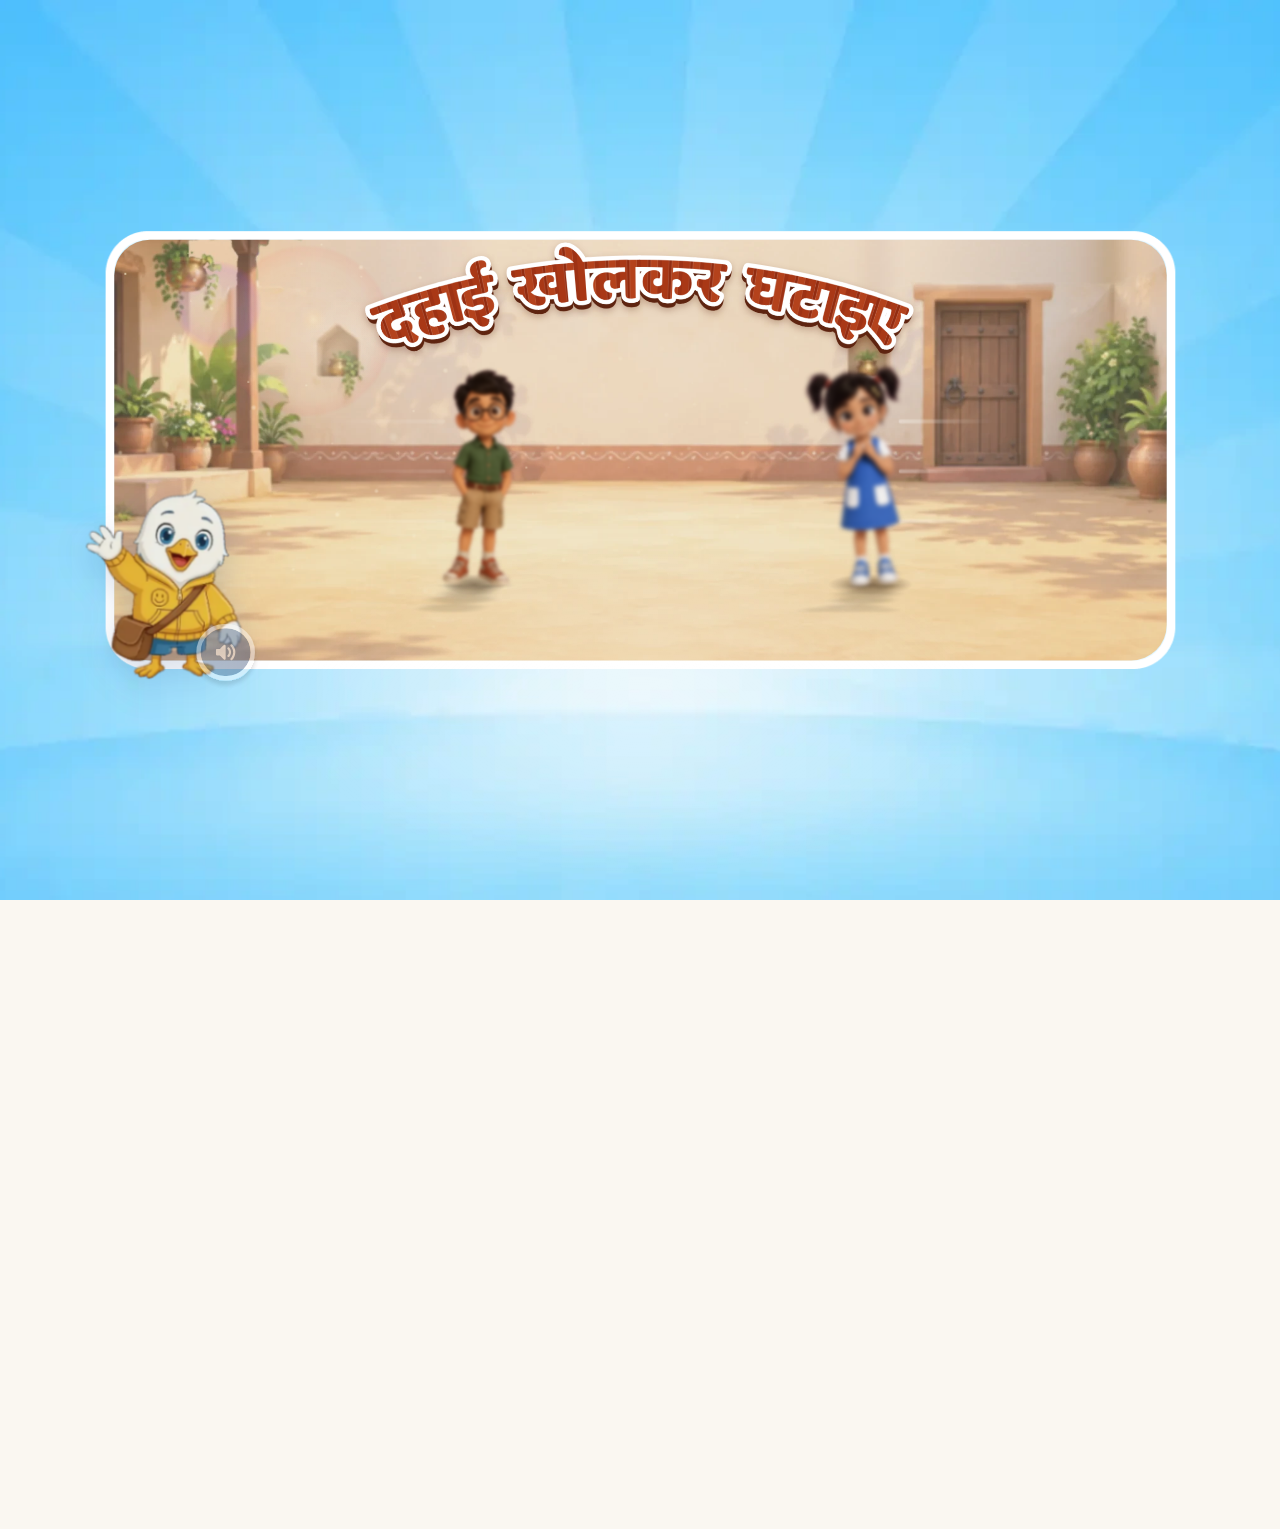
<file: index.html>
<!doctype html>
<html lang="hi" translate="no" class="notranslate">
<head>
<meta charset="utf-8">
<!-- [QA BUG_01] Chrome offered to translate the Hindi, and a translated page breaks the game (Translate rewrites the text the
     engine drives - in HI02H11 the Play button went). The lesson is never to be translated. -->
<meta name="google" content="notranslate">
<meta name="viewport" content="width=device-width, initial-scale=1, viewport-fit=cover">   <!-- [responsive] the page fills the whole screen (notch, home bar); app.js fits the stage inside the safe area -->
<title>SwiftPAL · MTG2A01_L04_S02 · दहाई खोलकर घटाइए</title>
<link rel="icon" href="data:,">   <!-- [QA 15] no favicon request: the browser's automatic /favicon.ico 404 was the last console error -->
<!-- [QA 02] No blank white flash before the loader. style.css is a separate
     request, so without this the very first paint is unstyled. This inline rule
     lands the loader's own colour on the first frame. -->
<style>html,body{background:#FFFFFF;margin:0;}</style>
<link rel="stylesheet" href="style.css?v=20261120a">
<!-- [loading] the landing's own files start downloading with the page, alongside style.css - not only once app.js has
     arrived and asked for them (the boot loader waits for exactly these: app.js Assets, CRIT). http(s) only: on
     file:// a preload of a fetch() fails, and local files need no head start. -->
<script>(function(){ if(!/^https?:$/.test(location.protocol)) return;
  [["assets/fonts/baloo2-800.woff2", "font", "font/woff2"], ["assets/gif/new_landing_swiftee_anim.webp", "fetch"],
   ["assets/startnew_bg_plain.webp", "image"], ["assets/bg_landing_v3.webp", "image"], ["assets/pv_rod11.webp", "image"]
  ].forEach(function(f){ var l = document.createElement("link"); l.rel = "preload"; l.href = f[0]; l.as = f[1];
    if(f[2]) l.type = f[2]; if(f[1] !== "image") l.crossOrigin = "anonymous"; document.head.appendChild(l); });
})();</script>
</head>
<body class="is-start">
<div class="start-bg" aria-hidden="true"></div>
<!-- landing sky: the decorations baked into startnew_bg.webp cannot move, so a matching
     layer drifts + twinkles above it. Edge-masked, so it never competes with the centre card.
     Elements are generated at runtime by FLNMotion.sky (animation kit recipe 1). -->
<div class="sg-glow" aria-hidden="true"></div>
<div class="sg-sky"  aria-hidden="true"></div>
<div class="end-bg"  aria-hidden="true"></div>   <!-- [20a] body-level: position:fixed must NOT sit inside the transformed .stage or it gets hijacked to the stage box (leaves letterbox band) -->

<!-- BOOT LOADER — [template] r4/P2: white boot screen, no-tap auto-dismiss (see boot()) -->
<div class="boot-loader" id="bootLoader">
  <img src="assets/gif/loader.webp" alt="">
</div>

<div class="stage-wrap">
<!-- [responsive] the bands beside / above the stage: 8 mirrored copies of the stage's own backdrop (app.js Screen.bleed) -->
<div class="stage-bleed" id="stageBleed" aria-hidden="true"><i class="b-l"></i><i class="b-r"></i><i class="b-t"></i><i class="b-b"></i><i class="b-tl"></i><i class="b-tr"></i><i class="b-bl"></i><i class="b-br"></i></div>
<div class="stage" id="stage">

  <div class="stage-inner">
    <!-- HEADER -->
    <div class="header-row">
      <div class="prompt-band"><div class="prompt-text" id="promptText">…</div></div>
      <div class="audio-chip" id="audioChip" title="आवाज़ सुनो"><svg viewBox="0 0 62 60" fill="none" xmlns="http://www.w3.org/2000/svg" aria-label="Audio"><g filter="url(#hdrChipShadow)"><rect x="8" y="4" width="46" height="44" rx="22" fill="url(#hdrChipGrad)"/><rect x="6" y="2" width="50" height="48" rx="24" stroke="white" stroke-width="4"/><path d="M29.8466 19.0574C29.8804 19.0524 29.9145 19.0496 29.9487 19.0488C30.6094 19.0317 31.0021 19.5124 31.0015 20.1414C31.0008 20.9661 31.0003 21.7911 31.0005 22.6158L31.001 27.7212L31.0009 30.5591C31.0009 31.0364 31.0122 31.5472 30.9863 32.0228C30.9662 32.2709 30.902 32.4608 30.7251 32.643C30.3831 32.9952 29.8337 33.0842 29.4386 32.7671C29.0784 32.4781 28.7473 32.1159 28.4181 31.7862L26.4414 29.8087C26.1771 29.5426 25.9071 29.2636 25.6339 29.0081C25.0227 28.9649 24.3645 29.017 23.7487 28.9979C23.445 28.9885 23.1625 29.0211 22.8589 28.9606C22.3751 28.8616 22.0618 28.4823 22.0642 27.9824C22.0706 26.5937 22.0287 25.1949 22.0828 23.8081C22.0884 23.6626 22.2302 23.4334 22.3309 23.3252C22.454 23.1907 22.6146 23.0963 22.792 23.0543C23.0567 22.9904 23.5328 23.016 23.8224 23.0128C24.4143 23.0063 25.0171 23.0277 25.609 23.0073C25.6794 22.9529 25.8505 22.7743 25.919 22.706L26.5305 22.0945L28.5396 20.0838C28.9157 19.7059 29.3217 19.1749 29.8466 19.0574Z" fill="white"/><path class="wv wv2" d="M36.2367 18.6905C36.8783 18.6449 37.3041 19.231 37.6725 19.6829C38.7675 21.0046 39.4982 22.5894 39.7923 24.2804C40.2503 26.8763 39.6548 29.5478 38.1378 31.7035C37.8393 32.1274 37.508 32.5324 37.149 32.9063C36.9404 33.1236 36.7646 33.2558 36.4622 33.3081C36.2013 33.3412 35.9378 33.2717 35.7272 33.1144C35.5185 32.9615 35.3816 32.7298 35.3483 32.4733C35.2786 31.9235 35.5696 31.6821 35.8914 31.3297C36.0448 31.1639 36.1901 30.9908 36.3269 30.811C38.3669 28.136 38.4986 24.4654 36.6555 21.6511C36.4826 21.3899 36.2966 21.1376 36.0984 20.8951C35.8252 20.5652 35.3947 20.2691 35.3472 19.8184C35.2845 19.2225 35.6439 18.768 36.2367 18.6905Z" fill="white"/><path class="wv wv1" d="M33.3868 21.5044C33.9769 21.4549 34.2563 21.7845 34.5981 22.1981C35.1982 22.924 35.6149 23.7691 35.8211 24.6886C36.171 26.2384 35.8867 27.8637 35.0314 29.2026C34.7421 29.6568 34.2333 30.3745 33.6937 30.4946C33.1633 30.5437 32.6759 30.2927 32.5495 29.7376C32.3921 29.0462 32.9849 28.6956 33.3274 28.1763C34.2088 26.833 34.1932 25.0908 33.288 23.7635C33.0747 23.4522 32.6159 23.0564 32.5518 22.7133C32.4377 22.1027 32.7745 21.619 33.3868 21.5044Z" fill="white"/></g><defs><filter id="hdrChipShadow" x="0" y="0" width="62" height="60" filterUnits="userSpaceOnUse" color-interpolation-filters="sRGB"><feFlood flood-opacity="0" result="BackgroundImageFix"/><feColorMatrix in="SourceAlpha" type="matrix" values="0 0 0 0 0 0 0 0 0 0 0 0 0 0 0 0 0 0 127 0" result="hardAlpha"/><feOffset dy="4"/><feGaussianBlur stdDeviation="2"/><feComposite in2="hardAlpha" operator="out"/><feColorMatrix type="matrix" values="0 0 0 0 0 0 0 0 0 0 0 0 0 0 0 0 0 0 0.25 0"/><feBlend mode="normal" in2="BackgroundImageFix" result="effect1_dropShadow"/><feBlend mode="normal" in="SourceGraphic" in2="effect1_dropShadow" result="shape"/></filter><linearGradient id="hdrChipGrad" x1="8" y1="26" x2="54" y2="26" gradientUnits="userSpaceOnUse"><stop stop-color="#1987FC"/><stop offset="1" stop-color="#1565F4"/></linearGradient></defs></svg></div>
      <button class="hint-btn" id="hintBtn" title="संकेत">
        <svg viewBox="25 17 22 30" fill="none" xmlns="http://www.w3.org/2000/svg">
          <g class="bulb-rays" stroke="#FFFFFF" stroke-width="3" stroke-linecap="round">
            <line x1="36" y1="14" x2="36" y2="10"/>
            <line x1="25" y1="18" x2="22" y2="15"/>
            <line x1="47" y1="18" x2="50" y2="15"/>
            <line x1="21" y1="27" x2="17" y2="26.5"/>
            <line x1="51" y1="27" x2="55" y2="26.5"/>
          </g>
          <path class="bulb" d="M42.7872 19.7599C41.561 18.7514 40.125 18.0293 38.5841 17.6464C37.0432 17.2635 35.4363 17.2294 33.8806 17.5466C31.8091 17.965 29.9086 18.9894 28.4202 20.4896C26.9317 21.9899 25.9225 23.8985 25.5206 25.9733C25.227 27.5289 25.2804 29.1301 25.6768 30.6628C26.0732 32.1954 26.8029 33.6217 27.8139 34.8399C28.7522 35.8987 29.29 37.2526 29.3339 38.6666V42.6666C29.3339 43.7275 29.7553 44.7449 30.5055 45.495C31.2556 46.2452 32.273 46.6666 33.3339 46.6666H38.6672C39.7281 46.6666 40.7455 46.2452 41.4957 45.495C42.2458 44.7449 42.6672 43.7275 42.6672 42.6666V38.9199C42.712 37.3588 43.2855 35.8592 44.2939 34.6666C46.0607 32.481 46.8936 29.6864 46.6115 26.8901C46.3293 24.0938 44.955 21.5219 42.7872 19.7333V19.7599ZM40.0006 42.6666C40.0006 43.0202 39.8601 43.3594 39.61 43.6094C39.36 43.8595 39.0209 43.9999 38.6672 43.9999H33.3339C32.9803 43.9999 32.6411 43.8595 32.3911 43.6094C32.141 43.3594 32.0006 43.0202 32.0006 42.6666V41.3333H40.0006V42.6666ZM42.2272 33.0133C40.8866 34.6034 40.1044 36.5893 40.0006 38.6666H37.3339V34.6666C37.3339 34.313 37.1934 33.9738 36.9434 33.7238C36.6933 33.4737 36.3542 33.3333 36.0006 33.3333C35.647 33.3333 35.3078 33.4737 35.0578 33.7238C34.8077 33.9738 34.6672 34.313 34.6672 34.6666V38.6666H32.0006C31.9654 36.6241 31.2098 34.6596 29.8672 33.1199C28.9814 32.0586 28.3858 30.7858 28.1383 29.4257C27.8909 28.0656 28.0001 26.6646 28.4554 25.3593C28.9106 24.054 29.6963 22.8889 30.7359 21.9777C31.7755 21.0665 33.0335 20.4402 34.3872 20.1599C35.5506 19.9204 36.7528 19.9429 37.9064 20.2259C39.06 20.5089 40.1361 21.0452 41.0566 21.7959C41.9771 22.5466 42.7189 23.4928 43.2281 24.566C43.7374 25.6391 44.0012 26.8121 44.0006 27.9999C44.0093 29.8262 43.3824 31.5987 42.2272 33.0133Z" fill="white"/>
        </svg>
      </button>
    </div>

    <!-- SLIDE STAGE (engine swaps slides here) -->
    <div class="slide-stage">
      <div class="slide-host" id="slideHost"></div>
      <div class="nudge-hand" id="nudgeHand">
        <!-- FLN animation kit recipes 3 (treatment C, the plain press) + 4 (the tap ripple), review 2026-09-30:
             two wavefronts and three sparks break out of the fingertip as it touches, BEHIND the hand -->
        <span class="nh-tapfx" aria-hidden="true"><i class="fx-ro"></i><i class="fx-ri"></i><i class="fx-sp"></i></span>
        <img data-src="assets/nudge_hand_new.svg" alt="">   <!-- [loading] data-src: its file arrives with the lesson's UI art (app.js Assets), not ahead of the landing's -->
      </div>
    </div>

    <!-- Swiftie buddy: persistent, reacting character (replaces the static header photo + feedback popup) -->
    <div class="mascot-wrap" id="swBuddy"><div class="mascot-circle"><img class="mascot-img" id="swBuddyImg" alt=""></div></div>

    <!-- Nav button — kit-style pill, floats bottom-right -->
    <button class="nav-btn" id="navBtn" disabled>आगे</button>
  </div>


  <!-- TAP-TO-START — uses provided title-screen art -->
  <div class="start-gate" id="startGate">
    <div class="sg-card">
      <!-- ambient scene FX over the room art: sun flare in the window, sunlit dust, lamp-bulb flicker (decorative only) -->
      <div class="sg-fx" aria-hidden="true">
        <!-- soft lens flare in the window, no sun / no rays: one big hazy disc, a smaller violet disc
             overlapping it, a faint glint and a soft haze lobe. .sg-sun stays as a 0x0 anchor - the
             dust system in app.js reads the light source position from it. -->
        <div class="sg-sun"></div>
        <div class="sg-flare2">
          <i class="fl-big"></i><i class="fl-violet"></i><i class="fl-haze"></i><i class="fl-glint"></i>
        </div>
        <div class="sg-lamp"></div>
        <canvas class="sg-dust" id="sgDust"></canvas>   <!-- sunlit dust: physics particle system, see app.js [landing dust] -->
      </div>
      <img class="sg-mascot" data-src="assets/gif/new_landing_swiftee_anim.webp" alt="Swiftee"
           onerror="this.style.display='none'">
      <div class="sg-content">
        <div class="sg-title" id="sgTitle">संख्याओं की जोड़</div>

        <!-- r4/#2: concept strip is now DATA-DRIVEN — the engine fills #sgHero from
             CARD.landing_hero (kind:"concept_strip"). Each tile is a visual example of the
             ordering task (no words); a new game just declares its cells in card.json. -->
        <div class="sg-art" id="sgHero"></div>
      </div>
      <button class="sg-vo" id="sgVo" type="button" aria-label="सुनो"><svg viewBox="0 0 62 60" fill="none" xmlns="http://www.w3.org/2000/svg" aria-label="Audio"><g filter="url(#sgChipShadow)"><rect x="8" y="4" width="46" height="44" rx="22" fill="url(#sgChipGrad)"/><rect x="6" y="2" width="50" height="48" rx="24" stroke="white" stroke-width="4"/><path d="M29.8466 19.0574C29.8804 19.0524 29.9145 19.0496 29.9487 19.0488C30.6094 19.0317 31.0021 19.5124 31.0015 20.1414C31.0008 20.9661 31.0003 21.7911 31.0005 22.6158L31.001 27.7212L31.0009 30.5591C31.0009 31.0364 31.0122 31.5472 30.9863 32.0228C30.9662 32.2709 30.902 32.4608 30.7251 32.643C30.3831 32.9952 29.8337 33.0842 29.4386 32.7671C29.0784 32.4781 28.7473 32.1159 28.4181 31.7862L26.4414 29.8087C26.1771 29.5426 25.9071 29.2636 25.6339 29.0081C25.0227 28.9649 24.3645 29.017 23.7487 28.9979C23.445 28.9885 23.1625 29.0211 22.8589 28.9606C22.3751 28.8616 22.0618 28.4823 22.0642 27.9824C22.0706 26.5937 22.0287 25.1949 22.0828 23.8081C22.0884 23.6626 22.2302 23.4334 22.3309 23.3252C22.454 23.1907 22.6146 23.0963 22.792 23.0543C23.0567 22.9904 23.5328 23.016 23.8224 23.0128C24.4143 23.0063 25.0171 23.0277 25.609 23.0073C25.6794 22.9529 25.8505 22.7743 25.919 22.706L26.5305 22.0945L28.5396 20.0838C28.9157 19.7059 29.3217 19.1749 29.8466 19.0574Z" fill="white"/><path class="wv wv2" d="M36.2367 18.6905C36.8783 18.6449 37.3041 19.231 37.6725 19.6829C38.7675 21.0046 39.4982 22.5894 39.7923 24.2804C40.2503 26.8763 39.6548 29.5478 38.1378 31.7035C37.8393 32.1274 37.508 32.5324 37.149 32.9063C36.9404 33.1236 36.7646 33.2558 36.4622 33.3081C36.2013 33.3412 35.9378 33.2717 35.7272 33.1144C35.5185 32.9615 35.3816 32.7298 35.3483 32.4733C35.2786 31.9235 35.5696 31.6821 35.8914 31.3297C36.0448 31.1639 36.1901 30.9908 36.3269 30.811C38.3669 28.136 38.4986 24.4654 36.6555 21.6511C36.4826 21.3899 36.2966 21.1376 36.0984 20.8951C35.8252 20.5652 35.3947 20.2691 35.3472 19.8184C35.2845 19.2225 35.6439 18.768 36.2367 18.6905Z" fill="white"/><path class="wv wv1" d="M33.3868 21.5044C33.9769 21.4549 34.2563 21.7845 34.5981 22.1981C35.1982 22.924 35.6149 23.7691 35.8211 24.6886C36.171 26.2384 35.8867 27.8637 35.0314 29.2026C34.7421 29.6568 34.2333 30.3745 33.6937 30.4946C33.1633 30.5437 32.6759 30.2927 32.5495 29.7376C32.3921 29.0462 32.9849 28.6956 33.3274 28.1763C34.2088 26.833 34.1932 25.0908 33.288 23.7635C33.0747 23.4522 32.6159 23.0564 32.5518 22.7133C32.4377 22.1027 32.7745 21.619 33.3868 21.5044Z" fill="white"/></g><defs><filter id="sgChipShadow" x="0" y="0" width="62" height="60" filterUnits="userSpaceOnUse" color-interpolation-filters="sRGB"><feFlood flood-opacity="0" result="BackgroundImageFix"/><feColorMatrix in="SourceAlpha" type="matrix" values="0 0 0 0 0 0 0 0 0 0 0 0 0 0 0 0 0 0 127 0" result="hardAlpha"/><feOffset dy="4"/><feGaussianBlur stdDeviation="2"/><feComposite in2="hardAlpha" operator="out"/><feColorMatrix type="matrix" values="0 0 0 0 0 0 0 0 0 0 0 0 0 0 0 0 0 0 0.25 0"/><feBlend mode="normal" in2="BackgroundImageFix" result="effect1_dropShadow"/><feBlend mode="normal" in="SourceGraphic" in2="effect1_dropShadow" result="shape"/></filter><linearGradient id="sgChipGrad" x1="8" y1="26" x2="54" y2="26" gradientUnits="userSpaceOnUse"><stop stop-color="#1987FC"/><stop offset="1" stop-color="#1565F4"/></linearGradient></defs></svg></button>
      <button class="sg-btn sg-btn--art sg-btn--play sg-waiting" id="sgBtn" type="button" aria-label="शुरू करें" aria-disabled="true"><img src="assets/btn-play-round-waiting.svg" alt="" draggable="false"></button>
    </div>
  </div>

  <!-- END / CELEBRATION -->
  <div class="end-screen" id="endScreen">
    <div class="confetti" id="confetti"></div>
    <div class="end-title" id="endTitle"></div>
    <div class="end-subtitle" id="endSubtitle"></div>
    <img class="end-mascot" data-src="assets/last_swifty_still.webp" alt="Swiftee"
         onerror="this.replaceWith(Object.assign(document.createElement('span'),{className:'end-mascot',textContent:'🎉'}))">
    <button class="end-btn" id="endBtn">आगे बढ़ें →</button>
  </div>

  <!-- DEV VALIDATOR BANNER -->
  <div class="dev-banner" id="devBanner"></div>

</div></div>


<!-- PHASE-TRANSITION PEEK GATE - [20a PT-3] BODY-LEVEL so position:fixed covers the FULL
     viewport (a transformed ancestor like the scaled .stage would hijack fixed positioning
     and shrink the gate with the stage - production pattern). -->
<div class="phase-gate" id="phaseGate">
    <div class="pg-title" id="phaseGateTitle"></div>
    <img id="phaseGateImg" alt="">   <!-- (its picture: a blob: URL of peeking_talk_up.webp per gate, app.js phaseBlurTransition) -->
    <canvas id="phaseGateCv" style="display:none" aria-hidden="true"></canvas>   <!-- [peek-7] the same clip, drawn by app.js PeekPlayer; the <img> is its fallback -->
</div>

<!-- CORRECT-ANSWER CONFETTI (FLN animation kit recipe 7) - BODY-LEVEL for the same reason: it falls over the WHOLE
     window, the letterbox beside the stage included (review 2026-09-30: "not covering the full horizontal space");
     inside .stage-inner it was clipped to the scaled 1333px stage. -->
<div class="fx-layer" id="fxLayer" aria-hidden="true"></div>

<!-- [responsive] a phone or tablet held upright: the lesson is landscape - a card asks for a turn (html.ask-rotate,
     app.js Screen). On Android a tap on it goes full screen in landscape, which turns the screen by itself. -->
<div class="rotate-ask" id="rotateAsk" role="dialog" aria-label="फ़ोन को घुमाइए">
  <div class="ra-phone" aria-hidden="true"><i></i></div>
  <div class="ra-text">फ़ोन को घुमाइए</div>
</div>

<!-- ============ CARD DATA (embedded; in prod the compiler does this) ============ -->
<script type="application/json" id="cardData">
{
 "version": "0.2",
 "skill_code": "MTG2A01_L04_S02",
 "lo_code": "MTG2A01_L04",
 "grade": "G2",
 "attribute": "A01",
 "skill_type": "CORE",
 "part_label": "",
 "theme": "toybox",
 "title": {
  "hi": "दहाई खोलकर घटाइए",
  "en": "Subtract horizontally with regrouping"
 },
 "landing_hero": {
  "kind": "pv_story",
  "people": [
   "madhav",
   "aanya"
  ],
  "build": "tens",
  "title_look": "wall",
  "start_at": 0,
  "beats": {
   "glide": 0.3,
   "drop": 1.8,
   "lean": 3.34,
   "rise": 3.88,
   "open": 4.48,
   "take": 4.94,
   "cheer": 5.5,
   "end": 6.02
  }
 },
 "skill_description_hi": "दो अंकों की संख्या में से दो अंकों की संख्या (हासिल के साथ) क्षैतिज रूप में घटाता है: इकाई कम हों, तो एक दहाई खोलकर दस इकाई बनाता है।",
 "phase_distribution": {
  "tutorial": 4,
  "guided": 3,
  "practice": 5
 },
 "scaffold_rules": {
  "nudge_timeout_ms": {
   "tutorial": 7000,
   "guided": 7000,
   "practice": 7000,
   "independent": 7000
  },
  "max_attempts": 3
 },
 "signals_expected": [
  "slide_entered",
  "slide_completed",
  "pv_build_done",
  "pv_ten_opened",
  "pv_remove_done",
  "mcq_correct",
  "numpad_correct",
  "mastery_score",
  "lesson_completed"
 ],
 "assets": {
  "audio_ext": "ogg",
  "img_ext": "webp",
  "audio": {
   "sfx_celebrate": "assets/voiceover/sfx_celebrate.ogg",
   "vo_ask_pick": "assets/voiceover/vo_ask_pick.ogg",
   "vo_cel": "assets/voiceover/vo_cel.ogg",
   "vo_g1_build": "assets/voiceover/vo_g1_build.ogg",
   "vo_g1_correct": "assets/voiceover/vo_g1_correct.ogg",
   "vo_g1_correct_late": "assets/voiceover/vo_g1_correct_late.ogg",
   "vo_g1_h2": "assets/voiceover/vo_g1_h2.ogg",
   "vo_g1_ones_left": "assets/voiceover/vo_g1_ones_left.ogg",
   "vo_g1_ones_now": "assets/voiceover/vo_g1_ones_now.ogg",
   "vo_g1_opened": "assets/voiceover/vo_g1_opened.ogg",
   "vo_g1_prompt": "assets/voiceover/vo_g1_prompt.ogg",
   "vo_g1_regroup": "assets/voiceover/vo_g1_regroup.ogg",
   "vo_g1_reveal": "assets/voiceover/vo_g1_reveal.ogg",
   "vo_g1_rm_ones": "assets/voiceover/vo_g1_rm_ones.ogg",
   "vo_g1_rm_tens": "assets/voiceover/vo_g1_rm_tens.ogg",
   "vo_g1_sub": "assets/voiceover/vo_g1_sub.ogg",
   "vo_g2_build": "assets/voiceover/vo_g2_build.ogg",
   "vo_g2_correct": "assets/voiceover/vo_g2_correct.ogg",
   "vo_g2_correct_late": "assets/voiceover/vo_g2_correct_late.ogg",
   "vo_g2_h2": "assets/voiceover/vo_g2_h2.ogg",
   "vo_g2_prompt": "assets/voiceover/vo_g2_prompt.ogg",
   "vo_g2_reveal": "assets/voiceover/vo_g2_reveal.ogg",
   "vo_g2_rm_ones": "assets/voiceover/vo_g2_rm_ones.ogg",
   "vo_g2_rm_tens": "assets/voiceover/vo_g2_rm_tens.ogg",
   "vo_g2_sub": "assets/voiceover/vo_g2_sub.ogg",
   "vo_g3_correct": "assets/voiceover/vo_g3_correct.ogg",
   "vo_g3_correct_late": "assets/voiceover/vo_g3_correct_late.ogg",
   "vo_g3_h2": "assets/voiceover/vo_g3_h2.ogg",
   "vo_g3_prompt": "assets/voiceover/vo_g3_prompt.ogg",
   "vo_g3_reveal": "assets/voiceover/vo_g3_reveal.ogg",
   "vo_g3_rm_ones": "assets/voiceover/vo_g3_rm_ones.ogg",
   "vo_g3_rm_tens": "assets/voiceover/vo_g3_rm_tens.ogg",
   "vo_g3_sub": "assets/voiceover/vo_g3_sub.ogg",
   "vo_h_order": "assets/voiceover/vo_h_order.ogg",
   "vo_h_recount": "assets/voiceover/vo_h_recount.ogg",
   "vo_idle_build_o": "assets/voiceover/vo_idle_build_o.ogg",
   "vo_idle_build_t": "assets/voiceover/vo_idle_build_t.ogg",
   "vo_idle_open": "assets/voiceover/vo_idle_open.ogg",
   "vo_idle_rm_o": "assets/voiceover/vo_idle_rm_o.ogg",
   "vo_idle_rm_t": "assets/voiceover/vo_idle_rm_t.ogg",
   "vo_landing": "assets/voiceover/vo_landing.ogg",
   "vo_num_1": "assets/voiceover/vo_num_1.ogg",
   "vo_num_2": "assets/voiceover/vo_num_2.ogg",
   "vo_num_3": "assets/voiceover/vo_num_3.ogg",
   "vo_num_4": "assets/voiceover/vo_num_4.ogg",
   "vo_num_5": "assets/voiceover/vo_num_5.ogg",
   "vo_num_6": "assets/voiceover/vo_num_6.ogg",
   "vo_num_7": "assets/voiceover/vo_num_7.ogg",
   "vo_p1_ask": "assets/voiceover/vo_p1_ask.ogg",
   "vo_p1_correct": "assets/voiceover/vo_p1_correct.ogg",
   "vo_p1_correct_late": "assets/voiceover/vo_p1_correct_late.ogg",
   "vo_p1_h2": "assets/voiceover/vo_p1_h2.ogg",
   "vo_p1_prompt": "assets/voiceover/vo_p1_prompt.ogg",
   "vo_p1_reveal": "assets/voiceover/vo_p1_reveal.ogg",
   "vo_p1_rm_ones": "assets/voiceover/vo_p1_rm_ones.ogg",
   "vo_p1_rm_tens": "assets/voiceover/vo_p1_rm_tens.ogg",
   "vo_p1_sub": "assets/voiceover/vo_p1_sub.ogg",
   "vo_p2_correct": "assets/voiceover/vo_p2_correct.ogg",
   "vo_p2_correct_late": "assets/voiceover/vo_p2_correct_late.ogg",
   "vo_p2_h2": "assets/voiceover/vo_p2_h2.ogg",
   "vo_p2_prompt": "assets/voiceover/vo_p2_prompt.ogg",
   "vo_p2_reveal": "assets/voiceover/vo_p2_reveal.ogg",
   "vo_p2_rm_ones": "assets/voiceover/vo_p2_rm_ones.ogg",
   "vo_p2_rm_tens": "assets/voiceover/vo_p2_rm_tens.ogg",
   "vo_p2_sub": "assets/voiceover/vo_p2_sub.ogg",
   "vo_p3_correct": "assets/voiceover/vo_p3_correct.ogg",
   "vo_p3_correct_late": "assets/voiceover/vo_p3_correct_late.ogg",
   "vo_p3_h2": "assets/voiceover/vo_p3_h2.ogg",
   "vo_p3_prompt": "assets/voiceover/vo_p3_prompt.ogg",
   "vo_p3_reveal": "assets/voiceover/vo_p3_reveal.ogg",
   "vo_p4_correct": "assets/voiceover/vo_p4_correct.ogg",
   "vo_p4_correct_late": "assets/voiceover/vo_p4_correct_late.ogg",
   "vo_p4_h2": "assets/voiceover/vo_p4_h2.ogg",
   "vo_p4_prompt": "assets/voiceover/vo_p4_prompt.ogg",
   "vo_p4_reveal": "assets/voiceover/vo_p4_reveal.ogg",
   "vo_pt_guided": "assets/voiceover/vo_pt_guided.ogg",
   "vo_pt_practice": "assets/voiceover/vo_pt_practice.ogg",
   "vo_pt_tutorial": "assets/voiceover/vo_pt_tutorial.ogg",
   "vo_rm_guide": "assets/voiceover/vo_rm_guide.ogg",
   "vo_rm_ones_less": "assets/voiceover/vo_rm_ones_less.ogg",
   "vo_rm_ones_more": "assets/voiceover/vo_rm_ones_more.ogg",
   "vo_rm_tens_more": "assets/voiceover/vo_rm_tens_more.ogg",
   "vo_t1_a_madhav": "assets/voiceover/vo_t1_a_madhav.ogg",
   "vo_t1_ask_madhav": "assets/voiceover/vo_t1_ask_madhav.ogg",
   "vo_t1_b6_madhav": "assets/voiceover/vo_t1_b6_madhav.ogg",
   "vo_t1_learn": "assets/voiceover/vo_t1_learn.ogg",
   "vo_t2_both_left": "assets/voiceover/vo_t2_both_left.ogg",
   "vo_t2_built": "assets/voiceover/vo_t2_built.ogg",
   "vo_t2_cant": "assets/voiceover/vo_t2_cant.ogg",
   "vo_t2_digits": "assets/voiceover/vo_t2_digits.ogg",
   "vo_t2_intro": "assets/voiceover/vo_t2_intro.ogg",
   "vo_t2_ones5": "assets/voiceover/vo_t2_ones5.ogg",
   "vo_t2_ones_left": "assets/voiceover/vo_t2_ones_left.ogg",
   "vo_t2_ones_now": "assets/voiceover/vo_t2_ones_now.ogg",
   "vo_t2_open": "assets/voiceover/vo_t2_open.ogg",
   "vo_t2_rm_ones": "assets/voiceover/vo_t2_rm_ones.ogg",
   "vo_t2_story_a": "assets/voiceover/vo_t2_story_a.ogg",
   "vo_t2_story_c_madhav": "assets/voiceover/vo_t2_story_c_madhav.ogg",
   "vo_t2_sub": "assets/voiceover/vo_t2_sub.ogg",
   "vo_t2_tens": "assets/voiceover/vo_t2_tens.ogg",
   "vo_t2_tens_note": "assets/voiceover/vo_t2_tens_note.ogg",
   "vo_t2_total": "assets/voiceover/vo_t2_total.ogg",
   "vo_t3_build": "assets/voiceover/vo_t3_build.ogg",
   "vo_t3_built": "assets/voiceover/vo_t3_built.ogg",
   "vo_t3_digits": "assets/voiceover/vo_t3_digits.ogg",
   "vo_t3_intro": "assets/voiceover/vo_t3_intro.ogg",
   "vo_t3_ones_left": "assets/voiceover/vo_t3_ones_left.ogg",
   "vo_t3_open": "assets/voiceover/vo_t3_open.ogg",
   "vo_t3_rm_ones": "assets/voiceover/vo_t3_rm_ones.ogg",
   "vo_t3_rm_tens": "assets/voiceover/vo_t3_rm_tens.ogg",
   "vo_t3_sub": "assets/voiceover/vo_t3_sub.ogg",
   "vo_t3_sub0": "assets/voiceover/vo_t3_sub0.ogg",
   "vo_t3_tens_left": "assets/voiceover/vo_t3_tens_left.ogg",
   "vo_t3_total": "assets/voiceover/vo_t3_total.ogg",
   "vo_t3s_a_madhav": "assets/voiceover/vo_t3s_a_madhav.ogg",
   "vo_t3s_ask_madhav": "assets/voiceover/vo_t3s_ask_madhav.ogg",
   "vo_t3s_b_myra": "assets/voiceover/vo_t3s_b_myra.ogg",
   "vo_t4_story_a": "assets/voiceover/vo_t4_story_a.ogg",
   "vo_t4_story_c_madhav": "assets/voiceover/vo_t4_story_c_madhav.ogg"
  },
  "audio_text": {
   "vo_ask_pick": "अब कितने बचे? सही संख्या चुनिए।",
   "vo_cel": "बहुत बढ़िया, दोस्त! तुमने कमाल कर दिया!",
   "vo_g1_build": "सबसे पहले ब्लॉक्स की सहायता से 42 बनाइए, जिसमें 4 दहाई और 2 इकाई होते हैं।",
   "vo_g1_correct": "शाबाश! 42 घटा 27 बराबर 15।",
   "vo_g1_correct_late": "42 घटा 27 बराबर 15।",
   "vo_g1_h2": "42 में से 27 घटाने पर, 1 दहाई और 5 इकाई बचती हैं।",
   "vo_g1_ones_left": "इन 12 इकाई में से 7 इकाई हटाने पर बचीं, 5 इकाई।",
   "vo_g1_ones_now": "अब यहाँ 12 इकाई हो गईं।",
   "vo_g1_opened": "अब ये 1 दहाई, 10 इकाई में हो गई।",
   "vo_g1_prompt": "42 में से 27 घटाइए।",
   "vo_g1_regroup": "पहले इकाइयाँ घटाइए। 2 इकाई में से 7 इकाई नहीं घटाई जा सकती। तो आप 1 दहाई को यहाँ लाइए।",
   "vo_g1_reveal": "42 में से 27 घटाने पर 15 बचता है। तो सही संख्या यह है।",
   "vo_g1_rm_ones": "अब इसमें से 7 इकाई को हटाइए, एक-एक पर टैप करके।",
   "vo_g1_rm_tens": "अब दहाइयाँ घटाइए। 3 दहाई में से 2 दहाई हटाइए।",
   "vo_g1_sub": "और अब 27 घटाते हैं, 27 में 2 दहाई और 7 इकाई हैं।",
   "vo_g2_build": "सबसे पहले ब्लॉक्स की सहायता से 53 बनाइए।",
   "vo_g2_correct": "शाबाश! 53 घटा 14 बराबर 39।",
   "vo_g2_correct_late": "53 घटा 14 बराबर 39।",
   "vo_g2_h2": "53 में से 14 घटाने पर, 3 दहाई और 9 इकाई बचती हैं।",
   "vo_g2_prompt": "53 में से 14 घटाइए।",
   "vo_g2_reveal": "53 में से 14 घटाने पर 39 बचता है। तो सही संख्या यह है।",
   "vo_g2_rm_ones": "इसमें से 4 इकाई को हटाइए।",
   "vo_g2_rm_tens": "अब दहाइयाँ घटाइए।",
   "vo_g2_sub": "और अब इसमें से 14 घटाइए।",
   "vo_g3_correct": "शाबाश! 46 घटा 28 बराबर 18।",
   "vo_g3_correct_late": "46 घटा 28 बराबर 18।",
   "vo_g3_h2": "46 में से 28 घटाने पर, 1 दहाई और 8 इकाई बचती हैं।",
   "vo_g3_prompt": "46 में से 28 घटाइए।",
   "vo_g3_reveal": "46 में से 28 घटाने पर 18 बचता है। तो सही संख्या यह है।",
   "vo_g3_rm_ones": "इसमें से 8 इकाई को हटाइए।",
   "vo_g3_rm_tens": "अब दहाइयाँ हटाइए।",
   "vo_g3_sub": "और अब इसमें से 28 घटाइए।",
   "vo_h_order": "संख्याओं में से पहले इकाई घटाइए, फिर दहाई घटाइए।",
   "vo_h_recount": "बची हुई दहाई और इकाई को दोबारा गिनिए।",
   "vo_idle_build_o": "अब इकाई बनाइए।",
   "vo_idle_build_t": "अब दहाई बनाइए।",
   "vo_idle_open": "अब 1 दहाई को इकाई में लाइए।",
   "vo_idle_rm_o": "अब इकाई हटाइए।",
   "vo_idle_rm_t": "अब दहाई हटाइए।",
   "vo_landing": "नमस्ते दोस्त! मैं हूँ स्विफ्टी! आज हम दहाई खोलकर घटाना सीखेंगे।",
   "vo_num_1": "एक।",
   "vo_num_2": "दो।",
   "vo_num_3": "तीन।",
   "vo_num_4": "चार।",
   "vo_num_5": "पाँच।",
   "vo_num_6": "छः।",
   "vo_num_7": "सात।",
   "vo_p1_ask": "अब कितने बचे? नीचे डिब्बे पर टैप करके सही संख्या लिखिए।",
   "vo_p1_correct": "शाबाश! 74 में से 58 घटाने पर हमें मिला 16।",
   "vo_p1_correct_late": "74 में से 58 घटाने पर हमें मिला 16।",
   "vo_p1_h2": "74 में से 58 घटाने पर, 1 दहाई और 6 इकाई बचती हैं।",
   "vo_p1_prompt": "74 में से 58 घटाइए।",
   "vo_p1_reveal": "74 में से 58 घटाने पर 16 बचता है। तो सही संख्या यह है।",
   "vo_p1_rm_ones": "14 इकाई में से 8 इकाई हटाइए।",
   "vo_p1_rm_tens": "अब दहाइयाँ घटाइए।",
   "vo_p1_sub": "इसमें से 58 घटाइए।",
   "vo_p2_correct": "शाबाश! 61 में से 35 घटाने पर हमें मिला 26।",
   "vo_p2_correct_late": "61 में से 35 घटाने पर हमें मिला 26।",
   "vo_p2_h2": "61 में से 35 घटाने पर, 2 दहाई और 6 इकाई बचती हैं।",
   "vo_p2_prompt": "61 में से 35 घटाइए।",
   "vo_p2_reveal": "61 में से 35 घटाने पर 26 बचता है। तो सही संख्या यह है।",
   "vo_p2_rm_ones": "इकाई हटाइए।",
   "vo_p2_rm_tens": "अब दहाइयाँ हटाइए।",
   "vo_p2_sub": "इसमें से 35 घटाइए।",
   "vo_p3_correct": "शाबाश! आपने सही संख्या चुन ली। 84 घटा 46 बराबर 38।",
   "vo_p3_correct_late": "आपने सही संख्या चुन ली। 84 घटा 46 बराबर 38।",
   "vo_p3_h2": "84 में से 46 घटाने पर, 3 दहाई और 8 इकाई बचती हैं।",
   "vo_p3_prompt": "84 में से 46 घटाइए और सही संख्या चुनिए।",
   "vo_p3_reveal": "84 में से 46 घटाने पर 38 बचता है। तो सही संख्या यह है।",
   "vo_p4_correct": "शाबाश! आपने सही संख्या चुन ली। 91 घटा 14 बराबर 77।",
   "vo_p4_correct_late": "आपने सही संख्या चुन ली। 91 घटा 14 बराबर 77।",
   "vo_p4_h2": "91 में से 14 घटाने पर, 7 दहाई और 7 इकाई बचती हैं।",
   "vo_p4_prompt": "91 में से 14 घटाइए और सही संख्या चुनिए।",
   "vo_p4_reveal": "91 में से 14 घटाने पर 77 बचता है। तो सही संख्या यह है।",
   "vo_pt_guided": "बहुत बढ़िया! अब हम साथ मिलकर शुरू करते हैं। चलिए, साथ में करें!",
   "vo_pt_practice": "वाह! अब आपकी बारी।",
   "vo_pt_tutorial": "ध्यान से देखिए और मेरे साथ जानिए। चलिए, शुरू करें!",
   "vo_rm_guide": "इनमें से इतने हटाइए।",
   "vo_rm_ones_less": "आपने इकाई में कम हटाए हैं। दोबारा कोशिश करिए।",
   "vo_rm_ones_more": "आपने इकाई में ज़्यादा हटाए हैं। दोबारा कोशिश करिए।",
   "vo_rm_tens_more": "आपने दहाई में ज़्यादा हटाए हैं। दोबारा कोशिश करिए।",
   "vo_t1_a_madhav": "माधव के पास कुल पच्चीस ब्लॉक्स हैं,",
   "vo_t1_ask_madhav": "चलिए, पता करते हैं, माधव के पास अब कितने ब्लॉक्स बचे हैं?",
   "vo_t1_b6_madhav": "उनमें से छः ब्लॉक्स माधव ने आन्या को दिए हैं।",
   "vo_t1_learn": "आइए, ब्लॉक्स की सहायता से सीखते हैं कि 25 में से 6 घटाने पर कितने बचते हैं।",
   "vo_t2_both_left": "अब यहाँ 1 दहाई और 9 इकाई बचीं।",
   "vo_t2_built": "यह हमने ब्लॉक्स से संख्या पच्चीस बना ली।",
   "vo_t2_cant": "5 इकाई में से 6 इकाई नहीं घटाई जा सकती, चूँकि संख्या 6 बड़ी है और 5 छोटी।",
   "vo_t2_digits": "25 में 2 दहाई और 5 इकाई हैं।",
   "vo_t2_intro": "सबसे पहले ब्लॉक्स की सहायता से 25 बनाते हैं।",
   "vo_t2_ones5": "अब 5 इकाई के लिए 5 ब्लॉक्स रखते हैं।",
   "vo_t2_ones_left": "इन 15 इकाई में से 6 इकाई घटाने पर बचीं, 9 इकाई।",
   "vo_t2_ones_now": "अब यहाँ 15 इकाई हो गईं।",
   "vo_t2_open": "तो हम 1 दहाई को यहाँ लाएँगे और इसको तोड़ेंगे, अब ये 1 दहाई, 10 इकाई में हो गई।",
   "vo_t2_rm_ones": "अब इसमें से 6 इकाई को हटाते हैं,",
   "vo_t2_story_a": "यहाँ हमने पच्चीस में से छः घटाए हैं, तो बचे 19।",
   "vo_t2_story_c_madhav": "यानी माधव के पास 19 ब्लॉक्स बचे।",
   "vo_t2_sub": "अब 25 में से 6 घटाते हैं। 6 में सिर्फ 6 इकाई होती हैं।",
   "vo_t2_tens": "2 दहाई के लिए 2 बंडल रखते हैं।",
   "vo_t2_tens_note": "चूँकि इसमें दहाइयाँ नहीं थीं, तो यहाँ 1 दहाई ही बची।",
   "vo_t2_total": "यानी 25 में से 6 घटाने पर हमें मिलीं, 1 दहाई और 9 इकाई, यानी 19।",
   "vo_t3_build": "आप दहाई के ब्लॉक्स बनाइए।",
   "vo_t3_built": "यह आपने ब्लॉक्स से संख्या 30 बना ली।",
   "vo_t3_digits": "30 में 3 दहाई और 0 इकाई होती हैं।",
   "vo_t3_intro": "सबसे पहले ब्लॉक्स की सहायता से 30 बनाते हैं।",
   "vo_t3_ones_left": "इन 10 इकाई में से 7 इकाई घटाने पर बचीं, 3 इकाई।",
   "vo_t3_open": "यहाँ शून्य इकाई हैं, तो हम 1 दहाई को यहाँ लाएँगे और इसको तोड़ेंगे, अब ये 1 दहाई, 10 इकाई में हो गई।",
   "vo_t3_rm_ones": "अब इसमें से 7 इकाई को आप हटाइए।",
   "vo_t3_rm_tens": "अब आप दहाई घटाइए। 2 दहाई में से 1 दहाई हटाइए।",
   "vo_t3_sub": "अब 30 में से 17 घटाते हैं। तो शून्य में से 7 घटाने हैं।",
   "vo_t3_sub0": "अब 30 में से 17 घटाते हैं।",
   "vo_t3_tens_left": "बहुत बढ़िया! 2 दहाई में से 1 दहाई घटाने पर बची, 1 दहाई।",
   "vo_t3_total": "30 में से 17 घटाने पर हमें मिलीं, 1 दहाई और 3 इकाई, यानी 13।",
   "vo_t3s_a_madhav": "आइए, एक और उदाहरण करते हैं। माधव के पास कुल 30 ब्लॉक्स थे।",
   "vo_t3s_ask_madhav": "चलिए, पता करते हैं, माधव के पास अब कितने ब्लॉक्स बचे?",
   "vo_t3s_b_myra": "उनमें से 17 मायरा को दे दिए।",
   "vo_t4_story_a": "यहाँ हमने तीस में से सत्रह घटाए हैं, तो बचे 13।",
   "vo_t4_story_c_madhav": "यानी माधव के पास 13 ब्लॉक्स बचे।"
  }
 },
 "slides": [
  {
   "id": "T1",
   "phase": "tutorial",
   "eis": "iconic",
   "type": "STORY_SUB",
   "prompt_hi": "",
   "audio": {
    "a": "vo_t1_a_madhav",
    "b": "vo_t1_b6_madhav",
    "ask": "vo_t1_ask_madhav",
    "learn": "vo_t1_learn"
   },
   "data": {
    "mode": "ask",
    "a": 25,
    "b": 6,
    "words": {
     "a": "पच्चीस",
     "b": "छः"
    },
    "people": [
     {
      "who": "madhav"
     },
     {
      "who": "aanya"
     }
    ],
    "cues": {
     "learn": {
      "a": 0.51,
      "op": 0.566,
      "b": 0.653,
      "q": 0.819
     },
     "build": {
      "a": 0.564,
      "op": 0.083,
      "b": 0.227,
      "eq": 0.696,
      "q": 0.836
     },
     "names": {
      "a": [
       [
        0.087,
        "madhav"
       ]
      ],
      "b": [
       [
        0.47,
        "madhav"
       ],
       [
        0.658,
        "aanya"
       ]
      ],
      "ask": [
       [
        0.445,
        "madhav"
       ]
      ]
     }
    }
   }
  },
  {
   "id": "T2",
   "phase": "tutorial",
   "eis": "iconic",
   "type": "PV_REGROUP_DEMO",
   "prompt_hi": "",
   "audio": {
    "intro": "vo_t2_intro",
    "digits": "vo_t2_digits",
    "tens": "vo_t2_tens",
    "ones": "vo_t2_ones5",
    "built": "vo_t2_built",
    "sub": "vo_t2_sub",
    "cant": "vo_t2_cant",
    "open": "vo_t2_open",
    "ones_now": "vo_t2_ones_now",
    "rm_ones": "vo_t2_rm_ones",
    "ones_left": "vo_t2_ones_left",
    "tens_note": "vo_t2_tens_note",
    "both_left": "vo_t2_both_left",
    "total": "vo_t2_total",
    "story_a": "vo_t2_story_a",
    "story_c": "vo_t2_story_c_madhav"
   },
   "data": {
    "a": 25,
    "b": 6,
    "demo": true,
    "cues": {
     "rm_ones_dg": [
      [
       0.381,
       "b",
       "o"
      ]
     ],
     "ones_left_dg": [
      [
       0.406,
       "b",
       "o"
      ]
     ],
     "names": {
      "story_c": [
       [
        0.21,
        "madhav"
       ]
      ]
     },
     "intro": {
      "n": 0.691
     },
     "digits": {
      "t": 0.322,
      "o": 0.666
     },
     "sub": {
      "a": 0.162,
      "op": 0.196,
      "b": 0.355,
      "q": 0.382,
      "o": 0.742
     },
     "cant": {
      "o": 0.041,
      "b": 0.25,
      "big": 0.674,
      "small": 0.851
     },
     "open": {
      "o": null,
      "bring": 0.11,
      "split": 0.442,
      "ten": 0.757
     },
     "ones_now": {
      "o": 0.598
     },
     "ones_left": {
      "o": 0.785
     },
     "tens_note": {
      "t": 0.694
     },
     "both_left": {
      "t": 0.275,
      "o": 0.589
     },
     "total": {
      "t": 0.481,
      "o": 0.645,
      "n": 0.798
     },
     "total_eq": [
      0.04,
      0.087,
      0.165,
      0.798,
      0.875,
      0.193
     ],
     "story": {
      "a": 0.242,
      "b": 0.429,
      "n": 0.703,
      "q": 0.814,
      "c": 0.567
     }
    }
   }
  },
  {
   "id": "T3",
   "phase": "tutorial",
   "eis": "iconic",
   "type": "STORY_SUB",
   "prompt_hi": "",
   "audio": {
    "a": "vo_t3s_a_madhav",
    "b": "vo_t3s_b_myra",
    "ask": "vo_t3s_ask_madhav"
   },
   "data": {
    "mode": "ask",
    "a": 30,
    "b": 17,
    "words": {
     "a": "30",
     "b": "17"
    },
    "people": [
     {
      "who": "madhav"
     },
     {
      "who": "myra"
     }
    ],
    "cues": {
     "build": {
      "a": 0.798,
      "op": 0.078,
      "b": 0.494,
      "eq": 0.649,
      "q": 0.847,
      "who": 0.508
     },
     "names": {
      "a": [
       [
        0.508,
        "madhav"
       ]
      ],
      "b": [
       [
        0.632,
        "myra"
       ]
      ],
      "ask": [
       [
        0.406,
        "madhav"
       ]
      ]
     }
    }
   }
  },
  {
   "id": "T4",
   "phase": "tutorial",
   "eis": "iconic",
   "type": "PV_REGROUP_DEMO",
   "prompt_hi": "",
   "audio": {
    "sub0": "vo_t3_sub0",
    "intro": "vo_t3_intro",
    "digits": "vo_t3_digits",
    "tens": "vo_t3_build",
    "built": "vo_t3_built",
    "sub": "vo_t3_sub",
    "open": "vo_t3_open",
    "rm_ones": "vo_t3_rm_ones",
    "ones_left": "vo_t3_ones_left",
    "rm_tens": "vo_t3_rm_tens",
    "tens_left": "vo_t3_tens_left",
    "total": "vo_t3_total",
    "story_a": "vo_t4_story_a",
    "story_c": "vo_t4_story_c_madhav",
    "rm_ones_more": "vo_rm_ones_more",
    "rm_ones_less": "vo_rm_ones_less",
    "rm_tens_more": "vo_rm_tens_more",
    "rm_guide": "vo_rm_guide"
   },
   "data": {
    "a": 30,
    "b": 17,
    "demo": false,
    "idle_ms": 3000,
    "cues": {
     "rm_ones_dg": [
      [
       0.446,
       "b",
       "o"
      ]
     ],
     "rm_tens_dg": [
      [
       0.693,
       "b",
       "t"
      ]
     ],
     "ones_left_dg": [
      [
       0.334,
       "b",
       "o"
      ]
     ],
     "tens_left_dg": [
      [
       0.526,
       "b",
       "t"
      ]
     ],
     "names": {
      "story_c": [
       [
        0.21,
        "madhav"
       ]
      ]
     },
     "sub0": {
      "a": 0.208,
      "op": 0.306,
      "b": 0.5,
      "q": 0.64
     },
     "intro": {
      "n": 0.517
     },
     "digits": {
      "t": 0.272,
      "o": 0.607
     },
     "sub": {
      "a": 0.143,
      "op": 0.175,
      "b": 0.264,
      "q": 0.32,
      "z": 0.629,
      "o": 0.784
     },
     "open": {
      "o": 0.082,
      "bring": 0.303,
      "split": 0.562,
      "ten": 0.828
     },
     "ones_left": {
      "o": 0.782
     },
     "tens_left": {
      "t": 0.838
     },
     "rm_tens": {
      "t": 0.483
     },
     "total": {
      "t": 0.466,
      "o": 0.656,
      "n": 0.804
     },
     "total_eq": [
      0.041,
      0.073,
      0.147,
      0.804,
      0.9,
      0.193
     ],
     "story": {
      "a": 0.225,
      "b": 0.458,
      "n": 0.718,
      "q": 0.856,
      "c": 0.58
     }
    }
   }
  },
  {
   "id": "G1",
   "phase": "guided",
   "eis": "iconic",
   "type": "PV_SUB",
   "prompt_hi": "संख्याएँ घटाइए।",
   "audio": {
    "rm_ones_more": "vo_rm_ones_more",
    "rm_ones_less": "vo_rm_ones_less",
    "rm_tens_more": "vo_rm_tens_more",
    "rm_guide": "vo_rm_guide",
    "prompt": "vo_g1_prompt",
    "build": "vo_g1_build",
    "sub": "vo_g1_sub",
    "regroup": "vo_g1_regroup",
    "opened": "vo_g1_opened",
    "ones_now": "vo_g1_ones_now",
    "rm_ones": "vo_g1_rm_ones",
    "ones_left": "vo_g1_ones_left",
    "rm_tens": "vo_g1_rm_tens",
    "ask": "vo_ask_pick",
    "recount": "vo_h_recount",
    "h2": "vo_g1_h2",
    "reveal": "vo_g1_reveal",
    "correct": "vo_g1_correct",
    "correct_late": "vo_g1_correct_late"
   },
   "data": {
    "a": 42,
    "b": 27,
    "answer": "mcq",
    "build": true,
    "steps": true,
    "right_table": false,
    "count": false,
    "options": [
     15,
     6,
     105
    ],
    "reveal_hand": true,
    "ghost_ten": true,
    "cues": {
     "h2": {
      "a": 0.049,
      "b": 0.225,
      "t": 0.532,
      "o": 0.721
     },
     "recount": {
      "t": 0.235,
      "o": 0.537
     },
     "eqs": {
      "correct": [
       0.301,
       0.443,
       0.575,
       0.7,
       0.841
      ],
      "correct_late": [
       0.076,
       0.26,
       0.438,
       0.604,
       0.79
      ]
     },
     "build": {
      "t": 0.525,
      "o": 0.738
     },
     "idle_open": {
      "t": 0.67
     },
     "sub": {
      "b": 0.131,
      "t": 0.594,
      "o": 0.804
     },
     "regroup": {
      "o": 0.039,
      "t": 0.639
     },
     "ones_now": {
      "o": 0.535
     },
     "ones_left": {
      "o": 0.78
     },
     "rm_ones": {
      "o": 0.209
     },
     "rm_tens": {
      "t": 0.178
     },
     "rm_ones_dg": [
      [
       0.209,
       "b",
       "o"
      ]
     ],
     "rm_tens_dg": [
      [
       0.52,
       "b",
       "t"
      ]
     ],
     "ones_left_dg": [
      [
       0.368,
       "b",
       "o"
      ]
     ],
     "regroup_dg": [
      [
       0.039,
       "a",
       "o"
      ],
      [
       0.229,
       "b",
       "o"
      ]
     ]
    }
   }
  },
  {
   "id": "G2",
   "phase": "guided",
   "eis": "iconic",
   "type": "PV_SUB",
   "prompt_hi": "संख्याएँ घटाइए।",
   "audio": {
    "rm_ones_more": "vo_rm_ones_more",
    "rm_ones_less": "vo_rm_ones_less",
    "rm_tens_more": "vo_rm_tens_more",
    "rm_guide": "vo_rm_guide",
    "prompt": "vo_g2_prompt",
    "build": "vo_g2_build",
    "sub": "vo_g2_sub",
    "rm_ones": "vo_g2_rm_ones",
    "rm_tens": "vo_g2_rm_tens",
    "ask": "vo_ask_pick",
    "recount": "vo_h_recount",
    "h2": "vo_g2_h2",
    "reveal": "vo_g2_reveal",
    "correct": "vo_g2_correct",
    "correct_late": "vo_g2_correct_late"
   },
   "data": {
    "a": 53,
    "b": 14,
    "answer": "mcq",
    "build": true,
    "steps": true,
    "right_table": false,
    "count": false,
    "options": [
     39,
     12,
     93
    ],
    "reveal_hand": true,
    "ghost_ten": true,
    "cues": {
     "h2": {
      "a": 0.056,
      "b": 0.205,
      "t": 0.466,
      "o": 0.682
     },
     "recount": {
      "t": 0.235,
      "o": 0.537
     },
     "eqs": {
      "correct": [
       0.279,
       0.41,
       0.499,
       0.637,
       0.781
      ],
      "correct_late": [
       0.071,
       0.179,
       0.299,
       0.493,
       0.723
      ]
     },
     "build": {},
     "idle_open": {
      "t": 0.67
     },
     "sub": {
      "b": 0.373,
      "this": 0.259
     },
     "rm_ones": {
      "o": 0.541
     },
     "rm_tens": {
      "t": 0.346
     },
     "rm_ones_dg": [
      [
       0.342,
       "b",
       "o"
      ]
     ]
    }
   }
  },
  {
   "id": "G3",
   "phase": "guided",
   "eis": "iconic",
   "type": "PV_SUB",
   "prompt_hi": "संख्याएँ घटाइए।",
   "audio": {
    "rm_ones_more": "vo_rm_ones_more",
    "rm_ones_less": "vo_rm_ones_less",
    "rm_tens_more": "vo_rm_tens_more",
    "rm_guide": "vo_rm_guide",
    "prompt": "vo_g3_prompt",
    "sub": "vo_g3_sub",
    "rm_ones": "vo_g3_rm_ones",
    "rm_tens": "vo_g3_rm_tens",
    "ask": "vo_ask_pick",
    "recount": "vo_h_recount",
    "h2": "vo_g3_h2",
    "reveal": "vo_g3_reveal",
    "correct": "vo_g3_correct",
    "correct_late": "vo_g3_correct_late"
   },
   "data": {
    "a": 46,
    "b": 28,
    "answer": "mcq",
    "build": false,
    "steps": true,
    "right_table": false,
    "count": false,
    "options": [
     18,
     9,
     81
    ],
    "reveal_hand": true,
    "ghost_ten": true,
    "cues": {
     "h2": {
      "a": 0.051,
      "b": 0.263,
      "t": 0.507,
      "o": 0.705
     },
     "recount": {
      "t": 0.235,
      "o": 0.537
     },
     "eqs": {
      "correct": [
       0.288,
       0.441,
       0.566,
       0.689,
       0.854
      ],
      "correct_late": [
       0.069,
       0.247,
       0.406,
       0.576,
       0.778
      ]
     },
     "idle_open": {
      "t": 0.67
     },
     "sub": {
      "b": 0.427,
      "this": 0.116
     },
     "rm_ones": {
      "o": 0.347
     },
     "rm_tens": {
      "t": 0.175
     },
     "rm_ones_dg": [
      [
       0.141,
       "b",
       "o"
      ]
     ]
    }
   }
  },
  {
   "id": "P1",
   "phase": "practice",
   "eis": "iconic",
   "type": "PV_SUB",
   "prompt_hi": "संख्याएँ घटाइए।",
   "audio": {
    "rm_ones_more": "vo_rm_ones_more",
    "rm_ones_less": "vo_rm_ones_less",
    "rm_tens_more": "vo_rm_tens_more",
    "rm_guide": "vo_rm_guide",
    "prompt": "vo_p1_prompt",
    "sub": "vo_p1_sub",
    "rm_ones": "vo_p1_rm_ones",
    "rm_tens": "vo_p1_rm_tens",
    "ask": "vo_p1_ask",
    "recount": "vo_h_recount",
    "h2": "vo_p1_h2",
    "reveal": "vo_p1_reveal",
    "correct": "vo_p1_correct",
    "correct_late": "vo_p1_correct_late"
   },
   "data": {
    "a": 74,
    "b": 58,
    "answer": "numpad",
    "build": false,
    "steps": true,
    "right_table": false,
    "count": false,
    "ones_first": true,
    "cues": {
     "h2": {
      "a": 0.049,
      "b": 0.259,
      "t": 0.517,
      "o": 0.731
     },
     "recount": {
      "t": 0.235,
      "o": 0.537
     },
     "eqs": {
      "correct": [
       0.29,
       0.403,
       0.527,
       0.785,
       0.833,
       0.587
      ],
      "correct_late": [
       0.074,
       0.164,
       0.343,
       0.711,
       0.779,
       0.47
      ]
     },
     "sub": {
      "b": 0.426,
      "this": 0.113
     },
     "rm_ones": {
      "o": 0.146
     },
     "rm_tens": {
      "t": 0.159
     },
     "rm_ones_dg": [
      [
       0.512,
       "b",
       "o"
      ]
     ]
    }
   }
  },
  {
   "id": "P2",
   "phase": "practice",
   "eis": "iconic",
   "type": "PV_SUB",
   "prompt_hi": "संख्याएँ घटाइए।",
   "audio": {
    "rm_ones_more": "vo_rm_ones_more",
    "rm_ones_less": "vo_rm_ones_less",
    "rm_tens_more": "vo_rm_tens_more",
    "rm_guide": "vo_rm_guide",
    "prompt": "vo_p2_prompt",
    "sub": "vo_p2_sub",
    "rm_ones": "vo_p2_rm_ones",
    "rm_tens": "vo_p2_rm_tens",
    "ask": "vo_p1_ask",
    "recount": "vo_h_recount",
    "h2": "vo_p2_h2",
    "reveal": "vo_p2_reveal",
    "correct": "vo_p2_correct",
    "correct_late": "vo_p2_correct_late"
   },
   "data": {
    "a": 61,
    "b": 35,
    "answer": "numpad",
    "build": false,
    "steps": true,
    "right_table": false,
    "count": false,
    "ones_first": true,
    "cues": {
     "h2": {
      "a": 0.054,
      "b": 0.215,
      "t": 0.483,
      "o": 0.715
     },
     "recount": {
      "t": 0.235,
      "o": 0.537
     },
     "eqs": {
      "correct": [
       0.288,
       0.335,
       0.443,
       0.734,
       0.814,
       0.525
      ],
      "correct_late": [
       0.073,
       0.176,
       0.288,
       0.683,
       0.771,
       0.391
      ]
     },
     "sub": {
      "b": 0.453,
      "this": 0.119
     },
     "rm_ones": {
      "o": 0.166
     },
     "rm_tens": {
      "t": 0.163
     }
    }
   }
  },
  {
   "id": "P3",
   "phase": "practice",
   "eis": "symbolic",
   "type": "MENTAL_SUB",
   "prompt_hi": "संख्याएँ घटाइए।",
   "audio": {
    "prompt": "vo_p3_prompt",
    "order": "vo_h_order",
    "h2": "vo_p3_h2",
    "reveal": "vo_p3_reveal",
    "correct": "vo_p3_correct",
    "correct_late": "vo_p3_correct_late"
   },
   "data": {
    "a": 84,
    "b": 46,
    "answer": "mcq",
    "options": [
     38,
     42,
     83
    ],
    "cues": {
     "h2": {
      "a": 0.046,
      "b": 0.237,
      "t": 0.526,
      "o": 0.74
     },
     "prompt": {
      "a": 0.06,
      "b": 0.292
     },
     "order": {
      "o": 0.277,
      "t": 0.716
     },
     "eqs": {
      "correct": [
       0.499,
       0.583,
       0.643,
       0.763,
       0.859
      ],
      "correct_late": [
       0.06,
       0.256,
       0.421,
       0.633,
       0.808
      ]
     }
    }
   }
  },
  {
   "id": "P4",
   "phase": "practice",
   "eis": "symbolic",
   "type": "MENTAL_SUB",
   "prompt_hi": "संख्याएँ घटाइए।",
   "audio": {
    "prompt": "vo_p4_prompt",
    "order": "vo_h_order",
    "h2": "vo_p4_h2",
    "reveal": "vo_p4_reveal",
    "correct": "vo_p4_correct",
    "correct_late": "vo_p4_correct_late"
   },
   "data": {
    "a": 91,
    "b": 14,
    "answer": "mcq",
    "options": [
     77,
     83,
     87
    ],
    "cues": {
     "h2": {
      "a": 0.048,
      "b": 0.242,
      "t": 0.473,
      "o": 0.718
     },
     "prompt": {
      "a": 0.07,
      "b": 0.336
     },
     "order": {
      "o": 0.277,
      "t": 0.716
     },
     "eqs": {
      "correct": [
       0.504,
       0.635,
       0.7,
       0.784,
       0.852
      ],
      "correct_late": [
       0.073,
       0.322,
       0.44,
       0.63,
       0.742
      ]
     }
    }
   }
  },
  {
   "id": "CEL",
   "phase": "practice",
   "eis": "enactive",
   "type": "CELEBRATION",
   "prompt_hi": "",
   "audio": {
    "prompt": "vo_cel"
   },
   "data": {}
  }
 ],
 "end_anim": {
  "base": "assets/celebration/",
  "vo": "vo_cel",
  "meta": {
   "cols": 6,
   "frames": 36,
   "fw": 329,
   "fh": 440,
   "shabaash": {
    "src": "cel_shabaash.webp",
    "pre": [
     0,
     1,
     2,
     3,
     4,
     5
    ],
    "word": [
     6,
     7,
     8,
     9,
     10,
     11,
     12,
     13,
     14,
     15,
     16,
     17,
     18,
     19,
     20,
     21,
     22,
     23,
     24,
     25,
     26,
     27,
     28,
     29
    ],
    "post": [
     30,
     31,
     32,
     33,
     34,
     35
    ]
   },
   "talk": {
    "src": "cel_talk.webp",
    "open": [
     0,
     1,
     2,
     4,
     5,
     6,
     8,
     9,
     10,
     11,
     15,
     16,
     20,
     21,
     22,
     23,
     24,
     25,
     26,
     28,
     29,
     30,
     31,
     32
    ]
   },
   "idle": {
    "src": "cel_idle.webp",
    "loop": [
     0,
     1,
     2,
     3,
     4,
     24,
     25,
     26,
     27,
     28,
     29,
     30,
     31,
     32,
     33,
     34,
     35
    ]
   }
  },
  "track": {
   "bits": "000000000000110000000011000000001100000000111000001111100001111111110000000000000011111111100000000011111111111100000011100000000111000000000000000000",
   "step_ms": 25,
   "ms": 3755
  }
 }
}
</script>

<!-- ============ ENGINE ============ -->
<script src="swiftpal-bridge.js"></script>   <!-- [QA 01] host bridge: Android / iOS / web - must load before app.js -->
<script src="app.js?v=20261120a"></script>
</body>
</html>
</file>
<file: style.css>
/* UNIFIED ENGINE — Baloo 2 (Devanagari member of Ek Type's Baloo superfamily; SIL OFL 1.1),
   as its own woff2 files (assets/fonts/). They used to be base64 INSIDE this stylesheet - 330KB of it - and a stylesheet
   blocks the first paint until all of it has arrived; on its own the CSS is small, so the loader shows at once and the fonts
   download alongside it (index.html preloads the landing's weights). NB the kit's "Baloo Bhai 2" is the
   GUJARATI sibling with NO Devanagari glyphs — do not use it for Hindi. */
@font-face{font-family:'Baloo 2';font-style:normal;font-weight:600;font-display:swap;src:url(assets/fonts/baloo2-600.woff2) format('woff2');}
@font-face{font-family:'Baloo 2';font-style:normal;font-weight:700;font-display:swap;src:url(assets/fonts/baloo2-700.woff2) format('woff2');}
@font-face{font-family:'Baloo 2';font-style:normal;font-weight:800;font-display:swap;src:url(assets/fonts/baloo2-800.woff2) format('woff2');}

:root{
  --bg:#FAF7F1;   /* THE ONE page/stage background — off-white (whisper-warm so white cards stay visible). Change it HERE and it changes everywhere; no theme may override the stage background. Pure white = #FFFFFF. */
  --navy:#0B3D8C; --navy-dk:#072A6A;
  --band-bg:#CBE8FF; --band-edge:#FFFFFF;                  /* r4/F6 DS: pill is #CBE8FF with a WHITE border */
  --cream:#FFF6D8; --cream-edge:#F0E5C8;
  --pic-bg:#F4F8FE; --pic-border:#7DA8DA;
  /* FLN Assets Kit design tokens */
  --selected:#386AF6; --selected-bg:#E6F0FF;
  --correct:#00B132; --correct-bg:#CCF8D8;
  --wrong:#F5A524; --wrong-bg:#FFF4DD;
  --drag-bg:#D9ECFF; --drag-border:#8BBFFF;
  --font-hi:"Baloo 2","Noto Sans Devanagari",system-ui,sans-serif;
  --band-top:46px; --band-left:76.5px; --band-w:1214.59px; --band-h:84px;   /* r4/F6 DS header spec */
  --band-pad-l:150px; --band-pad-r:150px; --band-radius:999px; --band-border:3px;
  --band-font:30px;
  --sw-hdr-left:16.5px; --sw-hdr-top:12px; --sw-hdr-w:132px;   /* r4/F6 DS: 132px circular avatar on the pill's left end */
  --chip-size:70px; --chip-left:100px; --chip-top:84px;        /* r4/F6 DS: 70px chip at the avatar's bottom-right SHOULDER (pill right stays clean) */
  --hint-top:33px; --hint-right:126px; --hint-size:60px;   /* hint sits just left of the volume chip */
}
*{box-sizing:border-box;margin:0;padding:0;-webkit-tap-highlight-color:transparent;}
/* r4/F8 chrome guards: no rubber-band overscroll, no native image-drag ghost (drag mechanics use pointer events) */
html,body{height:100%;background:var(--bg);font-family:var(--font-hi);color:var(--navy);user-select:none;-webkit-user-select:none;touch-action:manipulation;overflow:hidden;overscroll-behavior:none;}
body{position:fixed;inset:0;display:flex;align-items:center;justify-content:center;padding:0;}
img{-webkit-user-drag:none;user-drag:none;}
/* in-lesson: off-white letterbox matches the off-white stage; start screen: blue to match the starburst */
body.is-start{background:#7FC8F4;}
.stage-wrap{width:calc(1333px*var(--scale,1));height:calc(750px*var(--scale,1));position:relative;left:var(--safe-dx,0px);top:var(--safe-dy,0px);}   /* [responsive] centred in the safe area (app.js Screen.fit) */
.stage{width:1333px;height:750px;position:absolute;top:0;left:0;transform-origin:top left;transform:scale(var(--scale,1));background:var(--bg);overflow:hidden;display:flex;flex-direction:column;}
.stage-inner{flex:1;min-height:0;display:flex;flex-direction:column;transition:filter .25s ease;}
.stage.blurred .stage-inner{filter:blur(5px);}
/* [responsive] the bands around the stage (app.js Screen.bleed): the stage's OWN backdrop, mirrored at each of its edges -
   left/right on a screen wider than 16:9, above/below on a taller one, the corners when a phone's safe area leaves both.
   Each copy is the stage's own 1333x750 box with its background copied over, so it lands exactly where the stage's does
   and the room / yard / fridge door just carries on past the edge. */
.stage-bleed{position:absolute;left:0;top:0;width:0;height:0;pointer-events:none;}
.stage-bleed i{position:absolute;left:0;top:0;width:1333px;height:750px;transform-origin:0 0;}
.stage-bleed .b-l {transform:scale(var(--scale,1)) translateX(1px) scaleX(-1);}
.stage-bleed .b-r {transform:scale(var(--scale,1)) translateX(2665px) scaleX(-1);}
.stage-bleed .b-t {transform:scale(var(--scale,1)) translateY(1px) scaleY(-1);}
.stage-bleed .b-b {transform:scale(var(--scale,1)) translateY(1499px) scaleY(-1);}
.stage-bleed .b-tl{transform:scale(var(--scale,1)) translate(1px,1px) scale(-1);}
.stage-bleed .b-tr{transform:scale(var(--scale,1)) translate(2665px,1px) scale(-1);}
.stage-bleed .b-bl{transform:scale(var(--scale,1)) translate(1px,1499px) scale(-1);}
.stage-bleed .b-br{transform:scale(var(--scale,1)) translate(2665px,1499px) scale(-1);}
/* the stage's background colour, 1px inside its edges, under it (app.js Screen.bleed - review 2026-10-07 "line cuts") */
.stage-wrap.bg-under::before{content:"";position:absolute;inset:1px;background:var(--stage-bg,transparent);pointer-events:none;}
.stage-wrap.bg-under > .stage{background-color:transparent !important;}
/* (review 2026-10-05: "I can see a line here") each band reaches 1 stage px in under the stage: butted edge to edge at a
   fractional --scale, the stage's and the band's anti-aliased edges shared one screen column and the page showed
   through it - a thin light line down the screen at the stage's side. */
/* [responsive] a phone or tablet held upright (html.ask-rotate, app.js Screen): the lesson is landscape - a card over it
   asks for a turn, a phone tipping onto its side. The lesson waits underneath (a voice line pauses until the turn). */
.rotate-ask{position:fixed;inset:0;z-index:200000;display:none;flex-direction:column;align-items:center;justify-content:center;gap:30px;
  background:#47BCFD url("assets/startnew_bg_plain.webp") center/cover no-repeat;font-family:var(--font-hi);text-align:center;cursor:pointer;}
html.ask-rotate .rotate-ask{display:flex;}
.ra-phone{position:relative;width:84px;height:140px;border:7px solid #FFFFFF;border-radius:18px;background:rgba(255,255,255,.16);
  box-shadow:0 8px 18px rgba(0,47,118,.25);animation:raTurn 2.6s ease-in-out infinite;}
.ra-phone i{position:absolute;left:50%;bottom:8px;width:20px;height:5px;margin-left:-10px;border-radius:3px;background:#FFFFFF;}
.ra-text{font-size:32px;font-weight:800;color:#FFFFFF;text-shadow:0 3px 0 #1F6FC9,0 6px 14px rgba(0,40,120,.3);}
@keyframes raTurn{0%,15%{transform:rotate(0deg);}45%,80%{transform:rotate(-90deg);}100%{transform:rotate(0deg);}}
/* [loading] a slide whose own files are still on their way (app.js Assets.whenSlide): a quiet spinner after 300ms */
.asset-wait{position:fixed;left:50%;top:50%;width:56px;height:56px;margin:-28px 0 0 -28px;border-radius:50%;z-index:99990;display:none;
  pointer-events:none;border:6px solid rgba(25,135,252,.2);border-top-color:#1987FC;animation:awSpin .8s linear infinite;}
.asset-wait.show{display:block;}
@keyframes awSpin{to{transform:rotate(360deg);}}

/* ===== HEADER (constant chrome) ===== */
.header-row{position:relative;flex-shrink:0;height:150px;}   /* r4/F6 DS header band */
.prompt-band{position:absolute;top:var(--band-top);left:var(--band-left);width:var(--band-w);height:var(--band-h);background:var(--band-bg);border:var(--band-border) solid var(--band-edge);border-radius:var(--band-radius);display:flex;align-items:center;justify-content:flex-start;padding:0 var(--band-pad-r) 0 var(--band-pad-l);z-index:1;box-shadow:0 3px 0 rgba(11,61,140,.05);}
.prompt-band .prompt-text{font-weight:800;font-size:var(--band-font);color:var(--navy);letter-spacing:.2px;line-height:1.15;text-align:left;}
/* volume/audio chip — RIGHT side of the header (the dynamic Swiftie now owns the left) */
.audio-chip{position:absolute;top:var(--chip-top);left:var(--chip-left);width:var(--chip-size);height:var(--chip-size);z-index:41;cursor:pointer;filter:drop-shadow(0 3px 6px rgba(0,0,0,.22));transition:transform .12s;border-radius:50%;background:transparent;border:none;display:flex;align-items:center;justify-content:center;padding:0;}
.audio-chip img{width:100%;height:100%;object-fit:contain;}
.audio-chip:hover{transform:scale(1.06);}
.audio-chip:active{transform:scale(.95);}
.audio-chip.playing{animation:audioPulse 1s ease-in-out infinite;}
@keyframes audioPulse{0%,100%{transform:scale(1);}50%{transform:scale(1.12);}}
.hint-btn{position:absolute;top:var(--hint-top);right:var(--hint-right);width:var(--hint-size);height:var(--hint-size);background:transparent;border:none;cursor:pointer;transition:transform .15s,opacity .25s;z-index:5;visibility:hidden;opacity:0;display:flex;align-items:center;justify-content:center;padding:0;}
.hint-btn img{width:100%;height:100%;object-fit:contain;}
.hint-btn.show{visibility:visible;opacity:1;animation:hintPop .35s cubic-bezier(.34,1.5,.6,1);}
@keyframes hintPop{from{transform:scale(.4);opacity:0;}to{transform:scale(1);opacity:1;}}
.hint-btn:hover{transform:scale(1.05);} .hint-btn:active{transform:scale(.96);}
.hint-btn:disabled{opacity:.4;cursor:not-allowed;}

/* ===== SLIDE STAGE (changes per slide) =====
   Activity area keeps a 150px gap on left & right (matches Q-format reference)
   so content sits centred with breathing room, never edge-to-edge. */
.slide-stage{flex:1;min-height:0;overflow:hidden;position:relative;padding:6px 150px 100px;display:flex;align-items:stretch;justify-content:center;}
.slide-host{flex:1;min-height:0;display:flex;flex-direction:column;gap:18px;}

/* === INTRO slide === */
/* INTRO parade eases out of the 150px activity gap so the letter tiles can be larger */
/* tapped (heard) → turns green */

/* === MEET_LETTER slide === */

/* === TAP / OPTIONS === */
.q-row{display:flex;flex-direction:column;align-items:center;gap:24px;flex:1;min-height:0;}

/* cards are compact + centred (not stretched to full height/width) */
.opt-grid{display:grid;gap:20px;flex:1;min-height:0;width:100%;max-width:1100px;align-items:center;align-content:center;justify-content:center;}
/* every option box is a white tile with a SOFT (blurred) shadow-border, no hard outline — Figma look */
.opt-cell{background:#fff;border:2px solid #EEF3FA;border-radius:28px;display:flex;flex-direction:column;align-items:center;justify-content:center;gap:6px;cursor:pointer;transition:transform .15s,border-color .15s,background .15s,box-shadow .15s;padding:12px;min-height:210px;box-shadow:0 12px 28px rgba(11,61,140,.14),0 2px 6px rgba(11,61,140,.06);}
.opt-cell:hover{transform:translateY(-3px);border-color:var(--selected);box-shadow:0 8px 20px rgba(56,106,246,.18);}
.opt-cell.correct{border-color:var(--correct);background:var(--correct-bg);box-shadow:0 5px 10px rgba(0,177,50,.15);}
.opt-cell.wrong{border-color:var(--wrong);background:var(--wrong-bg);box-shadow:0 5px 10px rgba(245,165,36,.15);}
.opt-cell .lbl{font-size:22px;font-weight:700;color:var(--navy);margin-top:4px;}

/* === DRAG / DROP === */
/* drag stage eases out of the 150px gap + single rows so 6 items fit, never clip.
   No width:100% — let it stretch as a flex item so the -90px margins expand it
   symmetrically (with width:100% the negative margins only shift it left). */
/* Kit drag/drop zone design: dashed border, colored fill */
/* dropped letter = small green corner badge — clear of the picture & neighbours */

/* sequence slots */

/* ===== GENDER skill (पुल्लिंग / स्त्रीलिंग) =====
   Two NEUTRAL, non-gendered category colours (teal + purple) — deliberately NOT
   blue/pink, to avoid boy/girl colour stereotyping. They only distinguish the two
   categories for sorting; the noun pictures carry no colour cue. */

/* MEET gender: picture box → gender badge */

/* gender OPTION label cell (used inside .opt-cell) */

/* gender-label STIMULUS (pick-the-picture-by-gender) */

/* SORT into two gender bins */

/* SHAPES (maths) — geometry rendered as SVG; mirrors the letter/picture chrome */
/* container outline kept FAINT/light so the child focuses on the geometric shape
   inside — a strong square-ish box border was being mistaken for a shape itself */
/* shape name revealed on tap — sits on TOP of the shape (hear it + see it).
   Height is always reserved so the shape doesn't jump when the name appears. */
/* same faint/light box as the intro (slide-1) tiles, so the shape stays the focus */
.opt-cell .shape-svg{filter:drop-shadow(0 3px 4px rgba(0,0,0,.10));}

/* SHAPE SORT — clean, roomy bins (scoped so the Hindi gender-sort is untouched):
   faint reference shape + label INSIDE a header, a generous drop area, small snapped
   tiles that sit neatly in the box, and a clear gap down to the source tray. */

/* COUNTING (maths) — tap-to-count OTO, cardinality, meet-number, make-set */
.count-item{position:relative;width:190px;height:190px;border-radius:26px;background:#FBFDFF;border:2px solid #E7EEF8;display:flex;align-items:center;justify-content:center;cursor:pointer;transition:transform .15s,box-shadow .15s,border-color .15s,background .15s;box-shadow:0 5px 12px rgba(11,61,140,.07);}
.count-item:hover{transform:translateY(-3px);box-shadow:0 9px 18px rgba(11,61,140,.13);}
.count-item.counted{background:#F0FBF4;border-color:#BEE9CC;}
.count-item .count-badge{position:absolute;top:-16px;right:-16px;min-width:54px;height:54px;padding:0 8px;border-radius:999px;background:#00B132;color:#fff;font-family:var(--font-hi);font-size:34px;font-weight:800;display:flex;align-items:center;justify-content:center;box-shadow:0 3px 8px rgba(0,120,45,.35);opacity:0;transform:scale(.4);transition:opacity .18s,transform .18s;}
.count-item.counted .count-badge{opacity:1;transform:scale(1);}

/* cardinality set (stimulus) — larger, roomier */
/* objects always in a SINGLE row (no wrap → no lopsided 3+1 layouts). Extra top
   padding leaves room for the count-demo number badges to sit INSIDE the box. */
/* the count stimulus is a FLAT illustration panel (no shadow/raised-card look) so it never reads as a
   tappable answer button — only the gold-bordered option cards below are tappable */
.count-set{display:flex;flex-wrap:nowrap;gap:18px;justify-content:center;align-items:center;max-width:none;padding:44px 32px 24px;border-radius:26px;background:rgba(255,255,255,.5);border:none;box-shadow:none;}   /* no callouts here → symmetric */
/* ---- COMPARE_SETS (one-to-one matching → ज़्यादा / कम / बराबर) ---- */
/* TEACH-by-doing count: the not-yet-counted objects in the active row invite a tap; counted ones settle */
/* compare answer chips: shorter than the default 210px cells so the stimulus + chips fit one screen */
/* MEET_COMPARE — teaching verdict badge (ज़्यादा / कम / बराबर) */
/* MAKE_EQUAL — see-saw balance (produce equality) */
.balance{position:relative;width:min(640px,94%);height:300px;margin:0 auto;}

/* ============ VISUAL THEME — "Sunny Toybox" (opt-in via CARD.theme='toybox') ============
   Scoped under .stage.thm-toybox. It styles the CARDS / see-saw only (warm borders, depth, bigger
   targets) — it MUST NOT touch the stage background. The background is the single --bg token on EVERY
   screen, themed or not; a theme that re-tints the stage (gradient / decor wash) is the exact bug we
   kept chasing, so it is now pinned to --bg. */
.stage.thm-toybox{ background:var(--bg); }   /* identical off-white to the base stage — no gradient, no colour dots */

/* the two groups sit on a soft cream play-card with depth. NB: COMPARE_SETS shows this card AND the
   answer cards on one screen, so the vertical budget is tight — keep these modest (bigger than base,
   but small enough that card + options never overflow into each other). Verified by screenshot. */

/* option cards: warm, springy, a touch bigger than base — but sized to co-exist with the play-card */
.stage.thm-toybox .opt-cell{ background:#FFFDF7; border-color:#F7C24D; border-radius:28px;
   box-shadow:0 10px 22px rgba(214,140,20,.18); }
.stage.thm-toybox .opt-cell:hover{ transform:translateY(-5px) scale(1.02); }
.stage.thm-toybox .opt-grid{ gap:30px; }

/* teaching verdict badge: a touch grander */

/* see-saw: warm wooden plank + friendly pans, scaled up */
.stage.thm-toybox .balance{ width:min(720px,96%); height:320px; }
/* an EMPTY pan (the right one at start) must not read as a broken/missing image — show a friendly
   dashed "add here" drop-zone with a faint + so the child knows something goes there */

/* ---- Patterns: MEET_PATTERN (teach) + PATTERN_BUILD (extend / fill-the-gap) ---- */
/* CONSERVE_COUNT (S03): the counted items drift to new spots — same objects, same total */
/* DENSE large sets (S04, counts up to 20; auto above 10 or with data.per_row rows-of-N grouping) */
.count-set.dense{flex-wrap:wrap;max-width:700px;gap:12px;padding:22px 26px 16px;}
/* ===== S02 (SME 20-question spec) count arrangements + themed actions + drag-match ===== */
/* themed tap-count (pop / feed / basket) */
/* count-then-drag-a-number-card (num_to_box / obj_to_num) */
/* ===== S02 counting refinements (SME S01 review deck) ===== */
/* test-phase numeral options: the NUMBER alone, larger (fingers are a tutorial aid only) */
/* scattered count-set (misconception: "total changes when objects move") — jitter via inline transform */
/* PICK_SET_BY_NUMBER — a big numeral stimulus + object-SET option cards */
/* landing: TITLE first, image below and smaller (SME) */
.sg-content.title-first #sgHero{order:2;}
.sg-content.title-first .sg-title{order:1;}
.sg-content.title-first .sg-hand{width:84px;height:84px;}
.sg-content.title-first .sg-hand-num{font-size:30px;}
/* ============= NUMBER-SEQUENCE PATH — नंबर क्रम (MTKGA01_L02_S04) ============= */
/* additive: MEET_SEQUENCE (teach hop) · SEQUENCE_COMPLETE (fill the gap) · SEQUENCE_NEXT (pick). */
/* ============= ORDERING / SERIATION — क्रम में लगाओ (MTKGA02_L02_S02) ============= */
/* additive: MEET_ORDER (teach) · ORDER_BY_ATTR (order small→big) · PICK_EXTREME (tap the most). */
.ord-pick.shake{animation:shake .4s;}
.ord-obj-img{object-fit:contain;display:block;}
.ord-obj-emoji{line-height:1;display:inline-block;}
.ord-bar{border-radius:12px;height:46px;box-shadow:inset 0 -4px 0 rgba(0,0,0,.14),0 3px 8px rgba(0,0,0,.12);}
.ord-pick{display:flex;flex-direction:column;align-items:center;justify-content:flex-end;gap:8px;}
.ord-pick .lbl{font-family:var(--font-hi);font-weight:700;font-size:22px;color:var(--navy);}
/* balance-scale weighing (ORDER_BY_WEIGHT — weight seriation via evidence, not looks) */
/* weight variant runs compact so scale + strip + tray all fit the 1333×750 stage */
/* ================= BLOCK TOWN — गिनो और बनाओ (flagship) ================= */
/* each countable object is wrapped so the hint-demo can highlight it + badge it */

/* MEET number intro: link "1"↔"🍎" — the numeral card glows + bounces, then (0.55s
   later, following the VO "एक … सेब") the object glows + bounces. Lively, kid-friendly. */

/* numeral option card */
.opt-cell .num-glyph{font-family:var(--font-hi);font-size:104px;font-weight:800;color:var(--navy);line-height:1;}

/* meet-number box (numeral + word) */

/* make-set (productive counting) */
/* VISUAL-FIRST finger-count art (pre-reader quantity visual — a hand showing N fingers) */
/* DUAL-CODED counting option: big numeral on top, smaller supporting finger-hand below */   /* the NUMBER is the hero — it's what they're learning */  /* hand = small supporting anchor */
/* landing hero — SHOW the concept on the start screen (shapes row / finger-hand / image) */
.sg-hero{display:none;align-items:center;justify-content:center;gap:18px;margin-bottom:4px;}
.sg-hero.show{display:flex;}
.sg-art .sg-hand{width:112px;height:112px;object-fit:contain;}
.sg-art .sg-hand-cell{display:flex;flex-direction:column;align-items:center;gap:6px;}
.sg-art .sg-hand-num{font-size:40px;font-weight:800;line-height:1;color:#0B3D8C;}
.sg-hero img{height:118px;width:auto;object-fit:contain;}
.sg-hero svg{filter:drop-shadow(0 3px 4px rgba(0,0,0,.12));}
.sg-title.compact{font-size:42px;}
/* ===== STORY (picture-story scenes + comprehension questions) — ported into the unified engine ===== */   /* top-anchored so the caption lands mid-stage, clear of the centered आगे button */
.opt-cell.correct{position:relative;}
.opt-cell.correct::after{content:"\2713";position:absolute;top:-14px;right:-14px;width:64px;height:64px;border-radius:50%;background:#00B132;color:#fff;font-size:38px;font-weight:900;display:flex;align-items:center;justify-content:center;box-shadow:0 4px 10px rgba(0,120,45,.38);border:5px solid #fff;z-index:5;line-height:1;}
/* ===== TAP-IN-SCENE ("tap the thing in the picture" — produce-style comprehension, NOT MCQ) ===== */
/* layered-hint reveal states (A1/B2): dim the non-answers, calmly spotlight the correct one */
.opt-cell.faded{opacity:.35;filter:saturate(.6);pointer-events:none;transition:opacity .3s,filter .3s;}
.opt-cell.reveal-pulse{animation:revealPulse 1.1s ease-in-out 2;}
@keyframes revealPulse{0%,100%{box-shadow:0 5px 12px rgba(0,177,50,.15);}50%{box-shadow:0 0 0 6px rgba(0,177,50,.28),0 10px 24px rgba(0,177,50,.30);}}
/* hero present: drop the descriptive subtitle (visual-first) + lift the block clear of the start button */
.sg-content.has-hero{margin-bottom:206px;}
/* SOLID soft tray (NOT a dashed border — dashed reads as a drag-drop zone, but items only arrive via the add button) */
/* × to remove an added item (discoverable); hidden while the count-demo runs */
/* the add button SHOWS the object it adds (＋🍎) so a pre-reader knows what one tap places */
/* the goal chip shows the OBJECT (डालो 2 🍎), not just a quantity */

/* MATCH gender pairs — masculine picture tiles (bigger than letter tiles) */

/* ===== NAV BUTTON — kit visual style (yellow pill) + Hindi label ===== */
/* r4/F4: flat CTA pill — #FCB717, white border, kit INSET bevel (never a gradient) */
.nav-btn{position:absolute;bottom:20px;left:50%;transform:translateX(-50%);z-index:10;font-family:var(--font-hi);font-weight:800;font-size:28px;color:#C2C2C2;background:#EDEDED;border:4.54px solid #FFFFFF;border-radius:44.56px;padding:10px 36px;min-width:186px;height:64px;cursor:not-allowed;transition:transform .15s,background .2s,color .2s,box-shadow .2s;box-shadow:0 6px 6px rgba(0,0,0,.15);display:flex;align-items:center;justify-content:center;gap:10px;}
.nav-btn.active{background:#FCB717;color:var(--navy);cursor:pointer;box-shadow:0 6px 6px rgba(0,0,0,.25), inset 4.54px 9.09px 12.12px rgba(255,255,255,.25), inset -4.54px -4.54px 13.63px rgba(116,60,0,.19);}
.nav-btn.active:hover{transform:translateX(-50%) translateY(-2px);} .nav-btn.active:active{transform:translateX(-50%) translateY(3px);box-shadow:0 3px 3px rgba(0,0,0,.25), inset 4.54px 9.09px 12.12px rgba(255,255,255,.25), inset -4.54px -4.54px 13.63px rgba(116,60,0,.19);}
.nav-btn::after{content:"→";font-size:28px;}

/* ===== HINT / FEEDBACK OVERLAY — kit-style card + clean Swiftee ===== */
/* CORRECT/celebration popup: SAME box + SAME mascot size as every other popup
   (mascot keeps the default .hint-mascot 240px) — just centre it (no text here). */

/* ===== BOOT LOADER — [engine CSS] r4/P2: white boot screen, self-dismisses (no tap gate) ===== */
.boot-loader{position:fixed;inset:0;z-index:9999;background:#FFFFFF;display:flex;flex-direction:column;align-items:center;justify-content:center;gap:28px;}
.boot-loader img{width:118px;height:118px;object-fit:contain;}   /* 118px = HI01H01_L02_S04 loader size (was 150px, read too big) */
.boot-loader.done{opacity:0;pointer-events:none;transition:opacity .4s ease;}

/* ===== TAP-TO-START GATE — uses provided title-screen art ===== */
.start-gate{position:absolute;inset:0;z-index:80;display:flex;align-items:center;justify-content:center;background:#47BCFD url("assets/startnew_bg_plain.webp") center/cover no-repeat;cursor:pointer;}
.start-gate.hidden{display:none;}
/* inner white tile is the provided image (border + faint rays baked in) */
.sg-card{position:relative;width:1114px;height:456px;background:url("assets/start_card.webp") center/100% 100% no-repeat;display:flex;flex-direction:column;align-items:center;justify-content:center;gap:14px;}
/* full-body standing mascot (feet included): size by HEIGHT so the whole body incl. feet shows;
   the art frame is square with side padding, so it's constrained to the card height, not width. */
.sg-mascot{position:absolute;left:8px;bottom:6px;height:230px;width:auto;z-index:3;object-fit:contain;filter:drop-shadow(0 10px 18px rgba(0,47,118,.14));animation:sgFloat 2.6s ease-in-out infinite;}
@keyframes sgFloat{0%,100%{transform:translateY(0);}50%{transform:translateY(-8px);}}
/* title block in the upper area, clear of the start-button image below */
.sg-content{position:relative;z-index:2;display:flex;flex-direction:column;align-items:center;gap:14px;max-width:760px;text-align:center;margin-bottom:150px;}
.sg-title{font-weight:800;font-size:60px;color:var(--navy);line-height:1.1;}
/* r4: landing concept strip — SHOW the 3 ordering concepts (size/length/weight) as images, not words (Shruti pattern) */
.sg-art{display:flex;gap:46px;align-items:flex-end;justify-content:center;margin-top:10px;}
/* r4/P4: staggered pop-in — paused until body.loaded (set when the boot loader dismisses) */
.sg-acell{display:flex;flex-direction:column;align-items:center;gap:6px;animation:fingerPop .5s cubic-bezier(.34,1.5,.6,1) both;animation-play-state:paused;}
body.loaded .sg-acell{animation-play-state:running;}
.sg-acell:nth-child(1){animation-delay:.15s;}
.sg-acell:nth-child(2){animation-delay:.60s;}
.sg-acell:nth-child(3){animation-delay:1.05s;}
@keyframes fingerPop{0%{opacity:0;transform:scale(.2);}70%{opacity:1;transform:scale(1.18);}100%{opacity:1;transform:scale(1);}}
.sg-acell img{width:106px;height:106px;object-fit:contain;filter:drop-shadow(0 5px 7px rgba(0,47,118,.16));}
/* r4: concept-strip visual examples (words dropped) — each tile previews the ordering task itself */
.sg-ex{height:106px;display:flex;align-items:center;justify-content:center;filter:drop-shadow(0 5px 7px rgba(0,47,118,.16));}
.sg-ex-size{align-items:flex-end;gap:9px;}
.sg-ex-size .sg-disc{border-radius:50%;background:#4EA3F0;border:3px solid #2C7BD1;flex:0 0 auto;}
.sg-ex-len{flex-direction:column;align-items:flex-start;justify-content:center;gap:12px;width:110px;}
.sg-ex-len .sg-bar{height:18px;border-radius:9px;background:#F5A623;border:2.5px solid #D98C14;}
.sg-ex-wt svg{width:122px;height:106px;display:block;}
/* start button = provided image (button + tapping hand), transparent bg */
.sg-btn{position:absolute;left:50%;bottom:34px;transform:translateX(-50%);z-index:4;font-family:var(--font-hi);font-weight:800;font-size:32px;color:var(--navy);background:#FCB717;border:4.54px solid #fff;border-radius:44.56px;padding:14px 54px;cursor:pointer;box-shadow:0 6px 6px rgba(0,0,0,.25), inset 4.54px 9.09px 12.12px rgba(255,255,255,.25), inset -4.54px -4.54px 13.63px rgba(116,60,0,.19);animation:sgBtnPulse 1.4s ease-in-out infinite;}
.sg-btn img{width:100%;height:auto;display:block;pointer-events:none;}
.sg-btn:active{transform:translateX(-50%) translateY(3px);}
@keyframes sgBtnPulse{0%,100%{transform:translateX(-50%) scale(1);}50%{transform:translateX(-50%) scale(1.03);}}
/* landing "listen" button — a warm welcome plays on the title screen; tap to replay */
.sg-vo{position:absolute;left:150px;bottom:34px;z-index:5;width:58px;height:58px;background:none;border:none;padding:0;cursor:pointer;animation:sgVoPulse 1.5s ease-in-out infinite;}
.sg-vo img{width:100%;height:100%;object-fit:contain;display:block;pointer-events:none;}
.sg-vo:active{transform:scale(.92);}
@keyframes sgVoPulse{0%,100%{transform:scale(1);}50%{transform:scale(1.09);}}

/* ===== NUDGE HAND — kit asset ===== */
.nudge-hand{position:absolute;width:96px;height:96px;z-index:55;pointer-events:none;filter:drop-shadow(0 6px 10px rgba(0,0,0,.22));animation:nudgeMove 1s ease-in-out infinite;display:none;}
.nudge-hand img{width:100%;height:100%;object-fit:contain;}
.nudge-hand.show{display:block;}
@keyframes nudgeMove{0%,100%{transform:translateY(2px);}50%{transform:translateY(-14px);}}

/* ===== END / CELEBRATION ===== */
.end-screen{position:absolute;inset:0;z-index:90;display:none;flex-direction:column;align-items:center;justify-content:center;gap:22px;background:transparent;overflow:hidden;}
/* r4: immersive celebration (adopted from Shruti's build — end_screen.webp sunburst + centred mascot + subtitle) */
.end-bg{position:fixed;inset:0;background:#FDE9A8 url("assets/end_screen.webp") center/cover no-repeat;display:none;pointer-events:none;z-index:0;}
body.is-end .end-bg{display:block;}
body.is-end{background:#FDE9A8 !important;}
body.is-end .stage{background:transparent !important;}
body.is-end .stage-inner{visibility:hidden;}
.end-subtitle{font-weight:800;font-size:28px;color:var(--navy);text-align:center;z-index:3;margin:0 0 4px;}
.end-subtitle:empty{display:none;}
.end-screen .end-title{font-size:56px;color:var(--navy-dk);}
.end-screen .end-mascot{width:330px;z-index:2;}
/* [end swifty] as hindi-game-gender-identify: 330 px, and no shadow ([H11-193]: his open arms reach the picture's edges,
   so a drop-shadow was cut by its box and showed as a faint rectangle behind him) */
.end-mascot,.end-screen .end-mascot{width:330px !important;}
.end-screen .end-mascot{filter:none !important;}
.end-screen.show{display:flex;}
.end-title{z-index:3;font-family:var(--font-hi);font-weight:800;font-size:44px;color:#0B3D8C;text-align:center;max-width:78%;line-height:1.25;text-shadow:0 2px 0 rgba(255,255,255,.7);animation:endPop .5s cubic-bezier(.34,1.5,.6,1);}
.end-title:empty{display:none;}
.end-mascot{width:240px;height:auto;object-fit:contain;font-size:200px;line-height:1;filter:drop-shadow(0 12px 22px rgba(0,47,118,.22));animation:endPop .55s cubic-bezier(.34,1.5,.6,1);z-index:2;}
@keyframes endPop{from{transform:scale(.4);opacity:0;}to{transform:scale(1);opacity:1;}}
/* "आगे बढ़ें" appears only after the celebration VO finishes */
.end-btn{display:none;z-index:3;font-family:var(--font-hi);font-weight:800;font-size:28px;color:var(--navy);background:#FCB717;border:4.54px solid #FFFFFF;border-radius:44.56px;padding:14px 44px;cursor:pointer;box-shadow:0 6px 6px rgba(0,0,0,.25), inset 4.54px 9.09px 12.12px rgba(255,255,255,.25), inset -4.54px -4.54px 13.63px rgba(116,60,0,.19);}
.end-btn.show{display:inline-flex;align-items:center;animation:hintPop .4s cubic-bezier(.34,1.5,.6,1);}
.end-btn:active{transform:translateY(3px);box-shadow:0 3px 3px rgba(0,0,0,.25), inset 4.54px 9.09px 12.12px rgba(255,255,255,.25), inset -4.54px -4.54px 13.63px rgba(116,60,0,.19);}
.confetti{position:absolute;inset:0;pointer-events:none;overflow:hidden;z-index:1;}
.confetti i{position:absolute;top:-24px;width:12px;height:18px;border-radius:2px;opacity:.95;animation:confettiFall linear infinite;}
@keyframes confettiFall{0%{transform:translateY(-24px) rotate(0);}100%{transform:translateY(820px) rotate(720deg);}}
/* ---- game-feel: slide entrance + success sparkle particles + correct pop ---- */
.slide-in{animation:slideIn .34s cubic-bezier(.2,.85,.3,1) both;}
@keyframes slideIn{from{opacity:0;transform:translateY(16px) scale(.985);}to{opacity:1;transform:none;}}
.opt-cell.correct{animation:correctPop .45s cubic-bezier(.3,1.4,.5,1);}
@keyframes correctPop{0%{transform:scale(1);}45%{transform:scale(1.08);}100%{transform:scale(1);}}
/* ---- feedback v2 (lead review): tap-to-answer cross+buzz · side confetti · dynamic Swiftie ---- */
.opt-cell.crossed{opacity:.5;pointer-events:none;border-color:var(--wrong);background:var(--wrong-bg);position:relative;animation:buzzShake .4s;}
.opt-cell.crossed::after{content:"\2715";position:absolute;inset:0;display:flex;align-items:center;justify-content:center;font-size:110px;font-weight:900;color:rgba(226,32,44,.9);}
@keyframes buzzShake{0%,100%{transform:translateX(0);}20%{transform:translateX(-9px);}40%{transform:translateX(9px);}60%{transform:translateX(-6px);}80%{transform:translateX(6px);}}
.conf-shot{position:absolute;width:11px;height:15px;border-radius:2px;z-index:70;pointer-events:none;animation:confShot 1.1s cubic-bezier(.15,.6,.4,1) forwards;}
@keyframes confShot{0%{transform:translate(0,0) rotate(0);opacity:1;}80%{opacity:1;}100%{transform:translate(var(--tx),var(--ty)) rotate(560deg);opacity:0;}}
@keyframes swPop{0%{transform:scale(1);}40%{transform:scale(1.13) rotate(-3deg);}100%{transform:scale(1);}}

/* ===== DEV VALIDATOR BANNER ===== */
.dev-banner{position:absolute;top:8px;left:50%;transform:translateX(-50%);z-index:99;background:#1a1a1a;color:#ff7;font-family:monospace;font-size:12px;padding:6px 12px;border-radius:6px;display:none;max-width:80%;}
.dev-banner.show{display:block;}
.dev-banner.ok{color:#7fff7f;}

/* ===== PHASE TRANSITION (additive full-screen beat between arc phases — the "learning journey") ===== */
.phase-transition{width:100%;min-height:100%;flex:1;align-self:stretch;display:flex;flex-direction:column;
  align-items:center;justify-content:center;gap:30px;border-radius:28px;
  background:radial-gradient(circle at 50% 38%,#EAF4FF 0%,var(--band-bg) 55%,#CFE6FF 100%);
  animation:slideIn .34s cubic-bezier(.2,.85,.3,1) both;}

/* ===== PHASE-TRANSITION PEEK GATE — [engine CSS] r4/P1 (Shruti's peek beat; kept ALONGSIDE our journey-map above) =====
   Overlay (not a frame): blur the stage behind, Swiftie peeks up from the BOTTOM, a big magenta headline over it.
   NB: our stage self-contains landing+slides (no fixed .start-bg sibling), so the wash lives INSIDE the 1333×750
   stage (inset:0) → no letterbox seam, no body-level ::after needed. */
.phase-gate{position:absolute;inset:0;z-index:85;display:none;align-items:flex-end;justify-content:center;background:rgba(242,247,250,.6);cursor:default;}
.phase-gate.show{display:flex;}
/* NB: superseded — the winning #phaseGateImg rule is the body-level gate further down
   ("phase gate: full-viewport"). Size and motion are tuned THERE, not here. */
.phase-gate #phaseGateImg{height:172px;width:auto;display:block;pointer-events:none;}
.stage.gating .header-row{visibility:hidden;}          /* header hides while the gate is up */            /* one-Swiftie: the peeking Swiftie is the only one during a gate */
/* magenta headline with a thick white stroke (Lilita One if present, else Baloo 2 fallback) */
.pg-title{position:absolute;top:271px;left:50%;transform:translateX(-50%);white-space:nowrap;
  font-family:'Lilita One',var(--font-hi);font-weight:800;font-size:96px;line-height:1;
  letter-spacing:0;text-align:center;color:#CD0FD5;
  -webkit-text-stroke:10px #FFFFFF;paint-order:stroke fill;}
.pg-title:empty{display:none;}
/* First gate (landing → tutorial): the landing lives INSIDE the stage (not stage-inner), so blur it
   directly; the wash above gives the frosted look, Swiftie + headline stay sharp on top. */
.stage.gating .start-gate{filter:blur(5px);pointer-events:none;}

/* ===== TEACHING / TUT-CARD FRAME — [engine CSS] r4/F1 (grid-paper teaching card) =====
   Routed by mountSlide when slide.phase==='tutorial' (type-agnostic). Header hidden; prompt lives IN
   the card; the full standing Swiftie straddles the bottom-left corner with a shoulder audio chip. */
.stage.tut{background:#FFFFFF;}
body.tut-page{background:#FFFFFF;}
.stage.tut .header-row{display:none;}          /* header avatar off — the tut-mascot is the only Swiftie */
.stage.tut .slide-stage{padding:64px 100px 22px;}
.tut-card{flex:1;min-height:0;position:relative;border:10px solid #50AAF2;border-radius:34px;
  background-color:#F2F7FA;
  background-image:linear-gradient(to right,rgba(111,150,216,.16) 1.5px,transparent 1.5px),
                   linear-gradient(to bottom,rgba(111,150,216,.16) 1.5px,transparent 1.5px);
  background-size:46px 46px;
  box-shadow:0 6px 18px rgba(11,61,140,.10);
  display:flex;flex-direction:column;overflow:visible;}
.tut-prompt{flex-shrink:0;min-height:92px;display:flex;align-items:center;justify-content:center;text-align:center;
  font-weight:800;font-size:52px;color:var(--navy);padding:12px 60px 0;line-height:1.2;}
.tut-content{flex:1;min-height:0;display:flex;flex-direction:column;justify-content:center;padding:0 30px;}
.tut-card::after{content:"";flex-shrink:0;height:96px;}    /* reserves room for the straddling mascot */
.tut-mascot{position:absolute;left:-34px;bottom:-14px;height:190px;width:auto;z-index:3;pointer-events:none;}
.tut-audio{position:absolute;left:96px;bottom:-16px;width:58px;height:58px;z-index:4;cursor:pointer;}
.tut-audio img{width:100%;height:100%;display:block;object-fit:contain;filter:drop-shadow(0 3px 6px rgba(0,0,0,.22));}
.tut-audio.playing{animation:audioPulse 1s ease-in-out infinite;}   /* r4/F1: pulse while VO plays (shares setPlaying's .playing toggle) */
.stage.tut .nav-btn{left:50%;right:auto;bottom:26px;transform:translateX(-50%);}

/* ===== REVEAL GLOW (shared by the drag/sort/pattern reveal-on-max scaffolds: "watch — it goes HERE") ===== */

/* ===== [16h] DEMO_COUNT — Phase-1 autonomous counting demo (lead's 3-phase contract) ===== */

/* [16h] DEMO_COUNT per_row (teens read as ten-and-ones inside the tut frame) */

/* ==========================================================================
   LAYOUT PARITY WITH HI01H01_L02_S04_dist
   Every rule below is copied verbatim from that build (line numbers noted).
   Appended, not merged: this stylesheet is an append-only patch stack and a
   later rule wins (R11). Two HI01 rules are deliberately NOT copied - see the
   note at the end of this block.
   ========================================================================== */

/* --- tokens: HI01 header + mascot geometry (HI01 :root, lines 18 / 40-41) --- */
:root{
  --mascot-left:16.5px; --mascot-top:18px; --mascot-size:132px;
  --chip-size:66px; --chip-left:100px; --chip-top:84px;
  --hint-top:55px; --hint-right:50px; --hint-size:66px;
}

/* --- landing ground: body-level fixed layer (HI01 1117-1118) --- */
.start-bg{position:fixed;inset:0;background:#47BCFD url("assets/startnew_bg_plain.webp") center/cover no-repeat;display:none;pointer-events:none;z-index:0;}
body.is-start .start-bg{display:block;}

/* --- speaker chips: inline-SVG sizing + the sound-wave arcs (HI01 1072-1083) --- */
.audio-chip svg{width:100%;height:100%;display:block;}
.sg-vo svg{width:100%;height:100%;display:block;}
.audio-chip .wv{opacity:1;}
.sg-vo .wv{opacity:1;}   /* [20a] was opacity:1 !important — that froze the arcs and BLOCKED the wave animation (Yasir: landing button static). No !important so the wv1/wv2 keyframes can toggle opacity like the in-lesson chip. */
.audio-chip.playing .wv1{animation:wv1 1.2s steps(1) infinite;}
.audio-chip.playing .wv2{animation:wv2 1.2s steps(1) infinite;}
.sg-vo.playing .wv1{animation:wv1 1.2s steps(1) infinite;}
.sg-vo.playing .wv2{animation:wv2 1.2s steps(1) infinite;}
.tut-audio.playing .wv1{animation:wv1 1.2s steps(1) infinite;}
.tut-audio.playing .wv2{animation:wv2 1.2s steps(1) infinite;}
@keyframes wv1{0%{opacity:0;}33%{opacity:1;}100%{opacity:1;}}
@keyframes wv2{0%{opacity:0;}66%{opacity:1;}100%{opacity:1;}}

/* [20a VA-5] wave arcs visible at rest on every speaker chip (HI01 1106).
   NB this LATER rule is what actually renders in HI01 - it pins the arcs on and
   stops wv1/wv2 cycling. Copied so MTG matches HI01's rendered look exactly. */
.audio-chip .wv,.tut-audio .wv,.sg-vo .wv{opacity:1;animation:none;}

/* --- hint button: HI01's blue gradient disc + bulb rays (HI01 67-72, 1099-1103) --- */
.hint-btn{position:absolute;top:var(--hint-top);right:var(--hint-right);width:var(--hint-size);height:var(--hint-size);background:linear-gradient(90deg,#1987FC,#1565F4);border:4px solid #FFFFFF;border-radius:50%;box-shadow:0 4px 4px rgba(0,0,0,.25);cursor:pointer;z-index:5;visibility:hidden;opacity:0;display:flex;align-items:center;justify-content:center;padding:0;transition:transform .15s,opacity .25s;}
.hint-btn svg{width:auto;height:58%;overflow:visible;display:block;}
.hint-btn.show{visibility:visible;opacity:1;animation:hintPop .35s cubic-bezier(.34,1.5,.6,1);}
/* HI01's line 70 redefines @keyframes hintPop here, byte-identical to this file's
   own copy at line 52. Dropped rather than copied - a second identical definition
   is exactly the duplication the kit flags (audioPulse ships 14x across the fleet). */
.hint-btn:active{transform:scale(.96);}
.hint-btn:disabled{opacity:.4;cursor:not-allowed;}
.hint-btn .bulb-rays{opacity:0;}
.hint-btn.hint-glow .bulb-rays{opacity:1;animation:bulbRays 1.1s ease-in-out infinite;}
.hint-btn.hint-glow .bulb{filter:drop-shadow(0 0 6px #fff);}
@keyframes bulbRays{0%,100%{opacity:.25}50%{opacity:1}}
.hint-btn.hint-glow:disabled{opacity:1;}

/* --- mascot: HI01's circle-avatar structure (HI01 881-883, 887-888, 921, 942) --- */
.mascot-wrap{position:absolute;left:var(--mascot-left,16.5px);top:var(--mascot-top,18px);width:var(--mascot-size,132px);height:var(--mascot-size,132px);z-index:40;cursor:pointer;}
.mascot-circle{width:100%;height:100%;position:relative;display:flex;align-items:center;justify-content:center;border-radius:50%;overflow:hidden;background:#9DDBF5;border:4px solid #FFFFFF;box-shadow:0 6px 14px rgba(0,47,118,.20);}
.mascot-img{width:100%;height:100%;display:block;object-fit:cover;}
.mascot-wrap.anim .mascot-circle{overflow:visible !important;background:transparent !important;border:none !important;box-shadow:none !important;}
.mascot-wrap.anim .mascot-circle .mascot-img{position:static !important;inset:auto !important;width:100% !important;height:auto !important;object-fit:contain !important;transform:none !important;}
.stage.gating .mascot-wrap{visibility:hidden;}            /* one-Swiftie: the peeking Swiftie is the only one during a gate */
.stage.tut .mascot-wrap{display:none;}          /* header avatar off — the tut-mascot is the only Swiftie */
/* KEPT FROM MTG, not from HI01: MTG's setSwMood() pops the avatar on every
   reaction via .react, and HI01 has no equivalent rule. Renaming the wrapper to
   .mascot-wrap would have silently dropped a working animation, so the existing
   swPop is re-pointed at the new class rather than lost. */
.mascot-wrap.react{animation:swPop .5s cubic-bezier(.34,1.5,.5,1);}

/* --- landing subtitle line (HI01 796, 1058) --- */

/* --- landing VO chip placement (HI01 821-824) --- */
.sg-vo{position:absolute;left:96px;bottom:-16px;z-index:5;width:58px;height:58px;background:none;border:none;padding:0;cursor:pointer;animation:none;}   /* [25d] left:96/bottom:-16 = strilling's winning rule (its line 1106, !important) — "foot/leg line, moderate ~85px overlap". animation:none pinned explicitly to match strilling line 5601; only the wv1/wv2 sound-wave arcs animate, and only while playing. */
.sg-vo img{width:100%;height:100%;object-fit:contain;display:block;pointer-events:none;}
.sg-vo:active{transform:scale(.92);}

/* --- phase gate: full-viewport, body-level (HI01 916-918, 923-927, 1247-1256) --- */
.phase-gate{position:fixed;inset:0;width:100vw;height:100dvh;z-index:100000;overflow:hidden;display:none;align-items:flex-end;justify-content:center;background:rgba(57,55,55,.6);backdrop-filter:blur(15.8px);-webkit-backdrop-filter:blur(15.8px);cursor:default;}
.phase-gate.show{display:flex;}
/* [peek-2] Swiftie roughly doubled (26vh -> 52vh, i.e. ~172 -> ~390 design px of the 750-tall
   stage). Her head now clears the bottom edge by ~40% of the viewport instead of ~18%, which
   is what "she comes up more" means here: she stays ANCHORED to that edge, because the clip is
   a peek OVER it - lift her off and the ledge she leans on floats in mid-air. The negative
   margin only pulls off the ~3.6% of empty canvas the clip keeps below that ledge, so it sits
   on the edge rather than a dozen px above it. */
/* [peek-3] 52vh -> 44vh. The headline is a flat 271px/96px and does NOT scale, so
   on a short viewport Swiftie grew into it: 80px of clearance at 900px tall but only
   8px at 755px, where her crest touched the letters. Shrinking her fixes it at every
   height and leaves the headline exactly as designed. */
.phase-gate #phaseGateImg,.phase-gate #phaseGateCv{height:clamp(300px,44vh,520px);width:auto;display:block;pointer-events:none;
  margin-bottom:-1.7vh;animation:none;}
/* [peek-4] review 2026-09-30: "do not touch the center title ... only increase the size of swifty a little more but
   make sure swifty head and the center title have healthy space between them". Swifty 1.2x at every window size
   (300-520px -> 360-624px); the margin keeps the ledge ON the bottom edge (3.86% of her height is empty canvas below
   it). The title is NOT touched: its own rule (.pg-title, further down) still places it from her OLD height, so it
   stays exactly where and as big as it was. Her crest (the clip's highest frame, 38% down its canvas) then rises
   0.62 x the growth - measured on the gate at 7 window sizes, her head keeps >= ~80px clear of the title's ink. */
.phase-gate #phaseGateImg,.phase-gate #phaseGateCv{height:clamp(360px,52.8vh,624px);margin-bottom:calc(clamp(360px,52.8vh,624px) * -0.0386);}
/* No CSS entrance any more: the rise is IN the clip (it opens with her below the ledge), and
   the old .5s pgPeek layered on top fought it - she jumped up, then rose again. Only the EXIT
   is CSS, because the clip has to PARK on her smile for gates whose VO outruns it (the guided
   line runs 6.9s against a 5.6s clip); app.js adds .leaving just before it closes the gate. */
.phase-gate.leaving #phaseGateImg,.phase-gate.leaving #phaseGateCv{animation:pgDuck .52s cubic-bezier(.5,-.12,.72,.32) both;}
@keyframes pgDuck{from{transform:translateY(0);}to{transform:translateY(112%);}}
.pg-title{position:absolute;top:271px;left:50%;transform:translateX(-50%);white-space:nowrap;
  font-family:'Lilita One',var(--font-hi);font-weight:800;font-size:96px;line-height:1;
  letter-spacing:0;text-align:center;color:#CD0FD5;
  -webkit-text-stroke:10px #FFFFFF;paint-order:stroke fill;}
.pg-title:empty{display:none;}
.phase-gate{
  background:rgba(57,55,55,.6);
  backdrop-filter:blur(15.8px);
  -webkit-backdrop-filter:blur(15.8px);
}
body.is-start .phase-gate{
  background:rgba(57,55,55,.6) !important;
  backdrop-filter:blur(15.8px) !important;
  -webkit-backdrop-filter:blur(15.8px) !important;
}

/* DELIBERATELY NOT COPIED FROM HI01:
   1. (SUPERSEDED - the hint button is now removed on request; see the
      HINT BUTTON REMOVED block at the end of this file.)
   2. `@keyframes storyKenBurns` suppression (HI01 1260+) - MTG has no .story-img.
   ========================= END LAYOUT PARITY ============================== */

/* ===== FLN ANIMATION KIT: reduced-motion BEGIN ===== */
html.no-anim *, html.no-anim *::before, html.no-anim *::after{
  animation:none!important; transition:none!important;
}
@media (prefers-reduced-motion: reduce){
  *, *::before, *::after{ animation:none!important; transition:none!important; }
}
/* ===== FLN ANIMATION KIT: reduced-motion END ===== */

/* ===== FLN ANIMATION KIT: sky-drift BEGIN ===== */
.start-bg{background-image:url("assets/startnew_bg_plain.webp");}   /* mandatory */

.sg-glow,.sg-sky{position:fixed;inset:0;pointer-events:none;display:none;z-index:1;}
body.is-start .sg-glow,body.is-start .sg-sky,
body.is-end   .sg-glow,body.is-end   .sg-sky{display:block;}
html.rotated .sg-glow,html.rotated .sg-sky{                            /* R2 */
  inset:auto;left:50%;top:50%;width:100vh;height:100vw;
  transform:translate(-50%,-50%) rotate(90deg);}

.sg-glow{opacity:.75;background:radial-gradient(ellipse 38% 25% at 50% 79%,
  rgba(255,255,255,.34) 0%,rgba(255,255,255,.13) 45%,rgba(255,255,255,0) 72%);
  animation:sgBreathe 6.5s ease-in-out infinite;}
@keyframes sgBreathe{0%,100%{opacity:.55;}50%{opacity:1;}}

/* hole punched over the centre card - it is translucent, so elements showed through.
   1114x456 design px, tracked by --scale. Hard edge: a real occlusion boundary. */
.sg-sky{overflow:hidden;
  --sg-hole-w:calc(1074px * var(--scale,1));   /* 40px inside the card's rounded corners */
  --sg-hole-h:calc(416px * var(--scale,1));
  -webkit-mask-image:linear-gradient(#000,#000),linear-gradient(#000,#000);
          mask-image:linear-gradient(#000,#000),linear-gradient(#000,#000);
  -webkit-mask-size:100% 100%,var(--sg-hole-w) var(--sg-hole-h);
          mask-size:100% 100%,var(--sg-hole-w) var(--sg-hole-h);
  -webkit-mask-position:center,center; mask-position:center,center;
  -webkit-mask-repeat:no-repeat,no-repeat; mask-repeat:no-repeat,no-repeat;
  -webkit-mask-composite:xor; mask-composite:exclude;
}
/* end screen has no visible occluder, so a hard edge reads as a sliced crescent.
   Soft radial hole sized to the mascot instead. */
body.is-end .sg-sky{
  --sg-hole-w:calc(800px * var(--scale,1));
  --sg-hole-h:calc(800px * var(--scale,1));
  -webkit-mask-image:linear-gradient(#000,#000),
                     radial-gradient(closest-side,#000 71%,rgba(0,0,0,0) 100%);
          mask-image:linear-gradient(#000,#000),
                     radial-gradient(closest-side,#000 71%,rgba(0,0,0,0) 100%);
}

.sg-sky i{position:absolute;left:50%;top:50%;width:var(--s);aspect-ratio:1;
  margin:calc(var(--s) / -2) 0 0 calc(var(--s) / -2);
  background:center/contain no-repeat;opacity:0;
  animation:sgFly var(--t) linear infinite;animation-delay:var(--d);}
.sg-sky .s1{background-image:url("assets/bgdeco_star.svg");}
.sg-sky .s2{background-image:url("assets/bgdeco_star_o.svg");}
.sg-sky .s3{background-image:url("assets/bgdeco_spark.svg");}
.sg-sky .s4{border-radius:50%;border:.22vmax solid rgba(255,255,255,.92);}
.sg-sky .s5{border-radius:50%;background:rgba(255,255,255,.92);}

/* transform keyed ONLY at 0% and 100% - that is what makes the path a straight ray */
@keyframes sgFly{
  0%{transform:translate(var(--x1),var(--y1));opacity:0;}
  10%{opacity:var(--o);}
  84%{opacity:var(--o);}
  100%{transform:translate(var(--x2),var(--y2));opacity:0;}
}

/* glow: static shadow, animated opacity = composited. See Deviations. */
.sg-sky i::after{content:"";position:absolute;inset:0;border-radius:inherit;
  background:inherit;border:inherit;
  filter:drop-shadow(0 0 7px rgba(255,255,255,.95));
  opacity:0;will-change:opacity;
  animation:sgGlowOpacity var(--g) ease-in-out infinite alternate;
  animation-delay:var(--gd);}
@keyframes sgGlowOpacity{from{opacity:0;}to{opacity:1;}}
/* ===== FLN ANIMATION KIT: sky-drift END ===== */

/* ===== FLN ANIMATION KIT: sky-burst BEGIN ===== */
.sg-sky i.popped{visibility:hidden;}
.sg-burst{position:fixed;z-index:95;width:0;height:0;pointer-events:none;}

/* data URIs, not file refs - external SVG masks are blocked under file:// */
.sg-burst.k-star{--shape:url("data:image/svg+xml,%3Csvg%20width=%2264%22%20height=%2264%22%20viewBox=%220%200%2064%2064%22%20xmlns=%22http://www.w3.org/2000/svg%22%3E%3Cpath%20d=%22M32%205.5c1.6%200%203%20.9%203.7%202.4l6.1%2012.4%2013.7%202c1.6.2%203%201.4%203.5%203s.1%203.3-1.1%204.4l-9.9%209.6%202.3%2013.6c.3%201.6-.4%203.3-1.7%204.2s-3.1%201.1-4.6.3L32%2051l-12.2%206.4c-1.5.8-3.2.7-4.6-.3s-2-2.6-1.7-4.2l2.3-13.6-9.9-9.6c-1.2-1.1-1.6-2.9-1.1-4.4s1.9-2.7%203.5-3l13.7-2%206.1-12.4C29%206.4%2030.4%205.5%2032%205.5z%22%20fill=%22%23fff%22/%3E%3C/svg%3E");}
.sg-burst.k-spark{--shape:url("data:image/svg+xml,%3Csvg%20width=%2264%22%20height=%2264%22%20viewBox=%220%200%2064%2064%22%20xmlns=%22http://www.w3.org/2000/svg%22%3E%3Cpath%20d=%22M32%202c1.6%2012.6%2015.4%2026.4%2030%2030-14.6%203.6-28.4%2017.4-30%2030-1.6-12.6-15.4-26.4-30-30C16.6%2028.4%2030.4%2014.6%2032%202z%22%20fill=%22%23fff%22/%3E%3C/svg%3E");}
.sg-burst.k-dot{--shape:url("data:image/svg+xml,%3Csvg xmlns='http://www.w3.org/2000/svg' viewBox='0 0 64 64'%3E%3Ccircle cx='32' cy='32' r='30' fill='%23fff'/%3E%3C/svg%3E");}

.sg-burst .fl{position:absolute;left:0;top:0;
  width:calc(var(--bs) * 3);height:calc(var(--bs) * 3);
  margin:calc(var(--bs) * -1.5) 0 0 calc(var(--bs) * -1.5);border-radius:50%;
  background:radial-gradient(circle,rgba(244,250,255,1) 0%,
    rgba(96,165,250,.92) 38%,rgba(30,58,138,0) 76%);
  animation:sgFlash .36s ease-out forwards;}

/* solid fill + two colour drop-shadows; they respect the mask alpha, so the halo
   follows the star silhouette rather than a box */
.sg-burst i{position:absolute;left:0;top:0;width:var(--ps);height:var(--ps);
  margin:calc(var(--ps) / -2) 0 0 calc(var(--ps) / -2);
  background:currentColor;
  -webkit-mask:var(--shape) center/contain no-repeat;
          mask:var(--shape) center/contain no-repeat;
  filter:drop-shadow(0 0 3px currentColor) drop-shadow(0 0 8px currentColor);
  animation:sgSpark var(--sd) cubic-bezier(.12,.72,.24,1) forwards;
  animation-delay:var(--sdl);}

@keyframes sgFlash{0%{transform:scale(.15);opacity:1;}100%{transform:scale(1.6);opacity:0;}}
@keyframes sgSpark{           /* --gy = gravity drop */
  0%{transform:translate(0,0) scale(.35);opacity:0;}
  14%{opacity:1;transform:translate(calc(var(--dx) * .3),calc(var(--dy) * .3)) scale(1.12);}
  100%{transform:translate(var(--dx),calc(var(--dy) + var(--gy))) scale(.3);opacity:0;}
}
/* ===== FLN ANIMATION KIT: sky-burst END ===== */

/* ===== FLN ANIMATION KIT: nudge-press BEGIN ===== */
@keyframes nhTapNew{
  0%,100%{transform:translateY(0) scale(1);}
  45%{transform:translateY(6px) scale(.93);}
  62%{transform:translateY(6px) scale(.93);}   /* contact HELD 45->62% */
}

#nudgeHand{position:absolute;width:86px;height:108px;pointer-events:none;
  opacity:0;transition:opacity .2s ease;z-index:40;}
#nudgeHand.show{opacity:1;}
#nudgeHand img{width:100%;height:100%;object-fit:contain;
  animation:nhTapNew 1.3s ease-in-out infinite;}
/* ===== FLN ANIMATION KIT: nudge-press END ===== */

/* ===== FLN ANIMATION KIT: nudge-press (host override) BEGIN =====
   R11 append-only override, NOT an edit of the rule above it. style.css:754 puts
   `animation:nudgeMove 1s` on the .nudge-hand CONTAINER - the kit lists nudgeMove
   as the naive bob (recipe 3, treatment F). Left running it would play alongside
   nhTapNew on the child <img> and the hand would bob twice, out of phase.
   The kit's #nudgeHand block re-sizes the box to 86x108, which is the SVG's own
   75:94 ratio - nudge_hand_new.svg no longer letterboxes inside the old 96x96. */
.nudge-hand{animation:none;}
/* ===== FLN ANIMATION KIT: nudge-press (host override) END ===== */

/* ===== FLN ANIMATION KIT: confetti BEGIN ===== */
.fx-confetti{position:absolute;inset:0;pointer-events:none;overflow:hidden;z-index:60;}
.fx-confetti .p{position:absolute;top:0;left:var(--x);
  animation:cfFall var(--fall) linear var(--delay) both;}
/* Sway shares the rock's PERIOD and lags it by a quarter cycle. A fluttering plate
   slides in the direction it is tilted - the swing and the rock are one motion, not
   two independent ones. The negative delay is what creates the quarter-cycle lag. */
.fx-confetti .w{display:block;perspective:600px;
  animation:cfGlide var(--rockT) linear var(--delay) infinite both;}
.fx-confetti .f{display:block;position:relative;transform-style:preserve-3d;
  width:calc(var(--w) * var(--z));height:calc(var(--h) * var(--z));
  opacity:var(--dim,1);
  animation:cfRock var(--rockT) linear var(--delay) infinite both;}
/* the minority that actually goes end-over-end */
.fx-confetti .f.tum{animation:cfTumble var(--rockT) linear var(--delay) infinite both;}
/* two real faces: front bright, back the same hue darkened */
.fx-confetti .f::before,.fx-confetti .f::after{content:"";position:absolute;inset:0;
  border-radius:inherit;backface-visibility:hidden;-webkit-backface-visibility:hidden;}
.fx-confetti .f::before{background:var(--c);}
.fx-confetti .f::after{background:var(--c2);transform:rotateY(180deg);}
/* Shape mix. Sizes are deliberately far apart - at 7-11px a rectangle and a square are
   indistinguishable while tumbling, which makes the whole field read as "all squares". */
.fx-confetti .sq{--w:8px;  --h:8px;  border-radius:1px;}   /* square    1:1   */
.fx-confetti .rc{--w:6px;  --h:13px; border-radius:1px;}   /* rectangle 1:2.2 */
.fx-confetti .ln{--w:2.5px;--h:16px; border-radius:2px;}   /* line      1:6.4 */
.fx-confetti .st{--w:11px; --h:11px;}                      /* star - needs a few
                                 more px than the rest for its points to read */
/* clip-path goes on the FACES, not on .f - clip-path on .f would force
   transform-style to flat and kill the two-sided tumble */
.fx-confetti .st::before,.fx-confetti .st::after{
  clip-path:polygon(50% 0%,61% 35%,98% 35%,68% 57%,79% 91%,
                    50% 70%,21% 91%,32% 57%,2% 35%,39% 35%);}

/* LINEAR - terminal velocity. `both` is load-bearing: without it delayed pieces
   sit in a visible row on the top edge until their delay elapses.
   --drift gives each piece a gentle lean, as if in a faint air current. */
@keyframes cfFall{
  0%{transform:translate(0,-40px);opacity:0;}
  5%{opacity:1;}
  86%{opacity:1;}
  100%{transform:translate(var(--drift,0px),var(--dist,820px));opacity:0;}
}
/* GLIDE + BOB. Real flutter is NOT sinusoidal: the plate glides at near-constant
   attitude, then turns sharply. Long glide, quick reversal, linear timing - the
   keyframe percentages do the shaping.
   The Y term is vertical speed modulation: the plate falls SLOWER broadside during
   the glide (max drag) and quicker through the flip (edge-on, min drag). That
   hesitate-then-drop is what the eye reads as paper. */
@keyframes cfGlide{
  0%  {transform:translate(calc(var(--sway) * -1), 0);}
  45% {transform:translate(var(--sway), calc(var(--bob) * -1));}
  50% {transform:translate(var(--sway), 0);}
  95% {transform:translate(calc(var(--sway) * -1), calc(var(--bob) * -1));}
  100%{transform:translate(calc(var(--sway) * -1), 0);}
}
/* FLUTTER - the default, ~78% of pieces. Rocks about ONE axis, capped well short of
   edge-on, so the face stays toward the viewer. ease-in-out because a turning point
   is a turning point: it decelerates at max tilt, like any pendulum. */
/* FLIP. Holds attitude through the glide, then snaps over in 5% of the cycle.
   Phase-locked to cfGlide by construction - both start at the beginning of a glide,
   so no offset delay: the flip lands exactly on the direction reversal. */
@keyframes cfRock{
  0%  {transform:rotateZ(var(--tilt)) rotateY(var(--yaw)) rotateX(var(--amp));}
  45% {transform:rotateZ(var(--tilt)) rotateY(var(--yaw)) rotateX(calc(var(--amp) * 0.86));}
  50% {transform:rotateZ(var(--tilt)) rotateY(var(--yaw)) rotateX(calc(var(--amp) * -1));}
  95% {transform:rotateZ(var(--tilt)) rotateY(var(--yaw)) rotateX(calc(var(--amp) * -0.86));}
  100%{transform:rotateZ(var(--tilt)) rotateY(var(--yaw)) rotateX(var(--amp));}
}
/* TUMBLE - the other ~22%. One half revolution, face to face. The keyframes dwell
   near the faces and sweep through edge-on in 16% of the cycle, because a real plate
   hangs broadside where drag is highest and flips fast through the low-drag edge. */
@keyframes cfTumble{
  0%  {transform:rotateZ(var(--tilt)) rotateY(var(--yaw)) rotateX(0deg);}
  42% {transform:rotateZ(var(--tilt)) rotateY(var(--yaw)) rotateX(72deg);}
  58% {transform:rotateZ(var(--tilt)) rotateY(var(--yaw)) rotateX(108deg);}
  100%{transform:rotateZ(var(--tilt)) rotateY(var(--yaw)) rotateX(180deg);}
}
/* ===== FLN ANIMATION KIT: confetti END ===== */

/* ===== FLN ANIMATION KIT: answer-tempo BEGIN ===== */
/* ONE tempo for all answer feedback. Both effects derive every duration from these
   two numbers, so they cannot drift apart - change --fx-beat and the whole pair
   retimes together; change --fx-reward and only the correct beat moves.
   --fx-beat is the shipped buzzShake tempo (.4s) and is the anchor: the wrong
   answer runs exactly one beat, the correct answer runs --fx-reward of them. */
:root{
  --fx-beat:.4s;
  --fx-reward:2;
}
/* ===== FLN ANIMATION KIT: answer-tempo END ===== */

/* ===== FLN ANIMATION KIT: correct-select BEGIN ===== */
/* NO RINGS. The confirm is the tile's own border turning green, the tile pressing
   in and popping back, and a few sparks lifting off its top edge - nothing else.
   Earlier passes had a ring converging inward and two halos pulsing outward; both
   were cut. On a small tile any extra ring reads as a flicker rather than as part
   of the tile, and the confetti (recipe 7) already covers the celebratory register.
   Every duration derives from --ckT, so retiming the beat is one number. */
.ck-correct{
  --ckT:calc(var(--fx-beat) * var(--fx-reward));   /* 2 beats = 800ms */
  overflow:visible !important;                  /* the halo leaves the box - see Gotchas */
  z-index:6;                                    /* ...and must not slide under a neighbour */
  /* HOUSE RULE: the green outline IS the correct-mark. No fill, no tick.
     Put on the tile's OWN border, as recipe 9 does - a separate ring layer would
     sit inside the existing border and leave a grey rim around it. It also means
     the mark survives `transition:none!important`: a killed transition still lands
     on its end value, where a killed `animation ... both` never applies one (R5). */
  background:var(--ck-face,#fff) !important;
  border-color:var(--correct,#00B132) !important;
  box-shadow:0 6px 16px rgba(0,177,50,.16) !important;
  /* 70ms, matched with .wg-wrong: the verdict colour is the most important thing
     on screen and must land inside the ~100ms "instantaneous" window. The softness
     comes from the motion, not from ramping the colour. */
  transition:border-color .07s linear, box-shadow .2s ease !important;
  /* NOT the house cubic-bezier(.34,1.5,.6,1): a timing function runs between
     EVERY pair of keyframes, so an overshooting spring applied to a four-stop
     pop overshoots four times and the anticipation dip never reads. The spring
     is already shaped by the percentages below - the easing just joins them. */
  animation:ckPop calc(var(--ckT) * .68) ease-in-out both;
}
.ck-correct::after{content:none !important;display:none !important;}   /* no tick */

.ck-fx{position:absolute;inset:0;border-radius:inherit;pointer-events:none;z-index:2;}
.ck-fx > i{position:absolute;inset:0;border-radius:inherit;}

/* THE CROWN - sparks over the TOP ARC only. A full 360 ring competes with the
   screen-wide confetti; a crown stays local and reads as lift. */
.ck-crown{overflow:visible;}
.ck-crown i{position:absolute;left:50%;top:50%;width:var(--ss);height:var(--ss);
  margin:calc(var(--ss) / -2) 0 0 calc(var(--ss) / -2);
  background:var(--ck-spark,#FFC93C);
  clip-path:polygon(50% 0%,61% 35%,98% 35%,68% 57%,79% 91%,
                    50% 70%,21% 91%,32% 57%,2% 35%,39% 35%);
  animation:ckSpark calc(var(--ckT) * .72) cubic-bezier(.15,.7,.35,1)
            calc(var(--ckT) * .27) both;}

@keyframes ckPop{
  0%  {transform:scale(1);}
  11% {transform:scale(.966);}    /* ANTICIPATION - the tap presses the tile in  */
  50% {transform:scale(1.055);}   /* peak, 272ms at the default tempo            */
  72% {transform:scale(.992);}    /* one counter-bounce: a spring decays         */
  100%{transform:scale(1);}
}
/* --x0/--y0 put each spark ON the tile's edge to begin with. Launching from the
   centre (the obvious version) sends every spark straight across the digit the
   child is reading - the sparks are decoration and must never cross the content. */
@keyframes ckSpark{
  0%  {transform:translate(var(--x0),var(--y0)) scale(.3) rotate(0deg);opacity:0;}
  25% {opacity:1;}
  100%{transform:translate(var(--sx),var(--sy)) scale(1) rotate(var(--sr));opacity:0;}
}
/* R5 - the decoration goes, the MARK stays. The border-color above already
   survives the kill-switch; these just stop the dead layers rendering as
   stationary green hoops parked at their `both` start state. */
html.no-anim .ck-crown{display:none;}
@media (prefers-reduced-motion: reduce){
  .ck-crown{display:none;}
}
/* ===== FLN ANIMATION KIT: correct-select END ===== */

/* ===== FLN ANIMATION KIT: wrong-select BEGIN ===== */
/* Two states, because the fleet has two: `.wg-wrong` is a TRANSIENT correction that
   RELEASES the tile back to tappable, `.wg-out` is elimination and stays. */
.wg-wrong,.wg-out{
  --wgT:var(--fx-beat);                         /* exactly one beat */
  overflow:visible !important;
  z-index:5;
  background:var(--wg-face,#fff) !important;    /* no red flood */
  border-color:var(--wrong,#F5A524) !important;
  transition:border-color .07s linear !important;   /* matched with .ck-correct */
}
.wg-wrong::after,.wg-out::after{content:none !important;display:none !important;}  /* no cross */
.wg-wrong{box-shadow:0 6px 16px rgba(245,165,36,.16) !important;
  animation:wgNo var(--wgT) ease-in-out both;}
.wg-out{pointer-events:none;box-shadow:none !important;
  animation:wgNoOut calc(var(--wgT) * 1.6) ease-in-out both,
            wgFade  calc(var(--wgT) * 1.6) ease-out both;}

.wg-fx{position:absolute;inset:0;border-radius:inherit;pointer-events:none;z-index:2;}
.wg-fx > i{position:absolute;inset:0;border-radius:inherit;}
/* one soft outward pulse, so the "no" has a source instead of just a wobble */
.wg-pulse{border:3px solid var(--wrong,#F5A524);
  animation:wgPulse calc(var(--wgT) * .62) ease-out both;}
.wg-out .wg-pulse{animation-duration:calc(var(--wgT) * .5);}

/* Lateral buzz at the shipped tempo - buzzShake .4s, +-9 then +-6
   (MTKGA01/style.css:662). Keeping that character matters more than being clever:
   an earlier pass here pivoted the tile about its base like a head shaking "no",
   which is truer to the gesture but reads slow and soft beside the rest of the
   fleet.
   What this DOES change is the decay. -9 -> +8 -> -5.5 -> +3 -> 0, where msShake
   holds a flat +-7 for four beats: real oscillation loses energy, and a constant
   amplitude reads as a machine buzzing rather than as a correction.
   ease-in-out, because a turning point is a turning point - velocity is zero at
   each reversal. */
@keyframes wgNo{
  0%  {transform:translateX(0);}
  18% {transform:translateX(-9px);}
  38% {transform:translateX(8px);}
  60% {transform:translateX(-5.5px);}
  80% {transform:translateX(3px);}
  100%{transform:translateX(0);}
}
/* Same shake, then it settles SMALLER and stays there. One element owns exactly
   ONE transform animation - a second `animation` also touching transform would
   silently win outright and drop the shake. That is why the fade below is
   filter + opacity only. */
@keyframes wgNoOut{
  0%  {transform:translateX(0)     scale(1);}
  11% {transform:translateX(-9px)  scale(1);}
  24% {transform:translateX(8px)   scale(1);}
  37% {transform:translateX(-5.5px)scale(1);}
  50% {transform:translateX(3px)   scale(1);}
  62% {transform:translateX(0)     scale(1);}
  100%{transform:translateX(0)     scale(.965);}
}
/* Recede by DESATURATING, not by dimming. The shipped opacity:.5 makes the tile's
   own word or digit unreadable on a low-brightness tablet in a bright classroom -
   which is exactly why a later rule already forces it back to opacity:1 !important
   in MTKGA01 and MTKGA01_S03. This keeps the content legible and still recedes. */
@keyframes wgFade{
  0%,52%{filter:saturate(1);opacity:1;}
  100%  {filter:saturate(.3);opacity:.72;}
}
@keyframes wgPulse{
  0%  {transform:scale(1.02);opacity:.65;}
  100%{transform:scale(1.16);opacity:0;}
}
/* THE RELEASE needs a class of its own. Dropping .wg-wrong also drops the
   transition declared on it, so the red would snap off in one frame; .wg-rel is
   added just before .wg-wrong comes off and outlives it by one transition, which
   is what turns the release into a fade. It also needs no knowledge of whatever
   neutral border colour the host activity uses. */
.wg-rel{transition:border-color .22s ease, box-shadow .22s ease !important;}

/* R5 - the red mark rides border-color, so it survives the kill-switch. What has
   to survive in JS is the RELEASE: animationend never fires under no-anim, so the
   class comes off on a timeout instead, or the tile stays red forever. */
html.no-anim .wg-pulse{display:none;}
html.no-anim .wg-out{opacity:.72;filter:saturate(.3);}
@media (prefers-reduced-motion: reduce){
  .wg-pulse{display:none;}
  .wg-out{opacity:.72;filter:saturate(.3);}
}
/* ===== FLN ANIMATION KIT: wrong-select END ===== */

/* ===== FLN ANIMATION KIT: answer-feedback (host override) BEGIN =====
   R11. Append-only overrides, NOT edits of the rules above. The kit's classes are
   single-class selectors (0,1,0) and every rule they have to beat here is
   two-class (0,2,0), so without these the OLD animation wins outright on
   specificity and the new beat never renders:
     style.css:789  .opt-cell.correct{animation:correctPop .45s ...}
     style.css:792  .opt-cell.crossed{... animation:buzzShake .4s;}
   The tick (:627) and cross (:793) pseudo-elements are already suppressed by the
   kit's own `content:none !important`, which beats a non-important declaration
   whatever its specificity - those need nothing here.
   Re-stated at (0,2,0) so the later rule wins on equal specificity. */
.opt-cell.ck-correct{animation:ckPop calc(var(--ckT) * .68) ease-in-out both;}
.opt-cell.wg-wrong{animation:wgNo var(--wgT) ease-in-out both;}
.opt-cell.wg-out{animation:wgNoOut calc(var(--wgT) * 1.6) ease-in-out both,
                           wgFade  calc(var(--wgT) * 1.6) ease-out both;}
/* ===== FLN ANIMATION KIT: answer-feedback (host override) END ===== */

/* ===== FLN ANIMATION KIT: object-outline (scope note) BEGIN =====
   INERT IN THIS CARD, INSTALLED DELIBERATELY. MTG2A04_L02_S01 declares only
   DEMO_COUNT, MAKE_SET, COUNT_HOW_MANY and CELEBRATION - there is no
   tap-the-object slide for these classes to land on, so nothing below renders
   today. The shared engine does carry TAP_PICTURE_BY_* and the .tis-hot hotspot
   module, so the rules are here and ready the moment a card adds such a slide.
   Engine A (.ol-alpha) needs cut-out art with a real alpha channel; this folder
   has no assets/ at all yet, so check that before wiring a target.
   ===== FLN ANIMATION KIT: object-outline (scope note) END ===== */

/* ===== FLN ANIMATION KIT: object-outline BEGIN ===== */
/* "Tap the right thing", where every target is a DIFFERENT shape.

   TWO ENGINES, one set of state classes. `.is-correct` / `.is-wrong` / `.is-muted`
   mean the same thing and are driven the same way whichever engine a target uses,
   so a game can mix them in one scene:

     .ol-alpha  the object is its OWN element with real transparency. The outline is
                computed from its alpha by the browser - no traced path, no exported
                ring, any silhouette, and it stays correct if the art is replaced.
                It CAN wiggle: the outline is the element's own filter, so it travels
                with the art.

     .ol-band   the object is a REGION of a baked scene raster. It cannot be moved or
                filtered on its own, so the outline is a pre-baked full-frame ring
                painted through a mask, and the wrong-answer beat is a FLASH, not a
                wiggle. Transforming it would slide the ring off the art it traces -
                see Gotchas, this is the defect the whole approach exists to avoid.

   Colour is the only thing a state changes: everything reads --ol-c. */
.ol{
  --ol-w:4px;                       /* stroke thickness, design px */
  --ol-soft:5px;                    /* separation glow; set 0 on low-end devices */
  --ol-idle:#FFFFFF;                /* "this is tappable" */
  --ol-c:var(--ol-idle);            /* the ONE property a state changes */
  --ol-amp:8px;                     /* wiggle travel */
  --olT:var(--fx-beat,.4s);         /* SAME tempo token as recipes 19 + 20 */
  cursor:pointer;
  -webkit-tap-highlight-color:transparent;
}
.ol.is-correct{--ol-c:var(--correct,#00B132);}
.ol.is-wrong  {--ol-c:var(--wrong,#F5A524);}
.ol.is-muted  {--ol-c:rgba(255,255,255,.30);--ol-soft:0px;}

/* ---------- ENGINE A - outline from the object's own alpha ---------- */
/* FOUR axis-aligned zero-blur passes. Chained drop-shadows dilate, so four axis
   passes give a clean square-kernel dilation of exactly --ol-w. Do NOT "improve"
   this by adding the four diagonals: each pass also shadows the previous passes'
   output, so diagonals compound and the stroke blooms to ~2x thickness and welds
   shut the gaps between a character's arm and body. Measured, not guessed.
   The fifth pass is a soft glow - it is what separates a white outline from a
   pale background in a busy scene. Set --ol-soft:0 to drop it (4 passes). */
.ol-alpha{
  filter:
    drop-shadow( var(--ol-w) 0 0 var(--ol-c))
    drop-shadow(calc(var(--ol-w) * -1) 0 0 var(--ol-c))
    drop-shadow(0  var(--ol-w) 0 var(--ol-c))
    drop-shadow(0 calc(var(--ol-w) * -1) 0 var(--ol-c))
    drop-shadow(0 0 var(--ol-soft) var(--ol-c));
  /* 70ms at the default beat - matched with the tile marks in recipes 19/20.
     This is a ONE-OFF transition on a single element, not a running animation:
     the kit's standing objection to animating `filter` is about the landing sky
     doing it forever on ~87 elements, which is a different thing. */
  transition:filter calc(var(--olT) * .175) linear;
  transform-origin:var(--ol-origin,50% 100%);   /* scene objects rest on something */
}
.ol-alpha.is-wrong  {animation:olNo  var(--olT) ease-in-out both;}
.ol-alpha.is-correct{animation:olYes calc(var(--olT) * 1.35) ease-in-out both;}

/* Same decaying lateral buzz as the tile wrong-answer (recipe 20), to the same
   ratios, so the two mechanics speak one language. Amplitude is a variable
   because a 60px object and a 300px character cannot share a pixel figure. */
@keyframes olNo{
  0%  {transform:translateX(0);}
  18% {transform:translateX(calc(var(--ol-amp) * -1));}
  38% {transform:translateX(calc(var(--ol-amp) * .89));}
  60% {transform:translateX(calc(var(--ol-amp) * -.61));}
  80% {transform:translateX(calc(var(--ol-amp) * .33));}
  100%{transform:translateX(0);}
}
/* Same shape as ckPop (recipe 19): anticipation dip, peak, one counter-bounce. */
@keyframes olYes{
  0%  {transform:scale(1);}
  11% {transform:scale(.97);}
  50% {transform:scale(1.06);}
  72% {transform:scale(.995);}
  100%{transform:scale(1);}
}

/* ---------- ENGINE B - pre-baked ring band over a scene raster ---------- */
/* No preview tile: the band demo was removed from index.html. These rules are
   kept so the block stays one pasteable unit and matches recipe 21 verbatim. */
/* One full-frame alpha per object, painted through as a mask, so a single asset
   serves idle, correct, wrong and muted just by changing the colour under it. */
/* NEVER put a transform on this. It is a full-frame mask over the scene, so any
   scale or translate slides the ring off the art it is tracing - which is exactly
   the "untidy outline" defect. The wrong-answer beat is a flash on OPACITY, which
   is composited and cannot move the ring. */

/* R5 - the outline is INFORMATION. Colour rides a custom property and a
   transition, both of which survive the kill-switch (a killed transition still
   lands on its end value). Only the motion is dropped. */
html.no-anim .ol-alpha{animation:none !important;}
@media (prefers-reduced-motion: reduce){
  .ol-alpha{animation:none !important;}
}
/* ===== FLN ANIMATION KIT: object-outline END ===== */

/* ==========================================================================
   LAYOUT PARITY WITH HI01 - PASS 2: THE LANDING SCREEN
   The first pass took only .sg-sub and .sg-vo from the landing and left MTG's
   own .start-gate / .sg-mascot / .sg-art / .sg-btn rules standing, so the card
   furniture, the button and the ground were still MTG's. These are the rules
   that were missed, verbatim from HI01 and in HI01's own order (it relies on
   later-wins for the .sg-btn and .sg-art overrides).
   ========================================================================== */

/* --- the blue ground (HI01 49). MTG shipped #7FC8F4. --- */
body.is-start{background:#47BCFD;}   /* [20a landing] new-blue ground */

/* --- THE IMPORTANT ONE (HI01 785). MTG's .start-gate repainted
       startnew_bg.webp - the plate WITH the decorations baked in - on top of
       the body-level .start-bg that recipe 1 had just switched to the _plain
       plate. That is the kit's "two sets of stars, one frozen one moving"
       gotcha, and it also made the gate tap-anywhere (cursor:pointer). --- */
.start-gate{position:absolute;inset:0;z-index:80;display:flex;align-items:center;justify-content:center;background:transparent;cursor:default;}   /* [20a landing] transparent — the fixed .start-bg is the ground; [21c flag#1] cursor:default — hand-pointer belongs on .sg-btn/.sg-vo only, gate is not tap-anywhere */

/* --- mascot: HI01 anchors her to the card corner at 208px and does NOT bob
       (MTG had left:8/bottom:6/height:230 + sgFloat) (HI01 791) --- */
.sg-mascot{position:absolute;left:-24px;bottom:-12px;width:208px;height:auto;z-index:3;object-fit:contain;filter:drop-shadow(0 10px 18px rgba(0,47,118,.18));animation:none;}   /* [25d] CORRECTED. My 25c change to left:8/bottom:6 was WRONG: I copied strilling's BASE rule (its line 611) instead of its WINNING late override (line 1104 = left:-24/bottom:-12/width:208 !important) — which is what the engine already had. Moving her right by 32px is also what threw .sg-vo out of line, since left:96px is tuned to this position. "Hovering" = the sgFloat bob: strilling kills it at its line 5600 `animation:none !important`, so it must be OFF here too (I previously said strilling bobs as well — that was reading line 611 and missing 5600). */

/* --- landing hides the in-lesson stage behind it (HI01 1119-1122) --- */
body.is-start .stage-inner{visibility:hidden !important;}
body.is-start .stage{background:transparent !important;}
body.is-start .phase-gate{background:rgba(57,55,55,.6) !important;}
.sg-art .shape-svg{filter:drop-shadow(0 5px 7px rgba(0,47,118,.16));}

/* --- hero art cap (HI01 1317), then HI01's own later rebalance of the
       has-hero margin + the cap together (HI01 1376-1377). Without the second
       pair the content block keeps a 206px bottom margin and sits too high. --- */
.sg-art img{max-height:180px;max-width:92%;width:auto;height:auto;object-fit:contain;}
.sg-content.has-hero{margin-bottom:120px;}
.sg-art img{max-height:250px;}

/* --- the start button: HI01 kills sgBtnPulse and pins it to 64px. MTG's base
       rule has padding 14px 54px and no height, so it grows to ~76px and
       breathes from the moment the landing paints (HI01 1542-1548, 1556-1570) --- */
.sg-btn{
  animation:none;
  padding:12px 36px;
  min-width:186px;
  height:64px;
  bottom:40px;
}
.sg-btn{
  animation:none;
  min-width:186px;
  height:64px;
  bottom:40px;
  /* [30m] centre the LINE BOX, do not balance it with padding. height:64px on a 4.54px border left
     30.9px of content box for a 32px font, so the text sat low (my own 30l regression). Devanagari
     matras/conjuncts also make one padding value read differently per string. */
  box-sizing:border-box;
  display:inline-flex;
  align-items:center;
  justify-content:center;
  line-height:1;
  padding:0 36px;
}
/* ==================== END LANDING PARITY (PASS 2) ======================== */

/* ==========================================================================
   FLN GAME QA CHECKLIST - CSS REMEDIATION
   Appended, never merged: this file is an append-only patch stack and a later
   rule wins (R11). Each rule is tagged with the checklist item it satisfies.
   Where the checklist supersedes the HI01 parity pass or the animation kit,
   that is called out on the rule - the checklist was chosen deliberately.
   ========================================================================== */

/* --- [03] page background = approved palette. Supersedes the HI01 #47BCFD
       ground copied in the parity pass. --- */
body,body.is-start{background:#F2F7FA;}
.start-bg{background-color:#F2F7FA;}

/* --- [03] landing mascot: REVERTED to HI01H01_L02_S04 parity - 208px, left -24,
       bottom -12 (same 560x550 asset). The earlier 180px/-3 override made Swifty
       ~13% smaller than the reference and knocked the .sg-vo chip (left:96,
       tuned to this position) off her leg.
       No CSS animation - the waving play-once lives in the animated .webp. --- */
.sg-mascot{width:208px;height:auto;left:-24px;bottom:-12px;animation:none;}

/* --- [03][09] landing heading: SemiBold 64px, 100% line-height. Supersedes
       both MTG's 60px and HI01's 42px .compact. --- */
.sg-title,.sg-title.compact{font-size:64px;font-weight:600;line-height:1;color:#012F76;}

/* --- [04] tutorial prompt: 64px / 800 / min-height 118px / nowrap / navy --- */
.tut-prompt{min-height:118px;font-size:64px;font-weight:800;color:#012F76;
  white-space:nowrap;line-height:1;}

/* --- [09] prompt / header text: no override here - it is HI01's own rule (the top of this file): Baloo 2 ExtraBold
       800 / 30px (--band-font) / 1.15 / navy #0B3D8C (review 2026-10-01: "this is not the correct font, use it exactly
       from the game HI01H01_L02_S04"). The checklist's SemiBold 32px / #012F76 stood here. --- */

/* --- [09] option and box labels: SemiBold 23.84px / 100% / #012F76 --- */
.opt-cell .lbl{
  font-size:23.84px;font-weight:600;line-height:1;color:#012F76;}

/* --- [10] MCQ default card: white, 2.69px #D5D8DF, 16px radius, bottom ledge.
       Supersedes the 2px #EEF3FA / 28px-radius / soft-shadow card. --- */
.opt-cell{
  background:#fff;
  border:2.69px solid #D5D8DF;
  border-radius:16px;
  box-shadow:0 4px 0 #D9D9D9;
}
.opt-cell:hover{transform:none;border-color:#D5D8DF;box-shadow:0 6px 0 #D9D9D9;}
.opt-cell:active{box-shadow:0 2px 0 #D9D9D9;}

/* --- [10] MCQ correct: 5px #00B132, no tick badge. Widens the kit's recipe-19
       mark to the checklist gauge; the kit still owns the motion (ckPop). --- */
.opt-cell.ck-correct{border:5px solid var(--correct,#00B132) !important;}
/* --- [10] MCQ wrong: 5px #F5A524 + shake, auto-reverts, STAYS TAPPABLE.
       The checklist requires a transient correction, so the wrong answer now
       uses the kit's .wg-wrong (release) instead of .wg-out (elimination), and
       the old .crossed lock is lifted below. --- */
.opt-cell.wg-wrong{border:5px solid var(--wrong,#F5A524) !important;}

/* --- [10] .crossed must no longer eliminate: the checklist says the wrong card
       auto-reverts after ~900ms and stays tappable. This neutralises the three
       things style.css:792-793 did - dim, lock, and paint a 110px cross. --- */
.opt-cell.crossed{
  opacity:1 !important;
  pointer-events:auto !important;
  background:#fff !important;
  animation:none;
}
.opt-cell.crossed::after{content:none !important;display:none !important;}

/* --- [10] header carries no enlarge/bounce CSS animation. style.css:47 put
       audioPulse (scale 1.12) on the header chip; all header motion must come
       from the artwork itself. The in-slide .tut-audio chip is not the header
       and keeps its pulse. --- */
.audio-chip.playing{animation:none;}

/* --- [11] speaker chip container is transparent with NO filter - the SVG is
       the chip. style.css:43 had a drop-shadow that reads as a blue crescent. --- */
.audio-chip{filter:none;background:transparent;}

/* --- [13] confetti = the FLN animation kit's recipe 7 AS BUILT (review 2026-09-30: "these are all square-shaped
       and not covering the full horizontal space - take the correct confetti of all types of shapes from the FLN
       animation tool"): stars, rectangles, lines and squares, two-faced, fluttering / tumbling at terminal velocity.
       The old override here forced every piece to a 10x10 square, took the stars' outline off and retimed the fall
       to 3s ease-out; it is gone. The pieces fall in .fx-layer (index.html), which covers the whole window; they are
       sized with the stage (--scale), so they look the same next to the game at any window size. --- */
/* --fx-size (review 2026-09-30: "increase the size of confetti"): every piece 1.5x the kit's size - same shapes, same
   aspect ratios; the slower fall is the `fall` option at the call site (app.js confettiCannon) */
.fx-layer{position:fixed;inset:0;pointer-events:none;overflow:hidden;z-index:5000;--fx-size:1.5;}
.fx-layer .fx-confetti .f{width:calc(var(--w) * var(--z) * var(--scale, 1) * var(--fx-size, 1));
  height:calc(var(--h) * var(--z) * var(--scale, 1) * var(--fx-size, 1));}

/* --- [08] celebration screen carries NO headline text - star burst, mascot
       and the CTA only. --- */
.end-screen .end-title,.end-screen .end-subtitle{display:none !important;}

/* --- [08] celebration letterbox colour --- */
body.is-end{background:#FDE9A8;}

/* --- [09] Devanagari sits on a shared shirorekha baseline: per-glyph
       ink-centering is for digits/Latin only. The engine's centerAllGlyphs()
       wraps glyphs in .ink; neutralise it wherever the text is Devanagari. --- */
.prompt-band .prompt-text .ink,.tut-prompt .ink,.sg-title .ink,.opt-cell .lbl .ink{
  display:inline !important;transform:none !important;vertical-align:baseline !important;}
/* ==================== END QA CHECKLIST CSS =============================== */

/* --- [10] SPECIFICITY FIX. The MCQ card rules above are single-class (0,1,0)
       and style.css:320 `.stage.thm-toybox .opt-cell` is (0,2,0), so the toybox
       theme's #FFFDF7 / #F7C24D / 28px card kept winning. Restated at (0,2,0)
       so the checklist card spec is what actually renders. --- */
.stage.thm-toybox .opt-cell,.stage .opt-cell{
  background:#fff;
  border:2.69px solid #D5D8DF;
  border-radius:16px;
  box-shadow:0 4px 0 #D9D9D9;
}
.stage.thm-toybox .opt-cell:hover,.stage .opt-cell:hover{
  transform:none;border-color:#D5D8DF;box-shadow:0 6px 0 #D9D9D9;}
.stage.thm-toybox .opt-cell:active,.stage .opt-cell:active{box-shadow:0 2px 0 #D9D9D9;}
/* the correct/wrong marks must still outrank the theme too */
.stage .opt-cell.ck-correct{border:5px solid var(--correct,#00B132) !important;}
.stage .opt-cell.wg-wrong{border:5px solid var(--wrong,#F5A524) !important;}

/* ==========================================================================
   IN-LESSON LAYOUT PARITY WITH HI01  (tutorial / guided / practice pages)
   .tut-card, .tut-prompt and .tut-content already matched byte for byte; what
   differed was the spacing around them and one override of my own. Verbatim
   HI01 unless noted.
   ========================================================================== */

/* --- REVERTING MY OWN QA OVERRIDE. Checklist item 04 asks for the tutorial
       prompt at 64px / nowrap / min-height 118px. That spec suits a short
       title; this card's prompt is a full sentence, and nowrap at 64px forced
       it onto one 1591px line that filled the card and pushed the content into
       the bottom third - visible in the screenshot. HI01 renders the same
       element at 52px with normal wrapping, which is what is restored here.
       Flagged rather than silently dropped: item 04 and the HI01 reference
       genuinely disagree, and the reference is what was asked for. --- */
.tut-prompt{flex-shrink:0;min-height:92px;display:flex;align-items:center;justify-content:center;text-align:center;
  font-weight:800;font-size:52px;color:var(--navy);padding:12px 60px 0;line-height:1.2;}

/* --- breathing room around the card (HI01 943): MTG had 64px 100px 22px, so
       the card grew 664px tall against HI01's 562px and crowded the nav pill --- */
.stage.tut .slide-stage{padding:96px 100px 92px;}

/* --- room reserved inside the card for the straddling mascot (HI01 954) --- */
.tut-card::after{content:"";flex-shrink:0;height:132px;}    /* reserves room for the straddling mascot */

/* --- the in-slide speaker chip sits ON Swiftie's leg, not off her side (HI01 956) --- */
.tut-audio{position:absolute;left:78px;bottom:-16px;width:58px;height:58px;z-index:4;cursor:pointer;}   /* [25c] 96 -> 78 = the strilling reference: chip sits ON Swiftie's leg (~74% of the mascot width) instead of drifting off her right side at ~84% (Yasir 2026-07-25; this was gap #7 in _ENGINE_GAP_AUDIT_2026-07-25.md) */

/* --- [30j] HI01 removed the in-slide chip throb too: "the button must not move
       while a clip plays". .playing is still toggled, it just no longer scales. --- */
.tut-audio.playing{animation:none;}

/* --- the nav pill: HI01's gauge (752) and its tutorial lift (960). MTG had
       bottom:26px in tut, giving 13px clearance - the pill sat ON the card
       border. HI01 reserves 92px below the card and lifts the pill to 128px. --- */
.nav-btn{position:absolute;bottom:32px;left:50%;transform:translateX(-50%);z-index:10;font-family:var(--font-hi);font-weight:800;font-size:26px;color:#C2C2C2;background:#EDEDED;border:3px solid #FFFFFF;border-radius:9999px;padding:10px 36px;min-width:170px;height:62px;cursor:not-allowed;transition:transform .15s,background .2s,color .2s,box-shadow .2s;box-shadow:0 4px 0 #D6D6D6;display:flex;align-items:center;justify-content:center;gap:8px;}   /* [25c] matched to the strilling reference (26px/170x62/3px border/0 4px 0 shadow) and lifted bottom:20 -> 32 so the pill CLEARS the teaching-card border instead of sitting on it (Yasir 2026-07-25) */
.stage.tut .nav-btn{left:50%;right:auto;bottom:128px;transform:translateX(-50%);}   /* [25e] ported from the Strilling reference (measured, headless): it reserves 92px below the tut-card and lifts the pill to 128px, giving 42px clearance from the card border. Ours reserved 22px / bottom:26px -> 13px clearance = the pill sitting ON the border (Yasir reported 3x). Reference declares nav-btn twice, 152 then 128 — 128 is the winner. */

/* --- dev nav panel (HI01 1063-1069) --- */
.dev-nav{position:fixed;bottom:8px;right:8px;z-index:99999;display:flex;align-items:center;gap:5px;background:rgba(18,26,44,.9);border-radius:11px;padding:5px 8px;box-shadow:0 6px 22px rgba(0,0,0,.35);font-family:system-ui,Arial,sans-serif;opacity:.9;}
.dev-nav:hover{opacity:1;}
.dev-nav-btn{background:#2b3a55;color:#fff;border:none;border-radius:8px;padding:6px 11px;font-size:15px;line-height:1;cursor:pointer;}
.dev-nav-btn:hover{background:#3c5278;}
.dev-nav-btn:active{transform:translateY(1px);}
.dev-nav-sel{border:none;border-radius:8px;padding:4px 6px;font-size:12px;max-width:150px;background:#eef2f8;color:#12203c;cursor:pointer;}
.dev-nav-lbl{color:#fff;font-size:13px;font-weight:700;min-width:78px;text-align:center;letter-spacing:.02em;}
/* ================= END IN-LESSON LAYOUT PARITY =========================== */

/* --- the last of my QA override to undo: HI01's .tut-prompt declares no
       `white-space` at all, so copying that rule could not overwrite the
       `nowrap` I had added and it survived. Reset explicitly. A wrapped prompt
       is the whole point here - this card's prompts are sentences. --- */
.tut-prompt{white-space:normal;}

/* --- HEADER PROMPT SITS 40px TOO FAR RIGHT (HI01 :root line 37).
       The band itself already matched HI01 exactly (1538x106 @212,58); what
       differed was its LEFT padding - HI01 runs --band-pad-l:110px against
       MTG's 150px, so every prompt in the game started 40px further right and
       read as off-centre under the overlapping mascot avatar. Right padding is
       150px in both and is unchanged, so the text just gains 40px of run.
       One token, so it applies to every prompt band throughout the game. --- */
:root{ --band-pad-l:110px; }

/* ==========================================================================
   HINT BUTTON REMOVED THROUGHOUT (requested)
   Same mechanism HI01 uses at its line 1367, and for the same reason it gives:
   removed with display:none rather than by deleting the node and its call
   sites, because $("hintBtn") is dereferenced UNGUARDED at every one of them
   (21 in app.js) - dropping the element would throw on the first wrong answer
   in every mechanic. This way the bulb cannot render, cannot be tapped, and is
   out of the accessibility tree, while the now-inert classList/disabled calls
   stay harmless. Covers the whole game: one rule, no per-slide exceptions.
   Knock-on, stated rather than hidden: with no bulb to tap, the hint_used xAPI
   verb can no longer fire, and checklist items 05/12 (hint bulb behaviour) are
   moot by removal. The scaffold ladder still runs re-listen -> reveal; only the
   manual bulb is gone.
   ========================================================================== */
.hint-btn{display:none !important;}

/* --- [landing card bg] room scene inside the white card frame.
       start_card.webp stays as the frame (9px white border, ~46px outer radius);
       its translucent-white fill is covered by the room image, inset 9px with the
       matching 37px inner radius. z-index:-1 + isolation keeps it above the frame
       but under the title, blocks, CTA, mascot and VO chip. --- */
.sg-card{isolation:isolate;}
.sg-card::before{content:"";position:absolute;inset:9px;border-radius:37px;z-index:-1;pointer-events:none;
  background:url("assets/bg_landing_soft2.webp") center/100% 100% no-repeat;}   /* 100% 100%, not cover: the 16:9 art in a 2.5:1 box - cover cropped the posters/lamp; this shows the whole scene edge to edge */

/* --- [landing fx] ambient life for the room art inside the card.
       .sg-fx sits exactly over the room image (inset 9 / radius 37, same as
       .sg-card::before) at z-index:-1 - after ::before in DOM order, so it paints
       over the art but under the title, pencil, CTA, Swifty and VO chip.
       Coordinates below are fx-local (card px - 9). Only transform/opacity
       animate (GPU-cheap on low-end tablets); no filter:blur - the softness is
       baked into the gradients. --- */
.sg-fx{position:absolute;inset:9px;border-radius:37px;overflow:hidden;z-index:-1;pointer-events:none;}

/* soft lens flare, NO sun (review 2026-09-28: "delete the sunbeam - a sun flare without the sun").
   Modelled on the reference: out-of-focus flare discs, not a light source -
   - a BIG hazy disc, warm white, brightest a little off-centre, fading to a faint warm-red rim
     (the defocused edge of a lens ghost picks up a colour fringe);
   - a SMALLER violet disc overlapping the big one's upper-left edge (a second ghost, different
     coating colour);
   - a soft haze lobe inside the big disc and one small, soft glint - a reflection, not a sun:
     no white-hot core, no rays, no rainbow ring.
   All circles use closest-side so the stops are measured from their own edge (no clipping).
   screen blend = light is only added. Slow breathe + a few px drift; opacity/transform only. */
.sg-sun{position:absolute;left:170px;top:70px;width:0;height:0;pointer-events:none;}
.sg-flare2{position:absolute;left:0;top:0;width:0;height:0;mix-blend-mode:screen;pointer-events:none;
  animation:sgFlare2 9s ease-in-out infinite alternate;}
.sg-flare2 i{position:absolute;display:block;border-radius:50%;}
/* intensities halved (review 2026-09-28: "too much sunlight") */
.fl-big{left:110px;top:5px;width:180px;height:180px;
  background:radial-gradient(circle closest-side,
    rgba(255,246,230,.22) 0,rgba(255,240,218,.17) 45%,rgba(255,228,204,.12) 78%,
    rgba(255,172,150,.13) 90%,rgba(255,120,110,.08) 96%,transparent 100%);}
.fl-violet{left:62px;top:22px;width:92px;height:92px;
  background:radial-gradient(circle closest-side,
    rgba(130,120,255,.07) 0,rgba(135,110,255,.11) 55%,rgba(160,90,250,.15) 84%,rgba(200,80,220,.08) 94%,transparent 100%);}
.fl-haze{left:200px;top:60px;width:90px;height:90px;
  background:radial-gradient(circle closest-side,rgba(255,252,244,.2) 0,rgba(255,248,236,.1) 55%,transparent 100%);}
.fl-glint{left:194px;top:70px;width:26px;height:26px;
  background:radial-gradient(circle closest-side,rgba(255,240,200,.45) 0,rgba(255,224,168,.22) 45%,transparent 100%);}
@keyframes sgFlare2{
  0%  {opacity:.75;transform:translate(0,0);}
  100%{opacity:.9; transform:translate(6px,3px);}
}

/* sunlit dust: drawn by the [landing dust] particle system in app.js. screen blend
   so specks only ever ADD light to the art. */
.sg-dust{position:absolute;left:0;top:0;width:1096px;height:438px;mix-blend-mode:screen;pointer-events:none;}

/* study-lamp light (review 2026-09-29: "light of lamp should only come from inside"). The painted lamp faces down-left;
   its lit OPENING and the shade around it were traced from the art (card px, via a 3x render). Two parts, both inside
   .sg-lamp (fx 890,-30, 160px box), which flickers them together - smoothly and continuously, by BRIGHTNESS ONLY (a
   scale would push the clipped light past the traced edges):
   ::before - the bulb's glow, CLIPPED to the opening, so it can only brighten the inside of the shade (the old round
              glow also lit the shade's orange outside, as if the light shone through it);
   ::after  - the light the lamp throws onto the wall, starting BELOW the shade: its top edge follows the shade's lower
              rim, from the left tip of the opening to the rim's lowest point, and it spreads down and left from there
              (the way the lamp points), fading out before its own edges, so it never touches the shade itself. */
.sg-lamp{position:absolute;left:890px;top:-30px;width:160px;height:160px;mix-blend-mode:screen;pointer-events:none;
  animation:sgLampFlicker 5.2s ease-in-out infinite;}
.sg-lamp::before{content:"";position:absolute;left:0;top:0;width:160px;height:160px;
  background:radial-gradient(ellipse 64px 36px at 79px 80px,rgba(255,246,206,.92) 0,rgba(255,226,146,.5) 42%,rgba(255,208,116,.18) 78%,transparent 100%);
  clip-path:polygon(19.1px 66.8px,21.2px 64.4px,23.3px 63.7px,25.4px 63.4px,27.4px 63.4px,29.5px 63.4px,31.6px 63.7px,33.7px 63.7px,35.8px 64.1px,37.9px 64.4px,39.9px 64.8px,42.0px 64.8px,44.1px 65.1px,46.2px 65.4px,48.3px 65.8px,50.4px 66.1px,52.4px 66.5px,54.5px 66.8px,56.6px 67.2px,58.7px 67.9px,60.8px 68.6px,62.9px 69.3px,64.9px 68.9px,67.0px 69.3px,69.1px 70.0px,71.2px 70.3px,73.3px 71.0px,75.4px 71.7px,77.4px 72.4px,79.5px 73.4px,81.6px 73.8px,83.7px 74.5px,85.8px 75.5px,87.9px 76.2px,89.9px 77.2px,92.0px 77.9px,94.1px 79.0px,96.2px 79.7px,98.3px 80.7px,100.4px 82.1px,102.4px 83.2px,104.5px 84.2px,106.6px 85.2px,108.7px 85.9px,110.8px 87.0px,112.9px 88.4px,114.9px 89.4px,117.0px 90.4px,119.1px 91.5px,121.2px 92.9px,123.3px 94.3px,125.4px 96.0px,127.4px 97.4px,129.5px 99.5px,131.6px 101.9px,132.7px 104.0px,132.7px 104.0px,131.6px 105.4px,129.5px 106.4px,127.4px 106.8px,125.4px 107.1px,123.3px 107.1px,121.2px 107.1px,119.1px 107.1px,117.0px 107.1px,114.9px 106.8px,112.9px 106.4px,110.8px 106.1px,108.7px 105.7px,106.6px 105.4px,104.5px 105.0px,102.4px 105.0px,100.4px 104.7px,98.3px 104.7px,96.2px 104.0px,94.1px 103.6px,92.0px 102.9px,89.9px 102.6px,87.9px 102.6px,85.8px 102.6px,83.7px 101.9px,81.6px 101.2px,79.5px 100.2px,77.4px 99.5px,75.4px 98.8px,73.3px 98.4px,71.2px 97.7px,69.1px 97.0px,67.0px 96.3px,64.9px 95.7px,62.9px 94.6px,60.8px 93.6px,58.7px 92.5px,56.6px 91.5px,54.5px 90.4px,52.4px 89.8px,50.4px 89.1px,48.3px 88.0px,46.2px 86.6px,44.1px 85.9px,42.0px 85.2px,39.9px 83.5px,37.9px 82.5px,35.8px 81.4px,33.7px 80.0px,31.6px 79.3px,29.5px 77.9px,27.4px 76.2px,25.4px 74.8px,23.3px 73.1px,21.2px 71.3px,19.1px 68.2px);}
.sg-lamp::after{content:"";position:absolute;left:-110px;top:40px;width:330px;height:250px;
  background:radial-gradient(ellipse 125px 120px at 132px 64px,rgba(255,230,160,.44) 0,rgba(255,214,130,.21) 40%,rgba(255,206,120,.07) 72%,transparent 100%);
  clip-path:polygon(0.0px 61.2px,120.4px 27.2px,122.5px 31.0px,124.6px 33.1px,126.7px 35.2px,128.8px 36.6px,130.8px 37.9px,132.9px 39.7px,135.0px 41.1px,137.1px 42.1px,139.2px 43.5px,141.3px 44.5px,143.3px 45.6px,145.4px 46.6px,147.5px 47.7px,149.6px 48.7px,151.7px 49.8px,153.8px 50.4px,155.8px 51.5px,157.9px 52.5px,160.0px 53.2px,162.1px 54.3px,164.2px 55.3px,166.3px 56.0px,168.3px 56.7px,170.4px 57.7px,172.5px 58.1px,174.6px 58.8px,176.7px 59.5px,178.8px 60.2px,180.8px 60.9px,182.9px 61.6px,185.0px 62.2px,187.1px 62.9px,189.2px 63.3px,191.3px 64.0px,193.3px 64.7px,195.4px 65.0px,197.5px 65.7px,199.6px 66.1px,201.7px 66.8px,203.8px 67.1px,205.8px 67.5px,207.9px 67.8px,210.0px 68.2px,212.1px 68.5px,214.2px 68.8px,216.3px 69.2px,218.3px 69.5px,220.4px 69.9px,222.5px 69.9px,224.6px 70.2px,226.7px 70.6px,251.7px 250.0px,0.0px 250.0px);}
@keyframes sgLampFlicker{
    0%{opacity:.8;}
   14%{opacity:1;}
   27%{opacity:.86;}
   36%{opacity:.55;}
   44%{opacity:.96;}
   60%{opacity:.82;}
   76%{opacity:1;}
   88%{opacity:.64;}
  100%{opacity:.8;}
}

@media (prefers-reduced-motion:reduce){
  .sg-flare2,.sg-lamp{animation:none;}
}

/* ==================== START BUTTON AS ART ====================
   The landing button is an SVG image, not a CSS pill: these rules strip the CSS pill so only the
   art draws. The play button (.sg-btn--play, assets/btn-play-blob.svg) sets its own size below. */
.sg-btn.sg-btn--art{
  background:none;
  border:0;
  border-radius:0;
  box-shadow:none;
  padding:0;
  min-width:0;
  width:195px;          /* 268 * 64/88 */
  height:auto;
  bottom:30px;          /* 40px - the 14*64/88 shadow margin */
  line-height:0;
  -webkit-tap-highlight-color:transparent;
}
.sg-btn.sg-btn--art img{width:100%;height:auto;display:block;pointer-events:none;user-select:none;}
.sg-btn.sg-btn--art:focus-visible{outline:3px solid #0B3D8C;outline-offset:-6px;border-radius:40px;}

/* शुरू करें pill replaced by the gold/navy blob play button (assets/btn-play-blob.svg, 1429x1296).
   Same #sgBtn, same handler, same aria-label - only the art and its size change. */
.sg-btn.sg-btn--art.sg-btn--play{width:112px;bottom:28px;}
.sg-btn.sg-btn--art.sg-btn--play:focus-visible{border-radius:50%;outline-offset:2px;}

/* --- [landing card clear] the sky hole now covers the WHOLE card - white border and
       corners included - instead of 1074x416 (20px inside the border, so stars rode
       over the frame). A rounded-rect SVG (1122x464 = card + 4px each side, rx 50 =
       the frame's ~46px outer radius + 4) keeps the corners honest; it scales
       uniformly with --scale so the radius never distorts. Pairs with the sky-drift
       change in app.js that starts every lane just outside this box. --- */
body.is-start .sg-sky{
  --sg-hole-w:calc(1122px * var(--scale,1));
  --sg-hole-h:calc(464px * var(--scale,1));
  -webkit-mask-image:linear-gradient(#000,#000),url("data:image/svg+xml,%3Csvg xmlns='http://www.w3.org/2000/svg' viewBox='0 0 1122 464'%3E%3Crect width='1122' height='464' rx='50'/%3E%3C/svg%3E");
          mask-image:linear-gradient(#000,#000),url("data:image/svg+xml,%3Csvg xmlns='http://www.w3.org/2000/svg' viewBox='0 0 1122 464'%3E%3Crect width='1122' height='464' rx='50'/%3E%3C/svg%3E");
}

/* landing title (लंबाई मापना) nudged up a touch (review 2026-09-28). position:relative + top moves
   only the title - the pencil and play button below keep their places. */
.sg-content .sg-title{position:relative;top:-10px;}

/* --- [landing title] लंबाई मापना - STICKER look matched to the reference heading (review 2026-09-28:
       "this heading should have a good shadow same like in image 2"). Chosen by a 4-design / 3-judge
       panel rendering each candidate on the real landing art against the reference crop.
       Font unchanged on purpose (user: keep the thick font): Baloo 2 ExtraBold 800, 64px, #F85A00.
       Pure text-shadow (no -webkit-text-stroke: it paints INSIDE glyphs and thins Devanagari). --- */
.sg-title,.sg-title.compact{font-family:"Baloo 2","Noto Sans Devanagari",sans-serif;font-weight:800;
  font-size:64px;line-height:1.15;color:#F85A00;white-space:nowrap;letter-spacing:.5px;transform:none;
  text-shadow:
    4.5px 0px 0 #fff,
    4.41px 0.76px 0 #fff,
    4.16px 1.49px 0 #fff,
    3.74px 2.17px 0 #fff,
    3.18px 2.76px 0 #fff,
    2.5px 3.24px 0 #fff,
    1.72px 3.6px 0 #fff,
    0.88px 3.83px 0 #fff,
    0px 3.9px 0 #fff,
    -0.88px 3.83px 0 #fff,
    -1.72px 3.6px 0 #fff,
    -2.5px 3.24px 0 #fff,
    -3.18px 2.76px 0 #fff,
    -3.74px 2.17px 0 #fff,
    -4.16px 1.49px 0 #fff,
    -4.41px 0.76px 0 #fff,
    -4.5px 0px 0 #fff,
    -4.41px -0.76px 0 #fff,
    -4.16px -1.49px 0 #fff,
    -3.74px -2.17px 0 #fff,
    -3.18px -2.76px 0 #fff,
    -2.5px -3.24px 0 #fff,
    -1.72px -3.6px 0 #fff,
    -0.88px -3.83px 0 #fff,
    0px -3.9px 0 #fff,
    0.88px -3.83px 0 #fff,
    1.72px -3.6px 0 #fff,
    2.5px -3.24px 0 #fff,
    3.18px -2.76px 0 #fff,
    3.74px -2.17px 0 #fff,
    4.16px -1.49px 0 #fff,
    4.41px -0.76px 0 #fff,
    2.43px 0.42px 0 #fff,
    2.06px 1.19px 0 #fff,
    1.38px 1.78px 0 #fff,
    0.48px 2.1px 0 #fff,
    -0.48px 2.1px 0 #fff,
    -1.38px 1.78px 0 #fff,
    -2.06px 1.19px 0 #fff,
    -2.43px 0.42px 0 #fff,
    -2.43px -0.42px 0 #fff,
    -2.06px -1.19px 0 #fff,
    -1.38px -1.78px 0 #fff,
    -0.48px -2.1px 0 #fff,
    0.48px -2.1px 0 #fff,
    1.38px -1.78px 0 #fff,
    2.06px -1.19px 0 #fff,
    2.43px -0.42px 0 #fff,
    4.5px 4.8px 0.8px #2F82DE,
    4.41px 5.56px 0.8px #2F82DE,
    4.16px 6.29px 0.8px #2F82DE,
    3.74px 6.97px 0.8px #2F82DE,
    3.18px 7.56px 0.8px #2F82DE,
    2.5px 8.04px 0.8px #2F82DE,
    1.72px 8.4px 0.8px #2F82DE,
    0.88px 8.63px 0.8px #2F82DE,
    0px 8.7px 0.8px #2F82DE,
    -0.88px 8.63px 0.8px #2F82DE,
    -1.72px 8.4px 0.8px #2F82DE,
    -2.5px 8.04px 0.8px #2F82DE,
    -3.18px 7.56px 0.8px #2F82DE,
    -3.74px 6.97px 0.8px #2F82DE,
    -4.16px 6.29px 0.8px #2F82DE,
    -4.41px 5.56px 0.8px #2F82DE,
    -4.5px 4.8px 0.8px #2F82DE,
    -4.41px 4.04px 0.8px #2F82DE,
    -4.16px 3.31px 0.8px #2F82DE,
    -3.74px 2.63px 0.8px #2F82DE,
    -3.18px 2.04px 0.8px #2F82DE,
    -2.5px 1.56px 0.8px #2F82DE,
    -1.72px 1.2px 0.8px #2F82DE,
    -0.88px 0.97px 0.8px #2F82DE,
    0px 0.9px 0.8px #2F82DE,
    0.88px 0.97px 0.8px #2F82DE,
    1.72px 1.2px 0.8px #2F82DE,
    2.5px 1.56px 0.8px #2F82DE,
    3.18px 2.04px 0.8px #2F82DE,
    3.74px 2.63px 0.8px #2F82DE,
    4.16px 3.31px 0.8px #2F82DE,
    4.41px 4.04px 0.8px #2F82DE,
    2.43px 5.22px 0 #2F82DE,
    2.06px 5.99px 0 #2F82DE,
    1.38px 6.58px 0 #2F82DE,
    0.48px 6.9px 0 #2F82DE,
    -0.48px 6.9px 0 #2F82DE,
    -1.38px 6.58px 0 #2F82DE,
    -2.06px 5.99px 0 #2F82DE,
    -2.43px 5.22px 0 #2F82DE,
    -2.43px 4.38px 0 #2F82DE,
    -2.06px 3.61px 0 #2F82DE,
    -1.38px 3.02px 0 #2F82DE,
    -0.48px 2.7px 0 #2F82DE,
    0.48px 2.7px 0 #2F82DE,
    1.38px 3.02px 0 #2F82DE,
    2.06px 3.61px 0 #2F82DE,
    2.43px 4.38px 0 #2F82DE,
    0 4.8px 0 #2F82DE,
    0 8px 12px rgba(0,40,120,.26);}

/* ==================== QA CHECKLIST PASS (2026-09-28) ====================
   Later-wins overrides for the FLN QA checklist. Each block names its item. */

/* [07] Veil: #39373799 + 15.8px blur over the WHOLE viewport, uniform. The stage used to get
   its own extra filter:blur(5px) under the veil, so it read blurrier than the letterbox -
   the backdrop blur alone now does all of it, identically everywhere. */
.stage.blurred .stage-inner{filter:none;}
.stage.gating .start-gate{filter:none;}
/* [07] the gate headline, as HI01H01_L02_S04 draws it: 96px, 271px from the top, a 10px white stroke, centred on the
   screen (left 50% + translateX(-50%), above). Review 2026-09-30: "has the size of this text reduced? make it back to
   normal" - the earlier QA scaling, min(96px, 7.4vw, 11vh), shrank it on every ordinary laptop window (77px at 1445x704).
   It now shrinks ONLY where 96px cannot fit: a screen narrower than the longest line (687px at 96px = 7.2 x the size)
   plus 24px each side, or one so short that the text would reach Swiftie (her crest = the gate's height minus her own,
   clamp(300px,44vh,520px)); the top moves up with it so it always stays 16px above her. */
.pg-title{
  --pg-crest:calc(100dvh - clamp(300px,44vh,520px));
  --pg-f:max(32px,min(96px,calc((100vw - 48px) / 7.2),calc(var(--pg-crest) - 40px)));
  font-size:var(--pg-f);top:min(271px,calc(var(--pg-crest) - 16px - var(--pg-f)));
  -webkit-text-stroke:calc(var(--pg-f) * 10 / 96) #FFFFFF;}
/* [peek-5] the headline waits for Swiftie: hidden while she peeks and rises, pops in when app.js adds .talking (her
   first open-mouth frame, the same tick the VO starts), and fades as she ducks. The keyframes carry the
   translateX(-50%) centring so the pop scales about the headline's own centre. Under the reduced-motion kill the
   animation is dropped and the end state stays, so the headline still appears on cue. */
.phase-gate .pg-title{opacity:0;}
.phase-gate.talking .pg-title{opacity:1;animation:pgTitleIn .38s cubic-bezier(.34,1.5,.6,1) both;}
.phase-gate.talking.leaving .pg-title{animation:pgTitleOut .3s ease-in both;}
@keyframes pgTitleIn{from{opacity:0;transform:translateX(-50%) scale(.6);}to{opacity:1;transform:translateX(-50%) scale(1);}}
@keyframes pgTitleOut{to{opacity:0;transform:translateX(-50%) scale(.92);}}

/* [10] WRONG card: the shake never played. A wrong tap carries BOTH .crossed and .wg-wrong, and
   `.opt-cell.crossed{animation:none}` (same specificity, later) beat `.opt-cell.wg-wrong{animation:wgNo}`.
   At (0,3,0) the shake wins; the red border + ~900ms release are unchanged. No cross icon. */
.opt-cell.crossed.wg-wrong{animation:wgNo var(--wgT) ease-in-out both;}
/* [10] CORRECT card: never the tick badge - including the REVEAL path, which added only .correct
   and so showed the old 64px green tick with a thin border. It now gets .ck-correct (app.js). */
.opt-cell.correct::after,.stage .opt-cell.correct::after{content:none !important;display:none !important;}
/* [10] MCQ default card: hover LIFTS (ledge 6px, face up 2px), press SINKS (ledge 2px, face down 2px).
   The earlier hover only thickened the ledge with transform:none, so the card never moved. */
.stage.thm-toybox .opt-cell:hover,.stage .opt-cell:hover{transform:translateY(-2px);box-shadow:0 6px 0 #D9D9D9;}
.stage.thm-toybox .opt-cell:active,.stage .opt-cell:active{transform:translateY(2px);box-shadow:0 2px 0 #D9D9D9;}
/* [10] HEADER: no enlarge/bounce CSS animation - motion comes from the animated image files only.
   .mascot-wrap.react popped the header Swiftie to 1.13x on every mood change; the chip grew on hover. */
.mascot-wrap.react{animation:none !important;}
.audio-chip:hover{transform:none;}   /* [QA 05] gentle wrong-submit shake on the MAKE_SET row */

/* [12] the nudge hand = FLN animation kit recipe 3, treatment C (the plain press, `nhTapNew` in the kit's nudge-press
   block above: contact held 45->62%) + recipe 4, the TAP RIPPLE (review 2026-09-30: "the hand nudge doesn't have the
   correct tapping effect, it has a circular one - use the toolkit's hand nudge with the tapping ripple"). The old
   two-layer clipped hand and its plain white contact ring are gone. */
/* ===== FLN ANIMATION KIT: nudge-ripple BEGIN ===== */
/* Each layer is on a 120-unit square canvas centred on the ripple origin, so
   background-size:contain + transform-origin:50% 50% scales it about the fingertip.
   GEOMETRY: #nudgeHand is 86x108; nudge_hand_new.svg (75x94, viewBox 33 24 75 94)
   renders at object-fit:contain scale 1.1467 -> fingertip at (34.2, 15.8).
   The 94.6px FX square is offset to centre exactly there. The layers sit BEHIND the hand (the span comes first)
   and run the SAME 1.3s as nhTapNew, so the ripple breaks on the frame the finger touches. Assets: the kit's own
   nudge_fx_ring_outer / _inner / _sparks.svg (from MTKGA02_L01_S01, byte-identical), kept flat in assets/. */
#nudgeHand .nh-tapfx{position:absolute;width:94.6px;height:94.6px;
  left:-13.08px;top:-31.48px;pointer-events:none;}
#nudgeHand .nh-tapfx i{position:absolute;inset:0;display:block;
  background-repeat:no-repeat;background-position:center;background-size:contain;
  transform-origin:50% 50%;opacity:0;}
#nudgeHand .nh-tapfx .fx-ro{background-image:url(assets/nudge_fx_ring_outer.svg);
  animation:nhRippleOuter 1.3s ease-out infinite;}
#nudgeHand .nh-tapfx .fx-ri{background-image:url(assets/nudge_fx_ring_inner.svg);
  animation:nhRippleInner 1.3s ease-out infinite;}
#nudgeHand .nh-tapfx .fx-sp{background-image:url(assets/nudge_fx_sparks.svg);
  animation:nhSparkPop 1.3s ease-out infinite;}

/* inner leads, outer trails - one ripple rolling out */
@keyframes nhRippleInner{0%,38%{opacity:0;transform:scale(.30);}47%{opacity:1;transform:scale(.74);}
  70%{opacity:.5;transform:scale(1.10);}90%,100%{opacity:0;transform:scale(1.34);}}
@keyframes nhRippleOuter{0%,45%{opacity:0;transform:scale(.55);}56%{opacity:.95;transform:scale(.88);}
  78%{opacity:.4;transform:scale(1.20);}96%,100%{opacity:0;transform:scale(1.46);}}
@keyframes nhSparkPop{0%,42%{opacity:0;transform:scale(.55);}52%{opacity:1;transform:scale(1);}
  68%{opacity:1;transform:scale(1.06);}86%,100%{opacity:0;transform:scale(1.18);}}
/* ===== FLN ANIMATION KIT: nudge-ripple END ===== */
#nudgeHand img{position:relative;display:block;}   /* over the ripple (the span is absolute and comes first) */
@media (prefers-reduced-motion:reduce){ #nudgeHand img,#nudgeHand .nh-tapfx i{animation:none;} }

/* [03] landing mascot = EXACTLY HI01H01_L02_S04's first screen (review 2026-09-29: "take exactly the
   size from the 1st screen of HI01H01"): 208px wide, left -24, bottom -12, and its VO chip at
   left 96 / bottom -16 on her leg. Supersedes the checklist's ~180px/-3 (which drew her 13% smaller
   than the reference). Same animation as HI01's new_landing_swiftee_anim.webp, but re-encoded 2026-09-29
   ("swifty is getting glitched"): its clip snaps between two poses at frames 1->2 and 29->30. It now STARTS at the
   clip's frame 2 (frames 0-1 were the end pose - the loop's seam - flashing at the start) and the 29->30 snap has 3
   cross-fade frames (60ms): 37 frames, 3.24s, plays once, same last frame. It is drawn by app.js [landing mascot
   player] on a canvas where the browser can (Chrome blanked the <img> for 1-2 frames at frame changes); the <img>
   stays the fallback. Original kept outside the game folder.
   will-change:transform = her own GPU layer. Without it Chrome paints her through the drop-shadow
   filter surface shared with the card FX (dust canvas / flare / lamp) at reduced resampling quality:
   measured 87% of the sharpest Chrome can draw this 560px frame; with it 97%, also after a resize. */
.sg-mascot{width:208px;height:auto;left:-24px;bottom:-12px;animation:none;will-change:transform;}
.sg-vo{left:96px;bottom:-16px;}

/* [04] SPEAKING = white text-stroke outline while that word's VO plays (the tutorial prompt while
   the prompt is spoken, the big running numeral while its number is spoken - app.js toggles
   .speaking). paint-order puts the stroke BEHIND the fill, so it rings the letters instead of
   eating into Devanagari strokes; the soft shadow keeps the ring visible on the white card. */
.tut-prompt.speaking{
  -webkit-text-stroke:8px #FFFFFF;paint-order:stroke fill;
  text-shadow:0 0 14px rgba(25,135,252,.35);transition:text-shadow .15s ease;}
/* [04] tutorial prompt per the checklist type spec: 64px / 800 / min-height 118px / nowrap / navy.
   (Was held at HI01's 52px wrapping, because an EARLIER prompt was a long sentence that could not
   fit one line at 64px. The current three prompts fit on one line - measured in the harness.) */
.tut-prompt{font-size:64px;font-weight:800;min-height:118px;white-space:nowrap;color:#012F76;line-height:1.1;}
/* [09] option / box labels: SemiBold 23.84px / 100% / #012F76. `.makeset-target .ms-label`
   (28px / 800) out-specified the checklist rule for .ms-label, so the spec is restated at its level. */
.opt-cell .lbl{font-size:23.84px;font-weight:600;line-height:1;color:#012F76;}

/* [10] Next / Continue use the REAL default + deactive button ASSETS, not a CSS-only fake state.
   assets/btn-next-{default,deactive}.svg and btn-continue-{default,deactive}.svg carry the face,
   rim and the label (as outlines). The state class only swaps which asset shows. The button keeps
   its text node for screen readers; it is painted transparent.
   NEXT (review 2026-09-30: "remove the word आगे, keep only the arrow in the middle; the 1st screen's
   button style, but this button's wider pill shape"): btn-next-* are the play button's gold / grey
   sets (btn-play-blob*.svg) built on the same 170x62 pill, with the arrow alone, centred. Their
   shadows are the play button's navy-tinted ones (grey while it waits). */
.nav-btn,.stage .nav-btn{width:170px;min-width:170px;height:62px;padding:0;border:0;border-radius:9999px;
  color:transparent;font-size:0;box-shadow:none;filter:drop-shadow(0 4px 4px rgba(70,70,82,.22));}
.nav-btn::after{content:none;}
.nav-btn.active,.stage .nav-btn.active{color:transparent;box-shadow:none;filter:drop-shadow(0 7px 7px rgba(12,46,92,.32)) drop-shadow(0 2px 2px rgba(12,46,92,.18));}
.nav-btn.active:active{box-shadow:none;filter:drop-shadow(0 3px 3px rgba(12,46,92,.28));}
.end-btn{width:200px;height:70px;padding:0;border:0;
  color:transparent;font-size:0;box-shadow:none;filter:drop-shadow(0 6px 6px rgba(0,0,0,.25));}
.end-btn:active{box-shadow:none;filter:drop-shadow(0 3px 3px rgba(0,0,0,.25));}
.end-btn:disabled{filter:drop-shadow(0 4px 0 #D6D6D6);cursor:default;}

/* ==================== PLAY BUTTON: WAIT -> POP -> IDLE PULSE (review 2026-09-28) ====================
   Behaviour matches the reference game (HI02H11_L01_S01): grey + disabled while the landing greeting
   speaks, gold + live the moment it ends, and the strong idle pulse after 5s untouched. The swap is
   in app.js (setStartBtnReady); this is the look.
   SHADOW: drop-shadow() on the <img>, so it follows the blob's own outline (a box-shadow would draw
   a rectangle). Navy-tinted like the reference's 0 10px 16px rgba(12,46,92,.30). */
.sg-btn.sg-btn--play img{filter:drop-shadow(0 9px 9px rgba(12,46,92,.34)) drop-shadow(0 2px 2px rgba(12,46,92,.20));}
.sg-btn.sg-btn--play.sg-waiting img{filter:drop-shadow(0 5px 5px rgba(70,70,82,.22));}
.sg-btn.sg-waiting{cursor:default;animation:none;}
.sg-btn.sg-waiting:active{transform:translateX(-50%);}
/* the gold ring that bursts out of the button - behind the art (the button is its own stacking context) */
.sg-btn.sg-btn--play::before{content:"";position:absolute;left:8%;right:8%;top:6%;bottom:10%;border-radius:50%;
  z-index:-1;pointer-events:none;opacity:0;}
/* POP: the one-shot "I'm ready" when the greeting ends */
.sg-btn.sg-btn--play.sg-pop{animation:sgPlayPop .6s cubic-bezier(.34,1.3,.5,1) both;}
.sg-btn.sg-btn--play.sg-pop::before{animation:sgPlayHalo .75s ease-out both;}
@keyframes sgPlayPop{
  0%  {transform:translateX(-50%) scale(1);}
  35% {transform:translateX(-50%) scale(1.20);}
  60% {transform:translateX(-50%) scale(.93);}
  80% {transform:translateX(-50%) scale(1.05);}
  100%{transform:translateX(-50%) scale(1);}
}
/* IDLE PULSE: the reference's sgBtnPulseStrong + sgBtnHalo, verbatim timings */
.sg-btn.sg-btn--play.idle-pulse{animation:sgPlayPulse 1.15s cubic-bezier(.34,.62,.3,1) infinite;}
.sg-btn.sg-btn--play.idle-pulse::before{animation:sgPlayHalo 1.15s ease-out infinite;}
@keyframes sgPlayPulse{
  0%,100%{transform:translateX(-50%) scale(1);}
  30%    {transform:translateX(-50%) scale(1.10);}
  58%    {transform:translateX(-50%) scale(.985);}
}
@keyframes sgPlayHalo{
  0%  {opacity:1;box-shadow:0 0 0 0    rgba(248,190,42,.60);}
  72% {opacity:1;box-shadow:0 0 0 26px rgba(248,190,42,0);}
  100%{opacity:0;box-shadow:0 0 0 0    rgba(248,190,42,0);}
}
@media (prefers-reduced-motion:reduce){
  .sg-btn.sg-btn--play.sg-pop,.sg-btn.sg-btn--play.idle-pulse,
  .sg-btn.sg-btn--play.sg-pop::before,.sg-btn.sg-btn--play.idle-pulse::before{animation:none;}
}

/* ==================== QA checklist pass (2026-10-05) ==================== */
/* Next: it PULSES the moment it turns active (the VO + the CTA of the screen are done) - the play button's pulse, on
   the individual `scale` property so it never fights the transform that centres it */
.nav-btn.active,.stage .nav-btn.active{animation:navReadyPulse 1.15s cubic-bezier(.34,.62,.3,1) infinite;}
.nav-btn.active:active{animation:none;}
@keyframes navReadyPulse{0%,100%{scale:1;}30%{scale:1.08;}58%{scale:.985;}}
/* the title screen's speaker button is DISABLED while the greeting speaks, enabled again after it */
/* (the title screen's speaker is never disabled - review 2026-10-05; .sg-vo.is-disabled removed) */
/* the third feedback layer on a 3-option question: the right card keeps a soft green ring while the hand points at it;
   the wrong ones are locked (.locked: faded, untappable) */
.mq-opt.hint-on{border-color:#00B132;box-shadow:0 4px 0 #D9D9D9,0 0 0 6px rgba(0,177,50,.28);}
.mq-opt.locked{pointer-events:none;}
@media (prefers-reduced-motion:reduce){ .nav-btn.active,.stage .nav-btn.active{animation:none;} }
/* review 2026-10-05: "remove this disabled button from all the screens - only show the next button or play button when
   each screen's activity is complete". The waiting (deactive) state is no longer SHOWN: the button keeps its place
   and all its logic (setNavActive / setStartBtnReady), it is just invisible and untappable until it turns active -
   then it appears with its pulse (Next) / its pop + pulse (Play). */
.nav-btn:not(.active),.stage .nav-btn:not(.active){visibility:hidden !important;pointer-events:none !important;}
.sg-btn.sg-waiting{visibility:hidden !important;pointer-events:none !important;}
/* review 2026-10-05: the end screen's "आगे बढ़ें →" pill is now the ARROW ALONE on a rounded square, the game's gold button
   style (assets/btn-continue-arrow*.svg). The button keeps "आगे बढ़ें" as its text for screen readers (painted transparent). */
.end-btn,.end-btn.show{width:108px;height:88px;min-width:0;padding:0;border:0;border-radius:26px;
  color:transparent;font-size:0;
  filter:drop-shadow(0 6px 6px rgba(12,46,92,.28));}
.end-btn:disabled{filter:drop-shadow(0 4px 4px rgba(70,70,82,.2));}
/* ==================== [ref buttons] review 2026-10-06: "take the buttons from https://hi-02-h11-l01-s01.vercel.app/ -
   the play button, next button and end screen button" - measured from that game in Chrome (computed styles):
   PLAY  its round gold button, assets/btn-play-round(-waiting).svg (copied from it), 140px
   NEXT  its CSS pill: #FCB717, 3px white rim, 170x62, the bevel + drop shadows, a 52px navy "→" (Baloo 2)
   END   its CSS pill: #FCB717, 4px white rim, 14px 44px padding (~134x88), the same shadows + "→"
   They replace this game's own SVG buttons (btn-play-blob / btn-next / btn-continue-arrow). The waiting / deactive
   states are still hidden (review 2026-10-05); the Next pulse stays. */
.sg-btn.sg-btn--art.sg-btn--play{width:140px;bottom:12px;}   /* (bigger than the old 112px blob: 16px lower, so it clears the cube row) */
.sg-btn.sg-btn--play img,.sg-btn.sg-btn--play.sg-waiting img{filter:none;}
.nav-btn,.stage .nav-btn,.nav-btn.active,.stage .nav-btn.active{width:170px;min-width:170px;height:62px;padding:0;
  display:flex;align-items:center;justify-content:center;border:3px solid #FFFFFF;border-radius:9999px;box-sizing:border-box;
  background:#FCB717;color:#0B3D8C;font-size:0;font-family:var(--font-hi);font-weight:800;filter:none;
  box-shadow:0 6px 6px rgba(0,0,0,.25),inset 4.54px 9.09px 12.12px rgba(255,255,255,.25),inset -4.54px -4.54px 13.63px rgba(116,60,0,.19);}
.nav-btn::after,.stage .nav-btn::after{content:"→";font-size:52px;line-height:1;color:#0B3D8C;font-family:var(--font-hi);font-weight:800;}
.nav-btn.active:active,.stage .nav-btn.active:active{box-shadow:0 3px 3px rgba(0,0,0,.25),inset 4.54px 9.09px 12.12px rgba(255,255,255,.25),inset -4.54px -4.54px 13.63px rgba(116,60,0,.19);filter:none;}
.end-btn,.end-btn.show{width:auto;height:88px;min-width:0;padding:14px 44px;box-sizing:border-box;align-items:center;justify-content:center;
  border:4px solid #FFFFFF;border-radius:44.56px;background:#FCB717;color:#0B3D8C;font-size:0;filter:none;
  box-shadow:0 6px 6px rgba(0,0,0,.25),inset 4.54px 9.09px 12.12px rgba(255,255,255,.25),inset -4.54px -4.54px 13.63px rgba(116,60,0,.19);}
.end-btn::after{content:"→";font-size:52px;line-height:1;color:#0B3D8C;font-family:var(--font-hi);font-weight:800;}
.end-btn:active{transform:translateY(3px);box-shadow:0 3px 3px rgba(0,0,0,.25),inset 4.54px 9.09px 12.12px rgba(255,255,255,.25),inset -4.54px -4.54px 13.63px rgba(116,60,0,.19);}
.end-btn:disabled{background:#EDEDED;color:#C2C2C2;box-shadow:0 4px 0 #D6D6D6;cursor:default;}
.end-btn:disabled::after{color:#C2C2C2;}
/* review 2026-10-06: "remove the yellow beam coming out of this button" - the gold halo ring (::before, sgPlayHalo) is off;
   the button's own pop and pulse stay */
.sg-btn.sg-btn--play::before,.sg-btn.sg-btn--play.sg-pop::before,.sg-btn.sg-btn--play.idle-pulse::before{content:none;display:none;animation:none;}
/* [mcq cards] review 2026-10-06: "make sure these blocks are same in all such mcq scenes - when the green outline comes the
   behaviour should be the same in all mcq screens": every answer card one width (whatever its number); the right one gets
   T1's green - a 5px #00B132 rim + the same soft #00B132 glow - and one small pop; the others dim (app.js) */
.mq-opt{width:200px;min-width:200px;box-sizing:border-box;}
.mq-opts.in .mq-opt.correct{border:5px solid #00B132;background:#EFFBF2;opacity:1;
  box-shadow:0 4px 0 #A8E3B9,0 0 6px #00B132,0 0 14px rgba(0,177,50,.45);animation:mqRight .45s cubic-bezier(.3,1.6,.5,1) both;}
@keyframes mqRight{0%{scale:1;}45%{scale:1.08;}100%{scale:1;}}
.mq-opt.faded{transition:opacity .3s;}
@media (prefers-reduced-motion:reduce){ .mq-opts.in .mq-opt.correct{animation:none;} }

/* ==================== [pv kit] the place-value addition screens (app.js PVK + PVModules) ====================
   One look for both games, in MTG2A04's own tokens: navy #012F76 text, the answer cards' white face / 2.69px #D5D8DF
   rim / 0 4px 0 #D9D9D9 ledge, the gold button (#FCB717, white rim, the bevel), Baloo 2 800. The deck's colours for
   place value: tens green (the rods), ones orange (the cubes) - the table's two heads carry them. */
.tut-card.tc-pv .tut-content{position:relative;}
/* a bigger working area on the pv tutorial card: it grows into the stage's spare top / bottom margin (the slide-stage
   pads 96 / 92) so the sum table clears the card's bottom border - the tables keep their size */
.tut-card.tc-pv{margin:-20px 0 -40px;}
/* the first screen's scene is each game's own village art (assets/bg_landing_soft2.webp - a new name, so no browser keeps the old room): shown whole-width and
   cropped top / bottom (not stretched into the 2.5:1 card), and the old room art's lamp glow + lens flare are off */
.sg-card::before{background-image:url("assets/bg_landing_v3.webp") !important;background-size:cover !important;background-position:center 40% !important;}
.sg-fx .sg-lamp,.sg-fx .sg-sun{display:none;}
.pv-stage{position:absolute;width:1333px;height:750px;pointer-events:none;z-index:2;}
.pv-stage > *{position:absolute;pointer-events:auto;}
.pv-hide{opacity:0 !important;pointer-events:none !important;}
.pv-gone{opacity:0 !important;pointer-events:none !important;transition:opacity .45s ease-out !important;}
.pv-pop{animation:pvPop .45s cubic-bezier(.3,1.6,.5,1) both;}
@keyframes pvPop{0%{opacity:0;scale:.55;}100%{opacity:1;scale:1;}}

/* the table */
.pv-table{box-sizing:border-box;background:#fff;border:3px solid #B7DCFB;border-radius:18px;overflow:hidden;pointer-events:none !important;z-index:1;
  box-shadow:0 4px 0 #D5E6F7,0 10px 24px rgba(0,47,118,.10);transition:opacity .35s;}
.pv-th{position:absolute;top:0;display:flex;align-items:center;justify-content:center;box-sizing:border-box;border-bottom:3px solid #B7DCFB;
  font-family:var(--font-hi);font-weight:800;line-height:1;transition:background .25s,color .25s;}
.pv-th-t{left:0;background:#E7F6DC;color:#2E7D0F;}
.pv-th-o{background:#FFF1D8;color:#B35A00;}
.pv-th.hl{animation:pvHead .9s ease-in-out infinite;}
.pv-th-t.hl{background:#C9EDB0;}
.pv-th-o.hl{background:#FFDDA3;}
@keyframes pvHead{0%,100%{box-shadow:inset 0 0 0 0 rgba(255,255,255,0);}50%{box-shadow:inset 0 0 0 4px rgba(255,255,255,.9);}}
.pv-div{position:absolute;top:0;bottom:0;width:3px;background:#B7DCFB;}

/* the blocks */
.pv-blk{box-sizing:content-box;user-select:none;-webkit-user-drag:none;-webkit-tap-highlight-color:transparent;z-index:5;
  filter:drop-shadow(0 2px 2px rgba(12,46,92,.28));transition:opacity .3s;}
.pv-blk.pv-tap{cursor:pointer;}
.pv-cube.pv-tap{padding:5px;margin:-5px;}                      /* a bigger touch area than the cube itself */
.pv-rod.pv-tap,.pv-rod.pv-grab{padding:4px 9px;margin:-4px -9px;cursor:pointer;}
.pv-rod.pv-grab{touch-action:none;cursor:grab;}
.pv-blk.lift{scale:1.08;cursor:grabbing;filter:drop-shadow(0 8px 10px rgba(12,46,92,.35));}
.pv-blk.pulse{animation:pvBlkPulse 1.1s ease-in-out infinite;}
/* review 2026-10-14: "rather than this glow effect, an inner light blink" - no halo round the block any more: the light is
   INSIDE it (the block itself brightens and dims), its own soft shadow kept */
@keyframes pvBlkPulse{0%,100%{scale:1;filter:brightness(1) drop-shadow(0 2px 2px rgba(12,46,92,.28));}
  50%{scale:1.1;filter:brightness(1.22) saturate(1.06) drop-shadow(0 2px 2px rgba(12,46,92,.28));}}
.pv-blk.hl{animation:pvBlkHl .9s ease-in-out 2;}
@keyframes pvBlkHl{0%,100%{filter:brightness(1) drop-shadow(0 2px 2px rgba(12,46,92,.28));}
  50%{filter:brightness(1.3) saturate(1.06) drop-shadow(0 2px 2px rgba(12,46,92,.28));scale:1.08;}}
.pv-blk.pv-on{filter:brightness(1.15) saturate(1.05) drop-shadow(0 2px 2px rgba(12,46,92,.28));}   /* counted: lit from inside */
.pv-ghost{z-index:4;opacity:.28;filter:grayscale(1);pointer-events:none !important;}
.pv-ghostdrag{z-index:29;opacity:.55;pointer-events:none !important;}
.pv-new{animation:pvInnerBlink 1.1s ease-in-out 2;}   /* a new ten: its light blinks twice inside it as it forms, then rests (review 2026-10-14) */
@keyframes pvInnerBlink{0%,100%{filter:brightness(1) drop-shadow(0 2px 2px rgba(12,46,92,.28));}
  50%{filter:brightness(1.22) saturate(1.06) drop-shadow(0 2px 2px rgba(12,46,92,.28));}}
.pv-blk.moving{z-index:30;}

/* numbers and the equation */
.pv-num{display:flex;align-items:center;justify-content:center;box-sizing:border-box;transform:translateX(-50%);padding:0 14px;
  background:#fff;border:2.69px solid #D5D8DF;box-shadow:0 4px 0 #D9D9D9;font-family:var(--font-hi);font-weight:800;line-height:1;color:#012F76;z-index:6;}
.pv-eq .pv-num{transform:none;}
.pv-d{display:inline-block;transition:color .2s,scale .2s,text-shadow .2s;}
.pv-d.hl-t{color:#2E7D0F;scale:1.25;text-shadow:0 0 10px rgba(110,200,40,.65);}
.pv-d.hl-o{color:#E07800;scale:1.25;text-shadow:0 0 10px rgba(255,160,0,.65);}
.pv-q{border:3px dashed #8DB8E8;color:#5A7CAD;box-shadow:none;background:#F4F9FF;}
.pv-q.pulse{animation:pvQ 1.2s ease-in-out 3;}
@keyframes pvQ{0%,100%{scale:1;}50%{scale:1.08;}}
.pv-q.filled{border:5px solid #00B132;border-style:solid;background:#EFFBF2;color:#012F76;box-shadow:0 4px 0 #A8E3B9,0 0 6px #00B132;}
.pv-eq{display:flex;align-items:center;gap:16px;transform:translateX(-50%);transform-origin:50% 0;z-index:6;transition:scale .5s;}
.pv-eq.big{scale:1.36;}
.pv-op{font-family:var(--font-hi);font-weight:800;line-height:1;color:#012F76;}
.pv-sym{transform:translateX(-50%);pointer-events:none !important;}
.pv-total{z-index:7;}
.pv-fly{z-index:60;pointer-events:none !important;}
.pv-dig{width:46px;height:46px;border-radius:50%;display:flex;align-items:center;justify-content:center;transform:translate(-50%,-50%);
  border:3px solid #fff;font-family:var(--font-hi);font-weight:800;font-size:28px;line-height:1;color:#fff;z-index:7;box-shadow:0 3px 6px rgba(0,47,118,.25);}
.pv-dig-t{background:#3E9B16;}
.pv-dig-o{background:#F08A00;}

/* the people on a story page */
.pv-person{transform:translateX(-50%);display:flex;flex-direction:column;align-items:center;gap:4px;pointer-events:none !important;z-index:3;}
.pv-avs{display:flex;align-items:center;justify-content:center;}
.pv-av{display:block;height:auto;filter:drop-shadow(0 4px 8px rgba(0,47,118,.18));}
.pv-name{font-family:var(--font-hi);font-weight:800;font-size:26px;line-height:1.1;color:#012F76;}

/* the + buttons, the दहाई बनाओ button, the ten's ring and target place */
.pv-src{display:flex;align-items:center;gap:10px;height:64px;padding:0 10px 0 18px;box-sizing:border-box;transform:translateX(-50%);
  border-radius:20px;background:#fff;border:3px solid #B7DCFB;box-shadow:0 4px 0 #CFE3F7;cursor:pointer;-webkit-tap-highlight-color:transparent;z-index:8;transition:opacity .25s,filter .25s;}
.pv-src img{height:44px;width:auto;pointer-events:none;}
.pv-src img[src*="pv_cube"]{height:30px;}
.pv-plus{width:42px;height:42px;border-radius:50%;background:#1987FC;color:#fff;font-family:var(--font-hi);font-weight:800;font-size:36px;
  line-height:42px;text-align:center;box-shadow:inset 0 -3px 0 rgba(0,0,0,.18);}
.pv-src:active{translate:0 2px;box-shadow:0 2px 0 #CFE3F7;}
.pv-src.off{opacity:.4;filter:grayscale(.8);pointer-events:none;}
.pv-src.demo{pointer-events:none;}
.pv-src.pulse{animation:pvBtnPulse 1.15s cubic-bezier(.34,.62,.3,1) infinite;}
@keyframes pvBtnPulse{0%,100%{scale:1;}30%{scale:1.1;}58%{scale:.985;}}
.pv-make{height:62px;padding:0 28px;box-sizing:border-box;transform:translateX(-50%);border:3px solid #fff;border-radius:9999px;background:#FCB717;
  color:#0B3D8C;font-family:var(--font-hi);font-weight:800;font-size:28px;line-height:1;white-space:nowrap;cursor:pointer;z-index:8;
  box-shadow:0 6px 6px rgba(0,0,0,.25),inset 4.54px 9.09px 12.12px rgba(255,255,255,.25),inset -4.54px -4.54px 13.63px rgba(116,60,0,.19);
  -webkit-tap-highlight-color:transparent;transition:background .25s,color .25s,opacity .3s;}
.pv-make.off{background:#EDEDED;color:#B9B9B9;box-shadow:0 4px 0 #D6D6D6;}
.pv-make.pulse{animation:pvBtnPulse 1.15s cubic-bezier(.34,.62,.3,1) infinite;}
/* the dotted outlines are SVG (PVK.dashBox): one dot missing, travelling round */
.pv-dash{position:absolute;left:0;top:0;overflow:visible;pointer-events:none;}
.pv-dash rect{fill:none;}
.pv-ring{box-sizing:border-box;border-radius:14px;background:rgba(255,170,40,.10);pointer-events:none !important;z-index:4;}
.pv-ring .pv-dash rect{stroke:#FF8A00;stroke-width:4;}
/* S02 (user 2026-10-27): the ring round the opened ten stands still - no pop, no pulsing dots */
.pv-ring:not(.pv-hide),.pv-ring:not(.pv-hide) .pv-dash rect{animation:none;}
@keyframes pvRing{0%,100%{stroke:#FF8A00;}50%{stroke:#FFC266;}}
.pv-target .pv-dash rect{stroke:#2E7D0F;stroke-width:3;}
.pv-target{box-sizing:border-box;border-radius:10px;background:rgba(150,220,90,.22);pointer-events:none !important;z-index:3;
  animation:pvTarget 1.1s ease-in-out infinite;}
@keyframes pvTarget{0%,100%{opacity:.55;}50%{opacity:1;}}
.pv-hand{width:86px;height:108px;z-index:45;pointer-events:none !important;opacity:0;transition:opacity .2s,scale .12s;transform-origin:34px 16px;}
.pv-hand.on{opacity:1;}
.pv-hand.press{scale:.9;}

/* the answer cards (MTG2A04's .mq-opt - its rules came with its measuring screens, kept here for these) */
.mq-opts{position:absolute;left:0;right:0;display:flex;justify-content:center;gap:30px;z-index:20;opacity:0;pointer-events:none;transition:top .5s ease,opacity .3s;}
.mq-opts.in{opacity:1;pointer-events:auto;}
.mq-opts.pv-hide{opacity:0 !important;}
.mq-opt{min-width:190px;height:84px;padding:0 22px;border-radius:16px;background:#fff;border:2.69px solid #D5D8DF;box-shadow:0 4px 0 #D9D9D9;
  font-family:var(--font-hi);font-weight:800;font-size:34px;color:#012F76;cursor:pointer;opacity:0;scale:.6;
  transition:border-color .15s,background .15s,box-shadow .15s;-webkit-tap-highlight-color:transparent;}
.mq-opts.in .mq-opt{animation:mdPop .45s cubic-bezier(.3,1.6,.5,1) forwards;}
.mq-opts.in .mq-opt:nth-child(2){animation-delay:.12s;}
.mq-opts.in .mq-opt:nth-child(3){animation-delay:.24s;}
.mq-opt:active{box-shadow:0 2px 0 #D9D9D9;translate:0 2px;}
/* a wrong answer only wiggles: no amber rim (user 2026-10-15) - .wrong stays as a hook, unstyled */
.mq-opt.correct{border:5px solid #00B132;background:#EFFBF2;}
.mq-opt.faded{opacity:.45 !important;}
.mq-opt.pv-gone{opacity:0 !important;pointer-events:none !important;}   /* the answer stands in the equation: every card goes (a faded one too) */
@keyframes mdPop{0%{opacity:0;scale:.3;}100%{opacity:1;scale:1;}}

/* the number pad */
.pv-ans{display:flex;gap:10px;padding:10px;border-radius:20px;background:#fff;border:3px solid #B7DCFB;box-shadow:0 4px 0 #CFE3F7;cursor:pointer;z-index:8;
  transition:border-color .2s,background .2s,opacity .3s;-webkit-tap-highlight-color:transparent;}
.pv-ans.open{cursor:default;}

.pv-ans.ok{border:5px solid #00B132;background:#EFFBF2;}
.pv-slot{width:66px;height:76px;box-sizing:border-box;border-radius:14px;border:2.69px dashed #8DB8E8;background:#F7FBFF;display:flex;align-items:center;justify-content:center;
  font-family:var(--font-hi);font-weight:800;font-size:46px;line-height:1;color:#012F76;}
.pv-slot.on{border-style:solid;border-color:#1987FC;animation:pvSlot 1s ease-in-out infinite;}
@keyframes pvSlot{0%,100%{box-shadow:0 0 0 0 rgba(25,135,252,0);}50%{box-shadow:0 0 0 5px rgba(25,135,252,.22);}}
/* review 2026-10-14 "make the calculator look better": a white panel, rounded-square keys with the game's raised edge,
   a backspace ARROW (amber) and a green tick that sends the answer (dim until a digit is in, pulsing once it is full) */
.pv-pad{display:grid;grid-template-columns:repeat(3,58px);gap:10px;padding:14px;border-radius:24px;background:#fff;border:3px solid #CFE3F7;
  box-shadow:0 6px 0 #CFE3F7,0 12px 26px rgba(12,46,92,.10);z-index:8;transition:opacity .3s;}
.pv-key{width:58px;height:58px;padding:0;border-radius:16px;background:linear-gradient(#FFFFFF,#EEF5FE);border:2px solid #C4D8F1;box-shadow:0 5px 0 #B3CAE6;cursor:pointer;
  display:flex;align-items:center;justify-content:center;
  font-family:var(--font-hi);font-weight:800;font-size:30px;line-height:1;color:#012F76;-webkit-tap-highlight-color:transparent;transition:opacity .2s;}
.pv-key svg{width:30px;height:30px;display:block;pointer-events:none;}
.pv-key:active{translate:0 3px;box-shadow:0 2px 0 #B3CAE6;}
.pv-key.pv-back{background:linear-gradient(#FFF7E8,#FFE9C2);border-color:#F6C66E;box-shadow:0 5px 0 #E3A940;color:#A85F00;}
.pv-key.pv-back:active{box-shadow:0 2px 0 #E3A940;}
.pv-key.pv-ok{background:linear-gradient(#2FCB5E,#00A82F);border-color:#00982A;box-shadow:0 5px 0 #007E22;color:#fff;}
.pv-key.pv-ok:active{box-shadow:0 2px 0 #007E22;}
.pv-key.pv-ok.off{opacity:.4;pointer-events:none;}
.pv-key.pv-ok.pulse{animation:pvOkPulse 1.1s ease-in-out infinite;}
@keyframes pvOkPulse{0%,100%{scale:1;}50%{scale:1.1;}}
.pv-key.hint-on{border:4px solid #00B132;box-shadow:0 5px 0 #A8E3B9,0 0 0 6px rgba(0,177,50,.25);}
.pv-key.locked{opacity:.35;pointer-events:none;}
.pv-key.pv-ok.hint-on{opacity:1;}
@media (prefers-reduced-motion:reduce){
  .pv-pop,.pv-blk.pulse,.pv-blk.hl,.pv-src.pulse,.pv-make.pulse,.pv-new,.pv-ring:not(.pv-hide),.pv-target,.pv-q.pulse,.pv-slot.on,.pv-key.pv-ok.pulse,.pv-th.hl,.mq-opts.in .mq-opt{animation:none;opacity:1;scale:1;}
}

/* ==================== [landing pv] the first screen's picture: the two children finish a build together (pv_landing.js) ==================== */
.sg-content.has-hero{max-width:1000px;}
.sg-content .sg-title{top:-14px;}
#sgHero{margin-top:0;}
/* one stage in .sgp's own px (772 x 96): pv_landing.js places the children, the build and its gaps */
.sgp{position:relative;width:772px;height:96px;}
/* a child: .sgp-kid sits on their foot point; .sgp-move = the swoosh in (translate), .sgp-fw = hops (translate),
   .sgp-tilt = leans / the run's tilt and blur (rotate, filter) - one property per layer, so the moves never fight.
   The pose pictures and the held blocks live in .sgp-tilt, so the blocks stay in the hands through it all. */
.sgp-kid{position:absolute;width:0;height:0;z-index:40;}
.sgp-move{position:absolute;left:0;bottom:0;width:0;height:0;opacity:0;}
.sgp-fw,.sgp-tilt{position:absolute;left:0;bottom:0;width:0;height:0;}
.sgp-fw{transform-origin:0 0;}
.sg-art .sgp-pose{position:absolute;bottom:0;left:0;translate:-50% 0;width:auto;height:224px;max-width:none;max-height:none;opacity:0;
  transform-origin:50% 100%;}   /* no drop shadow (user 2026-10-16 "look like they are in the air"): a soft one under the figure lifts it off the floor like a sticker - the floor shadows below ground them */
.sg-art .sgp-pose.sgp-round{height:118px;}
.sg-art .sgp-pose.on{opacity:1;}
/* (no idle breathing once in: user 2026-10-15 - the children stand still after the intro) */
@keyframes sgpBreathe{0%,100%{scale:1 1;}50%{scale:1.006 1.016;}}
.sgp-held{position:absolute;z-index:3;transform-origin:50% 50%;}
/* speed lines behind a child as they zip in */
.sgp-lines{position:absolute;bottom:40px;width:120px;height:150px;opacity:0;pointer-events:none;}
.sgp-l .sgp-lines{right:30px;transform-origin:100% 50%;}
.sgp-r .sgp-lines{left:30px;transform-origin:0 50%;}
.sgp-lines b{position:absolute;height:4px;border-radius:3px;background:linear-gradient(90deg,transparent,rgba(255,255,255,.95));}
.sgp-r .sgp-lines b{background:linear-gradient(270deg,transparent,rgba(255,255,255,.95));}
.sgp-lines b:nth-child(1){top:18px;width:100%;}
.sgp-lines b:nth-child(2){top:70px;width:76%;}
.sgp-lines b:nth-child(3){top:122px;width:88%;}
.sgp-l .sgp-lines b{right:0;}
.sgp-r .sgp-lines b{left:0;}
.sgp-dust{position:absolute;width:16px;height:16px;margin:-8px 0 0 -8px;border-radius:50%;pointer-events:none;z-index:45;
  background:radial-gradient(circle,rgba(236,214,178,.95),rgba(214,186,146,.6) 60%,transparent 72%);}
/* the build: the standing pieces pop in when the picture starts; the brought ones wait (pale outlines) */
.sgp-pc,.sgp-ghost{position:absolute;transform-origin:50% 100%;}
.sgp-pc{opacity:0;}
/* the half-built build stands there from the first frame (user 2026-10-15) - only the children come in */
.sgp-pc.sgp-stand{opacity:1;}
.sgp-pc.on{opacity:1;}
@keyframes sgpUp{0%{opacity:0;scale:.5;}100%{opacity:1;scale:1;}}
/* no placeholders where the brought cubes go (user 2026-10-15: the white shapes read as empty space): the build just
   stands unfinished until the children put their cubes on */
.sgp-ghost{display:none !important;}
.sgp.go .sgp-ghost.gone{animation:none;opacity:0;transition:opacity .2s;}
@keyframes sgpGhost{0%{opacity:.28;}100%{opacity:.62;}}
.sgp-pc > svg,.sgp-ghost > svg,.sgp-held > svg{display:block;overflow:visible;filter:drop-shadow(0 2px 2px rgba(12,46,92,.28));}
/* the user's house pieces (make_house.py): the drawing itself, no shadow of their own (it would line the seams) */
.sg-art .sgp-im{display:block;width:100%;height:100%;max-width:none;max-height:none;}
.sg-art .sgp-tb{display:block;width:100%;height:100%;max-width:none;max-height:none;filter:drop-shadow(0 1px 1.5px rgba(12,46,92,.32));}
/* toy-block colours: the lesson's own glossy cube (assets/pv_cube4.webp, golden), re-tinted */
.sg-art .sgp-tb.c-r{filter:hue-rotate(-32deg) saturate(1.15) drop-shadow(0 1px 1.5px rgba(12,46,92,.32));}
.sg-art .sgp-tb.c-y{filter:hue-rotate(14deg) brightness(1.06) drop-shadow(0 1px 1.5px rgba(12,46,92,.32));}
.sg-art .sgp-tb.c-g{filter:hue-rotate(68deg) saturate(.9) drop-shadow(0 1px 1.5px rgba(12,46,92,.32));}
.sg-art .sgp-tb.c-b{filter:hue-rotate(172deg) saturate(.95) drop-shadow(0 1px 1.5px rgba(12,46,92,.32));}
.sg-art .sgp-tb.c-p{filter:hue-rotate(230deg) saturate(.85) drop-shadow(0 1px 1.5px rgba(12,46,92,.32));}
/* the flag (castle): a pennant waving from the pole */
.sgp-pennant{position:absolute;left:3px;top:2px;width:24px;height:15px;background:linear-gradient(180deg,#FFD84A,#FFB21E);
  clip-path:polygon(0 0,100% 50%,0 100%);transform-origin:0 50%;}
.sgp.built .sgp-pennant{animation:sgpFlag 1.1s ease-in-out infinite alternate;}
@keyframes sgpFlag{0%{transform:scale(1,1) skewY(4deg);}100%{transform:scale(.86,1.06) skewY(-6deg);}}
/* the chimney's smoke (house): three puffs rising, once the house stands */
.sgp-smoke{position:absolute;left:3px;bottom:100%;width:12px;height:12px;pointer-events:none;}
.sgp-smoke b{position:absolute;left:0;bottom:0;width:12px;height:12px;border-radius:50%;background:rgba(255,255,255,.92);
  box-shadow:0 0 0 1px rgba(160,170,190,.35);opacity:0;}
.sgp.built .sgp-smoke b{animation:sgpSmoke 2.7s ease-out infinite;}
.sgp.built .sgp-smoke b:nth-child(2){animation-delay:.9s;}
.sgp.built .sgp-smoke b:nth-child(3){animation-delay:1.8s;}
@keyframes sgpSmoke{0%{opacity:0;translate:0 0;scale:.4;}15%{opacity:.95;}100%{opacity:0;translate:14px -40px;scale:1.7;}}
/* sparkles: on each block put in, a burst when the build is done, a twinkle now and then while the screen waits */
.sgp-spk{position:absolute;width:14px;height:14px;margin:-7px 0 0 -7px;pointer-events:none;z-index:60;
  background:#FFE066;clip-path:polygon(50% 0,62% 38%,100% 50%,62% 62%,50% 100%,38% 62%,0 50%,38% 38%);filter:drop-shadow(0 0 3px rgba(255,214,90,.9));}
.sgp-spk.big{width:22px;height:22px;margin:-11px 0 0 -11px;}
.sgp-spk.conf{width:10px;height:10px;margin:-5px 0 0 -5px;}
.sgp-spk.c1{background:#FF7A6B;}
.sgp-spk.c2{background:#6BC7FF;}
.sgp-spk.c3{background:#8EE06B;}
/* ground shadows by the scene's light (user 2026-10-15 "correct the shadows as per physics"): the sun is beyond the
   veranda at the back, a little right, so each shadow falls toward the viewer and to the left. Two parts each:
   - the CAST shadow: the thing's own silhouette laid on the floor - flipped about its foot line, foreshortened to
     .32, sheared left, black, blurred, see-through (the children's: their pose pictures; the build's: its pieces);
   - the CONTACT shadow: a small dark, tight ellipse where it touches the floor. */
.sgp-cast,.sgp-bcast{position:absolute;pointer-events:none;opacity:.2;filter:brightness(0) blur(7px);}   /* (user 2026-10-16 "too much shadow": .4 -> .2) */   /* soft: the shape and the fall, no details (user 2026-10-15) */
/* short and only a little sheared (user 2026-10-16 "still look like they are in the air"): a long, far-sheared cast put its
   dark mass (the body's) well away from the feet, so it read as a shadow under something hanging above the floor */
.sgp-cast{left:0;bottom:0;width:0;height:0;transform-origin:0 0;transform:skewX(-40deg) scaleY(-.13);}
.sgp-bcast{inset:0;transform:skewX(-40deg) scaleY(-.13);}
/* darkest at the feet, fading toward the head's end - a shadow is joined to what casts it */
.sg-art .sgp-cast .sgp-pose{-webkit-mask-image:linear-gradient(to top,#000 0%,#000 18%,rgba(0,0,0,.45) 100%);mask-image:linear-gradient(to top,#000 0%,#000 18%,rgba(0,0,0,.45) 100%);}
.sg-art .sgp-cast .sgp-pose{animation:none !important;}
.sgp-pcs{position:absolute;opacity:0;}
.sgp-pcs.on,.sgp-pcs.sgp-stand{opacity:1;transition:opacity .25s;}
.sgp-pcs .sgp-smoke,.sgp-pcs .sgp-pennant{display:none;}
/* the contact shadow (user 2026-10-15 "they look like they are in the air"): its dark core ON the soles' line - the upper
   half hides behind the feet, the lower shows as a dark band right under the toes, fading out round them */
.sgp-shd{position:absolute;bottom:-11px;height:22px;border-radius:50%;pointer-events:none;
  background:radial-gradient(closest-side,rgba(36,16,2,.5),rgba(36,16,2,.32) 45%,rgba(36,16,2,.12) 78%,transparent);}   /* lighter (user 2026-10-16), still under the soles */
.sgp-bshd{position:absolute;height:14px;border-radius:50%;pointer-events:none;opacity:0;
  background:radial-gradient(closest-side,rgba(40,18,2,.45),rgba(40,18,2,.25) 60%,transparent);}
.sgp-bshd{opacity:1;}
/* S02's tens cover (user 2026-10-27): the blocks drop in, so the floor shadow comes with them; the ten glows as it opens */
.sgp-tens .sgp-bshd{opacity:0;transition:opacity .8s ease-out;}
.sgp-tens.dropped .sgp-bshd{opacity:1;}
.sgp-pc .sgp-im{transition:filter .35s;}
.sgp-pc.sgp-glow .sgp-im{filter:brightness(1.18) drop-shadow(0 0 5px #FFF7B0) drop-shadow(0 0 12px #FFD23A);}
/* reduced motion: the finished build, the children standing by it */
.sgp.still .sgp-move,.sgp.still .sgp-pc,.sgp.still .sgp-pcs{opacity:1;animation:none;}
.sgp.still .sgp-held,.sgp.still .sgp-ghost{display:none;}
@media (prefers-reduced-motion:reduce){ .sgp .sgp-move,.sgp .sgp-pc{opacity:1;animation:none !important;}
  .sgp .sgp-held,.sgp .sgp-ghost,.sgp .sgp-lines{display:none;} .sgp-bshd{opacity:1;} }
/* the title on the wall (card landing_hero.title_look "wall"): terracotta brush paint on a gentle arc, edged in white
   (user 2026-10-16 "a little up, a little circular, white outline" - so no longer multiplied into the wall), then S02's
   two rings: white, and a darker one dropped below it (.sgw-b) - deep brown, the paint's own dark, not S02's blue: blue read
   as a cold sticker on S01's all-warm courtyard (user 2026-10-16 "is the blue matching?") */
.sg-content .sg-title.sg-wall{top:-34px;color:transparent !important;text-shadow:none !important;line-height:0;}
.sg-title.sg-wall .sgw-arc{display:block;margin:0 auto;overflow:visible;filter:drop-shadow(0 3px 4px rgba(90,30,8,.28));}
.sg-title.sg-wall .sgw-o{fill:#fff;stroke:#fff;stroke-width:9px;stroke-linejoin:round;letter-spacing:1px;}
/* (user 2026-11-17: "the title style should be same" - MTG2A01_L03_S01's title: the white outline its own layer under the whole title) */
.sg-title.sg-wall .sgw-t{fill:url(#sgPaint);stroke:none;letter-spacing:1px;}
.sg-title.sg-wall .sgw-b{fill:#5E2410;stroke:#5E2410;stroke-width:9px;stroke-linejoin:round;letter-spacing:1px;}
.sg-title.sg-wall .sr-only{position:absolute;width:1px;height:1px;overflow:hidden;clip:rect(0 0 0 0);white-space:nowrap;}
/* review 2026-10-14: "all the buttons' pop up effect should be an exact replication of the front screen play button" -
   every button arrives with the play button's pop (sgPlayPop: 1 -> 1.2 -> .93 -> 1.05 -> 1, .6s) - never the blocks'
   fade-in from .55 - and, once live, pulses with its idle pulse (sgPlayPulse, 1.15s) the moment the pop settles,
   as the play button does (app.js armStartPulse: +600ms). On `scale`, so it never fights a centring transform. */
@keyframes pvBtnPop{0%{scale:1;}35%{scale:1.2;}60%{scale:.93;}80%{scale:1.05;}100%{scale:1;}}
.pv-src.pv-pop,.pv-make.pv-pop{animation:pvBtnPop .6s cubic-bezier(.34,1.3,.5,1) both;}
.pv-src.pulse,.pv-make.pulse,
.nav-btn.active,.stage .nav-btn.active,
.end-btn.show{animation:pvBtnPop .6s cubic-bezier(.34,1.3,.5,1) both,pvBtnPulse 1.15s cubic-bezier(.34,.62,.3,1) .6s infinite;}
.nav-btn.active:active,.stage .nav-btn.active:active{animation:none;}
@media (prefers-reduced-motion:reduce){
  .pv-src.pv-pop,.pv-make.pv-pop,.pv-src.pulse,.pv-make.pulse,.nav-btn.active,.stage .nav-btn.active,.end-btn.show{animation:none;scale:1;}
}
/* review 2026-10-14: "the buttons pop up a lot on the left side and less on the right - they should pop from the centre".
   These are centred with transform:translateX(-50%), and the individual `scale` (the pops, the pulse) is applied about
   transform-origin in the element's UNshifted box - whose centre is the visible right edge, so they grew leftwards.
   Origin at the unshifted box's left edge = the visible centre. (The play button carries its translate inside its
   keyframes, so it never had this.) */
.pv-src,.pv-make,.pv-num,.pv-sym,.pv-person,.nav-btn,.stage .nav-btn,.stage.tut .nav-btn{transform-origin:0 50%;}
.pv-make.pv-make-l{transform-origin:50% 50%;}
.pv-dig{transform-origin:0 0;}
.pv-eq{transform-origin:0 0;}
/* review 2026-10-14: "when the sticks pop out they go out of the table" - a rod nearly fills its column's height
   (10-12px to spare above and below), so the cubes' springy pop (.55 -> ~1.15) and their 1.1 pulse / 1.08 highlight
   pushed it past the table's edges. A rod gets the same effects, sized to fit: at most 1.04 (~6px each way). */
@keyframes pvRodPop{0%{opacity:0;scale:.82;}70%{opacity:1;scale:1.04;}100%{opacity:1;scale:1;}}
.pv-rod.pv-pop{animation:pvRodPop .42s cubic-bezier(.3,.9,.4,1) both;}
@keyframes pvRodPulse{0%,100%{scale:1;filter:brightness(1) drop-shadow(0 2px 2px rgba(12,46,92,.28));}
  50%{scale:1.04;filter:brightness(1.22) saturate(1.06) drop-shadow(0 2px 2px rgba(12,46,92,.28));}}
.pv-rod.pulse{animation:pvRodPulse 1.1s ease-in-out infinite;}
@keyframes pvRodHl{0%,100%{filter:brightness(1) drop-shadow(0 2px 2px rgba(12,46,92,.28));}
  50%{filter:brightness(1.3) saturate(1.06) drop-shadow(0 2px 2px rgba(12,46,92,.28));scale:1.03;}}
.pv-rod.hl{animation:pvRodHl .9s ease-in-out 2;}
.pv-rod.lift{scale:1.04;}
@media (prefers-reduced-motion:reduce){ .pv-rod.pv-pop,.pv-rod.pulse,.pv-rod.hl{animation:none;opacity:1;scale:1;} }
/* review 2026-10-14: "when the correct option goes up, remove the other 2 options completely" - .mq-opt.faded's
   !important opacity (.45) outranked .pv-gone's, so the gone cards stayed half there */
.mq-opt.pv-gone,.mq-opts.in .mq-opt.pv-gone{opacity:0 !important;visibility:hidden;pointer-events:none !important;
  transition:opacity .35s ease-out,visibility 0s linear .35s !important;}
/* review 2026-10-14: the number pad's answer is ONE box with a blinking typing cursor "|"; the pad is two rows beside it */
.pv-slot.pv-slot-one{gap:2px;padding:0 12px;border-style:solid;}
.pv-slot-one .pv-ch{display:inline-block;}
.pv-caret{display:inline-block;font-weight:400;color:#1987FC;margin-left:2px;animation:pvCaret 1s steps(1) infinite;}
@keyframes pvCaret{0%,49%{opacity:1;}50%,100%{opacity:0;}}
.pv-pad.pv-pad-2{grid-template-columns:repeat(6,58px);}
@media (prefers-reduced-motion:reduce){ .pv-caret{animation:none;} }

/* ==================== [pv sub] the take-away screens of MTG2A01_L04_S01 (app.js [pv sub], PVModules) ====================
   Same tokens as [pv kit]. New here: the deck's big blue story boxes, the -/+ block buttons, taken blocks (grey copies),
   the dimmed blocks of the help ladder and the number-sync light. */
/* "Number Sync with VO": the part being said lifts and glows */
.pv-say{animation:pvSay .75s ease-in-out 1;}
@keyframes pvSay{0%,100%{scale:1;filter:none;}45%{scale:1.16;filter:drop-shadow(0 0 8px rgba(255,190,30,.95));}}
.pv-op.pv-say{color:#E07800;}
/* a head whose count changed */
.pv-th.pv-bump{animation:pvBump .5s ease-out 1;}
@keyframes pvBump{0%{color:inherit;}35%{color:#012F76;letter-spacing:.5px;}100%{color:inherit;}}

/* the -/+ block buttons (deck: "[−] rod [+]", "[−] cube [+]") - the sibling's + button (.pv-src / .pv-plus) with a −
   circle of the same make in front of the art */
.pv-src2{display:flex;align-items:center;gap:10px;height:64px;padding:0 10px;box-sizing:border-box;transform:translateX(-50%);
  border-radius:20px;background:#fff;border:3px solid #B7DCFB;box-shadow:0 4px 0 #CFE3F7;z-index:8;-webkit-tap-highlight-color:transparent;transition:opacity .25s,filter .25s;}
.pv-src2 img{height:44px;width:auto;pointer-events:none;}
.pv-src2 img[src*="pv_cube"]{height:30px;}
.pv-pm{width:42px;height:42px;padding:0;border:none;border-radius:50%;background:#1987FC;color:#fff;cursor:pointer;
  font-family:var(--font-hi);font-weight:800;font-size:36px;line-height:42px;text-align:center;box-shadow:inset 0 -3px 0 rgba(0,0,0,.18);
  -webkit-tap-highlight-color:transparent;transition:opacity .2s,filter .2s;}
.pv-pm:active{translate:0 2px;}
.pv-pm.off{opacity:.4;filter:grayscale(.8);pointer-events:none;}
.pv-src2.demo .pv-pm{pointer-events:none;}
.pv-src2.pv-pop{animation:pvBtnPop .6s cubic-bezier(.34,1.3,.5,1) both;}
.pv-src2.pulse{animation:pvBtnPop .6s cubic-bezier(.34,1.3,.5,1) both,pvBtnPulse 1.15s cubic-bezier(.34,.62,.3,1) .6s infinite;}

/* taking away: the taken block's grey copy stays; its flying copy goes to the number being taken away */
.pv-blk.pv-taken{opacity:.3;filter:grayscale(1);pointer-events:none !important;animation:none !important;scale:1 !important;}
.pv-flyaway{z-index:40;pointer-events:none !important;}
.pv-blk.pv-dim{opacity:.5;filter:grayscale(.6) drop-shadow(0 2px 2px rgba(12,46,92,.2));pointer-events:none !important;}
.pv-blk.pv-allowed:not(.pv-taken){filter:drop-shadow(0 0 4px #fff) drop-shadow(0 0 8px rgba(0,177,50,.9));}

@media (prefers-reduced-motion:reduce){ .pv-say,.pv-th.pv-bump{animation:none !important;} }

/* the landing's equation pill (deck page 1: "20 − 10 = ?") over the sibling's castle scene - its number cards, small */
.sgq{position:absolute;left:386px;top:-44px;translate:-50% 0;z-index:60;display:flex;align-items:center;gap:8px;padding:6px 14px;border-radius:18px;
  background:rgba(255,255,255,.94);border:3px solid #fff;box-shadow:0 4px 0 rgba(0,47,118,.12),0 8px 18px rgba(0,47,118,.16);opacity:0;}
.sgp.go .sgq{animation:pvPop .45s cubic-bezier(.3,1.6,.5,1) .3s both;}
.sgq-n{min-width:52px;height:44px;padding:0 8px;box-sizing:border-box;border-radius:12px;background:#fff;border:2.69px solid #D5D8DF;box-shadow:0 3px 0 #D9D9D9;
  display:flex;align-items:center;justify-content:center;font-family:var(--font-hi);font-weight:800;font-size:30px;line-height:1;color:#012F76;}
.sgq-q{border:3px dashed #8DB8E8;background:#F4F9FF;color:#5A7CAD;box-shadow:none;}
.sgq-op{font-family:var(--font-hi);font-weight:800;font-size:30px;line-height:1;color:#012F76;}
@media (prefers-reduced-motion:reduce){ .sgq{opacity:1;animation:none !important;} }
/* room for it: the title stands a little higher on this landing (only when the pill is there) */
.sg-content.has-eq .sg-title{top:-40px;}
/* page 2's end: the equation, answered, grows in the middle of the card (user 2026-10-17) */
.pv-eq.pv-eq-hero{scale:1.75;}

/* ==================== SME review 3 (2026-10-19) ==================== */
/* the + buttons: one per column; greyed once its column holds its number */
.pv-src2.pv-done{opacity:.45;filter:grayscale(.85);transition:opacity .3s,filter .3s;}
.pv-src2.pv-done .pv-pm{pointer-events:none;}
/* T1: Aman's 13 - his own, grey (not picked out of Meera's 25) */
.pv-blk.pv-given{filter:grayscale(1) brightness(1.15) drop-shadow(0 2px 2px rgba(12,46,92,.2));opacity:.75;}
/* a taken block's sparkle: small gold / white four-point stars */
.pv-spark{position:absolute;width:14px;height:14px;margin:-7px 0 0 -7px;z-index:42;pointer-events:none !important;background:#FFC93C;
  clip-path:polygon(50% 0,62% 38%,100% 50%,62% 62%,50% 100%,38% 62%,0 50%,38% 38%);filter:drop-shadow(0 0 3px rgba(255,200,60,.9));}
.pv-spark.pv-spark-w{background:#fff;width:10px;height:10px;margin:-5px 0 0 -5px;}
/* between two questions: the old screen slides out, the new one slides in */
.slide-host.q-out{animation:qOut .34s ease-in forwards;}
.slide-host.q-in{animation:qIn .62s cubic-bezier(.2,.9,.3,1.08) both;}
@keyframes qOut{to{opacity:0;translate:-110px 0;scale:.97;}}
@keyframes qIn{from{opacity:0;translate:140px 0;scale:.96;}to{opacity:1;translate:0 0;scale:1;}}
@media (prefers-reduced-motion:reduce){ .slide-host.q-out,.slide-host.q-in{animation:none;} }

/* ==================== 2026-10-22 ==================== */
/* the number pad: the sibling's 3 x 4 phone pad, its CSS taken as it is (MTG2A01_L03_S01 22f1525) */
/* ---------- [phone pad] the 3 x 4 pad from the user's art (2026-10-15): a thick glossy sky-blue frame round a pale panel;
   pale-blue glossy keys with a blue rim and navy numerals; a red backspace and a green tick ---------- */
.pv-pad.pv-pad-3{grid-template-columns:repeat(3,76px);gap:12px;padding:16px;border-radius:34px;
  background:linear-gradient(#EAF6FF,#DDEFFF);border:9px solid #39B2F7;
  box-shadow:inset 0 0 0 3px #A7E2FF,0 0 0 2px #1C8EE0,0 10px 22px rgba(12,46,92,.18);}
.pv-pad.pv-pad-3 .pv-key{position:relative;overflow:hidden;width:76px;height:64px;border-radius:18px;
  background:linear-gradient(#FBFDFF 0%,#E3F2FF 55%,#C8E5FF 100%);border:2.5px solid #2E9BF2;color:#0B1F4D;text-shadow:none;
  box-shadow:0 5px 0 #3A9BF0,0 7px 10px rgba(12,46,92,.14);font-size:36px;}
.pv-pad.pv-pad-3 .pv-key::before{content:"";position:absolute;left:9px;top:6px;width:16px;height:9px;border-radius:50%;
  background:rgba(255,255,255,.95);rotate:-28deg;pointer-events:none;}
.pv-pad.pv-pad-3 .pv-key:active{translate:0 4px;box-shadow:0 1px 0 #3A9BF0;}
.pv-pad.pv-pad-3 .pv-key.pv-back{background:linear-gradient(#FFA2A2,#F25A5A);border-color:#D92F35;color:#D92F35;box-shadow:0 5px 0 #C0262C,0 7px 10px rgba(12,46,92,.14);}
.pv-pad.pv-pad-3 .pv-key.pv-back svg{width:42px;height:28px;}
.pv-pad.pv-pad-3 .pv-key.pv-ok{background:linear-gradient(#7CF59A,#20C454);border-color:#0E9A3A;color:#fff;box-shadow:0 5px 0 #0B8031,0 7px 10px rgba(12,46,92,.14);}
.pv-pad.pv-pad-3 .pv-key.pv-ok svg{width:36px;height:36px;filter:drop-shadow(0 2px 0 rgba(0,80,20,.35));}
.pv-pad.pv-pad-3 .pv-key.pv-ok.off{opacity:1;}
.pv-pad.pv-pad-3 .pv-key.hint-on{box-shadow:0 5px 0 #3A9BF0,0 0 0 4px #fff,0 0 0 8px rgba(255,197,49,.9) !important;}
/* the pad's digit keys as the user's blue tile (2026-10-15): solid bright blue, a white numeral, a thin light rim, a
   deeper blue edge under it; the frame round the pad thinner */
.pv-pad.pv-pad-3{border-width:4px;box-shadow:0 0 0 1px #1C8EE0,0 8px 18px rgba(12,46,92,.16);}
.pv-pad.pv-pad-3 .pv-key:not(.pv-back):not(.pv-ok){background:linear-gradient(#3C9DFF,#1F86F5);border:2px solid #8CC6FF;color:#fff;
  border-radius:12px;box-shadow:0 4px 0 #1565C8,0 6px 10px rgba(12,46,92,.16);text-shadow:none;}
.pv-pad.pv-pad-3 .pv-key:not(.pv-back):not(.pv-ok)::before{display:none;}
.pv-pad.pv-pad-3 .pv-key:not(.pv-back):not(.pv-ok):active{box-shadow:0 1px 0 #1565C8;}
.pv-pad.pv-pad-3 .pv-key.pv-back,.pv-pad.pv-pad-3 .pv-key.pv-ok{border-radius:12px;}
/* the keys in the style of the user's reference pad (2026-10-15), in the current colours: puffy rounded keys, a light rim
   inside a darker outline, a glossy shine at the top left, a soft lighter band along the bottom, a deep 3D edge */
.pv-pad.pv-pad-3{grid-template-columns:repeat(3,84px);gap:12px;padding:16px;}
.pv-pad.pv-pad-3 .pv-key{width:84px;height:70px;border-radius:20px !important;overflow:hidden;}
.pv-pad.pv-pad-3 .pv-key::before,.pv-pad.pv-pad-3 .pv-key:not(.pv-back):not(.pv-ok)::before{display:block;content:"";position:absolute;
  left:10px;top:7px;width:20px;height:11px;border-radius:50%;background:rgba(255,255,255,.95);rotate:-30deg;pointer-events:none;}
.pv-pad.pv-pad-3 .pv-key::after{content:"";position:absolute;left:6px;right:6px;bottom:4px;height:30%;border-radius:0 0 14px 14px;
  background:linear-gradient(rgba(255,255,255,0),rgba(255,255,255,.22));pointer-events:none;}
.pv-pad.pv-pad-3 .pv-key:not(.pv-back):not(.pv-ok){background:linear-gradient(#56B0FF,#2389F7 60%,#1C7CEB);
  border:3px solid #1466D0;box-shadow:inset 0 0 0 2px rgba(190,226,255,.75),0 5px 0 #0F55B5,0 8px 12px rgba(12,46,92,.18);font-size:38px;}
.pv-pad.pv-pad-3 .pv-key:not(.pv-back):not(.pv-ok):active{box-shadow:inset 0 0 0 2px rgba(190,226,255,.75),0 1px 0 #0F55B5;}
.pv-pad.pv-pad-3 .pv-key.pv-back{border:3px solid #C9252B;box-shadow:inset 0 0 0 2px rgba(255,210,210,.7),0 5px 0 #A51C22,0 8px 12px rgba(12,46,92,.18);}
.pv-pad.pv-pad-3 .pv-key.pv-ok{border:3px solid #0C8A34;box-shadow:inset 0 0 0 2px rgba(200,255,215,.7),0 5px 0 #08702A,0 8px 12px rgba(12,46,92,.18);}
.pv-pad.pv-pad-3 .pv-key.pv-back:active,.pv-pad.pv-pad-3 .pv-key.pv-ok:active{translate:0 4px;}
/* user 2026-10-15: bigger numerals, a softer shine, the keys' blue 20% lighter (80% strength) */
.pv-pad.pv-pad-3 .pv-key{font-size:48px !important;}
.pv-pad.pv-pad-3 .pv-key svg{transform:scale(1.2);}
.pv-pad.pv-pad-3 .pv-key::before,.pv-pad.pv-pad-3 .pv-key:not(.pv-back):not(.pv-ok)::before{background:rgba(255,255,255,.45);}
.pv-pad.pv-pad-3 .pv-key:not(.pv-back):not(.pv-ok){background:linear-gradient(rgba(86,176,255,.8),rgba(35,137,247,.8) 60%,rgba(28,124,235,.8));}
/* user 2026-10-15: the blue 10% stronger (90%), the numerals fully opaque white, the outline a touch lighter */
.pv-pad.pv-pad-3 .pv-key:not(.pv-back):not(.pv-ok){background:linear-gradient(rgba(86,176,255,.9),rgba(35,137,247,.9) 60%,rgba(28,124,235,.9));
  color:#fff;opacity:1;border-color:#3D8DE6;}
/* user 2026-10-15: bigger numerals on the pad */
.pv-pad.pv-pad-3 .pv-key{font-size:58px !important;}
.pv-pad.pv-pad-3 .pv-key svg{transform:scale(1.35);}
/* the equation is never cut at the slide's top edge (user 2026-10-22): the slide box clips sideways only (for the
   slide-in / slide-out), so a number growing as it is said, or the "?" popping as it fills, may rise past its top */
.slide-stage:has(.pv-eq),.slide-stage:has(.pv-ea){overflow-x:clip;overflow-y:visible;}
/* the blocks: no highlight - only the pulse (user 2026-10-22). The pulse / a block named by the VO / the blocks the
   ladder leaves tappable all move (scale) with no light, no glow */
@keyframes pvBlkPulse{0%,100%{scale:1;}50%{scale:1.1;}}
@keyframes pvRodPulse{0%,100%{scale:1;}50%{scale:1.04;}}
@keyframes pvBlkHl{0%,100%{scale:1;}50%{scale:1.08;}}
@keyframes pvRodHl{0%,100%{scale:1;}50%{scale:1.03;}}
.pv-blk.pv-on{filter:drop-shadow(0 2px 2px rgba(12,46,92,.28));}
.pv-blk.pv-allowed:not(.pv-taken){filter:drop-shadow(0 2px 2px rgba(12,46,92,.28));animation:pvBlkPulse 1.1s ease-in-out infinite;}
.pv-rod.pv-allowed:not(.pv-taken){animation-name:pvRodPulse;}
@media (prefers-reduced-motion:reduce){ .pv-blk.pv-allowed{animation:none;} }
/* the keypad pages: the child types into the equation's "?" (the sibling's style for it) */
.pv-q.pv-typein.open:not(.filled){border-style:solid;border-color:#1987FC;color:#012F76;background:#fff;}
.pv-q.pv-typein .pv-ch{color:#012F76;}
.pv-q.pv-typein.open.wrong{border-color:#1987FC;background:#fff;}   /* never red: a wrong answer only shakes */
/* the keypad's 3rd help: the keys not to tap now look off (the phone pad's own key colours had hidden .locked) */
.pv-pad.pv-pad-3 .pv-key.locked:not(.hint-on){opacity:.35 !important;filter:grayscale(.55);}
/* the + buttons bigger (user 2026-10-22) */
.pv-src2{height:84px;gap:14px;padding:0 14px;border-radius:24px;}
.pv-src2 img{height:60px;}
.pv-src2 img[src*="pv_cube"]{height:40px;}
.pv-pm{width:58px;height:58px;font-size:50px;line-height:58px;}
/* SME review 4: the answer cards' numbers bigger (G2 and every page with three cards) */
.mq-opt{width:224px;min-width:224px;height:104px;font-size:58px;border-radius:20px;}
/* SME review 4: "इसमें" - the whole table lights: its frame glows gold a moment */
.pv-table.pv-table-hl{animation:pvTableHl 1.5s ease-in-out 1;}
@keyframes pvTableHl{0%,100%{border-color:#A9CDF2;box-shadow:0 5px 0 #D2E4F6,0 12px 24px rgba(0,47,118,.10);}
  25%,70%{border-color:#FFB81C;box-shadow:0 5px 0 #D2E4F6,0 0 0 6px rgba(255,190,40,.55),0 0 22px 6px rgba(255,190,40,.45);}}
@media (prefers-reduced-motion:reduce){ .pv-table.pv-table-hl{animation:none;border-color:#FFB81C;} }

/* ==================== 2026-10-23 ==================== */
/* the three transition screens of HI02H11_L02_S02 (its r142 CSS, taken as it is) */
/* [r142] THE TRANSITION SCREEN OF Hindi-game-gender-identify (HI02H11_L03_S02), rule for rule.
   Yasir: "extract and replace the exact same all three transition screens and their animation from
   this repo". The grey blurred wash was already the same; what changes is everything on it:
   - Swifty is that repo's peeking_talk_up.webp (900x900, already up and talking), bottom-anchored,
     square, 52.8% of the window's height, at most 624px and never wider than the screen. He comes in
     with a short .3s lift (pgUpIn); on the first transition he sinks out (pgPeekDown, .34s) at the end.
   - the line is its magenta headline with the white stroke, sized by --pgf, 271px down (higher on a
     short screen), and it WIPES in left to right (pgWipe, .9s) when Swifty says it.
   The engine's _fitGateTitle (same repo) keeps the line off his head on any screen. */
.pg-title{font-family:var(--font-hi) !important;font-weight:800 !important;letter-spacing:0 !important;}
.pg-title.pg-pop{animation:pgWipe .9s cubic-bezier(.25,.6,.3,1) both;}
@keyframes pgWipe{from{clip-path:inset(-24px 100% -24px -24px);}to{clip-path:inset(-24px -24px -24px -24px);}}
html.no-anim .pg-title.pg-pop{animation:none !important;}
.phase-gate.pg-up #phaseGateImg{animation:pgUpIn .3s ease-out both !important;}
@keyframes pgUpIn{from{transform:translate(-50%,28%);}to{transform:translate(-50%,0);}}
html.no-anim .phase-gate.pg-up #phaseGateImg{animation:none !important;}
.phase-gate.pg-talk.pg-sink #phaseGateImg{
  animation:pgPeekDown .34s ease-in both !important;}
@keyframes pgPeekDown{
  from{transform:translate(-50%,0);}
  to  {transform:translate(-50%,100%);}}
html.no-anim .phase-gate.pg-talk #phaseGateImg{animation:none !important;}
.phase-gate{align-items:center !important;}
.phase-gate{--pgf:min(96px, 12.8vh, 13vw);}
html{-webkit-text-size-adjust:100%;text-size-adjust:100%;}
.phase-gate .pg-title{z-index:3 !important;}
.phase-gate #phaseGateImg{z-index:1;}
@supports (height: 1svh){
  .phase-gate{--pgf:min(96px, 12.8svh, 13vw);}
  .pg-title{top:max(8px, min(271px, calc(58.8svh - 1.2 * var(--pgf) - 12px))) !important;}
  .phase-gate #phaseGateImg{height:min(52.8svh,624px,92vw) !important;width:min(52.8svh,624px,92vw) !important;}
}
.pg-title{left:50% !important;transform:translateX(-50%) !important;
          top:max(8px, min(271px, calc(58.8vh - 1.2 * var(--pgf) - 12px))) !important;
          width:max-content !important;max-width:94vw !important;white-space:nowrap !important;
          font-size:var(--pgf) !important;line-height:1.14 !important;color:#CD0FD5 !important;
          -webkit-text-stroke:calc(var(--pgf) * 0.104) #FFFFFF !important;paint-order:stroke fill !important;}
.phase-gate #phaseGateImg{position:fixed !important;left:50% !important;bottom:0 !important;
          height:min(52.8vh,624px,92vw) !important;width:min(52.8vh,624px,92vw) !important;
          object-fit:contain !important;
          transform:translateX(-50%);
          animation:none !important;}
/* (ours that would fight it: the old clip's canvas, its hidden-until-talking headline, its duck, its sunk margin) */
.phase-gate #phaseGateCv{display:none !important;}
.phase-gate .pg-title{opacity:1 !important;}
.pg-title:empty{display:none;}
.phase-gate.leaving #phaseGateImg{animation:none;}
.phase-gate #phaseGateImg{margin:0 !important;}
/* pages 1, 2 (the tutorial card): the next button where HI02H11 has it - centred, 30px (screen) above the card's bottom
   edge (its card is shorter: the same gap here sits 89px from the stage's bottom) */
.stage.tut .nav-btn{bottom:89px;}

/* the next button's pulse: HI02H11_L02_S02's (its r97), exactly (user 2026-10-23) - from the moment it is live, 1.3s
   ease-in-out, 1 -> 1.09 -> 1 about its centre, the pill's translateX(-50%) kept in every frame; no pop before it.
   It replaces ours (the play button's pop, then a 1.15s 1.08 / .985 pulse, scaled from the pill's left edge). */
@keyframes ltNavPulse{
  0%,100%{ transform:translateX(-50%) scale(1); }
  50%    { transform:translateX(-50%) scale(1.09); }
}
.nav-btn,.stage .nav-btn,.stage.tut .nav-btn{transform-origin:50% 50%;}
.nav-btn.active,.stage .nav-btn.active,.stage.tut .nav-btn.active{animation:none;scale:none;}
.nav-btn.active:not(:disabled),.stage .nav-btn.active:not(:disabled),.stage.tut .nav-btn.active:not(:disabled){animation:ltNavPulse 1.3s ease-in-out infinite;}
.nav-btn.active:not(:disabled):active,.stage .nav-btn.active:not(:disabled):active,.stage.tut .nav-btn.active:not(:disabled):active{animation:none;}
@media (prefers-reduced-motion:reduce){ .nav-btn.active:not(:disabled),.stage .nav-btn.active:not(:disabled),.stage.tut .nav-btn.active:not(:disabled){ animation:none; } }

/* ==================== 2026-10-23 (5) ==================== */
/* HI02H11_L02_S02's celebration Swiftie (its kit CSS, as it is) */
/* Swiftie celebration kit — the sprite fills its host's HEIGHT; the art is 420/358 of the host so the
   jump's head-room rises above the host box (the layout box, and anything placed under it, keeps the
   standard 358 px mascot geometry). Give the host a height (e.g. 358px) and a width (~300px). */
.swc-sprite{position:relative;width:100%;height:100%;animation:swcPop .55s cubic-bezier(.34,1.5,.6,1);}
.swc-sprite .swc-art{position:absolute;left:50%;bottom:0;height:117.3%;transform:translateX(-50%);
  background-repeat:no-repeat;background-size:600% 600%;filter:drop-shadow(0 12px 22px rgba(0,47,118,.22));}
@keyframes swcPop{0%{transform:scale(.6);opacity:0}100%{transform:scale(1);opacity:1}}
/* pages 1, 2: a child's portrait lights as their name is said - a ring of light and a beat (user 2026-10-23) */
.pv-person.pv-person-hl .pv-av{animation:pvPersonHl 1.3s ease-in-out 1;border-radius:50%;}
@keyframes pvPersonHl{0%,100%{scale:1;box-shadow:0 0 0 0 rgba(255,190,40,0);}
  30%{scale:1.14;box-shadow:0 0 0 6px rgba(255,190,40,.85),0 0 22px 8px rgba(255,190,40,.55);}
  65%{scale:1.06;box-shadow:0 0 0 5px rgba(255,190,40,.7),0 0 18px 6px rgba(255,190,40,.4);}}
@media (prefers-reduced-motion:reduce){ .pv-person.pv-person-hl .pv-av{animation:none;box-shadow:0 0 0 5px rgba(255,190,40,.85);} }

/* ==================== 2026-10-26 ==================== */
/* the + buttons: MTG2A01_L03_S01's source box (her 4c368fb), its CSS as it is */
/* the source box (SME review + user 2026-10-22 "both in 1 box, separated by a line"): one white box at the bottom centre,
   two halves - [rod +] | [cube +] - each its own button, the same width, a thin line between them */
.pv-src-bar{position:absolute;display:flex;align-items:stretch;padding:0 6px;box-sizing:border-box;z-index:8;transform-origin:50% 100%;
  background:#fff;border:3px solid #B7DCFB;border-radius:26px;box-shadow:0 4px 0 #CFE3F7,0 8px 14px rgba(12,46,92,.10);transition:opacity .25s;}
.pv-src-bar .pv-src{position:relative;left:auto;top:auto;transform:none;transform-origin:50% 50%;height:100%;
  display:flex;align-items:center;justify-content:center;gap:14px;padding:0 18px;margin:0;box-sizing:border-box;
  background:transparent;border:0;border-radius:20px;box-shadow:none;}
.pv-src-bar .pv-src:active{translate:0 2px;box-shadow:none;}
.pv-src-bar .pv-src-blk{display:flex;align-items:center;justify-content:center;width:24px;}
.pv-src-bar .pv-src img{display:block;filter:drop-shadow(0 2px 1px rgba(12,46,92,.18));}
.pv-src-bar .pv-plus{width:44px;height:44px;font-size:36px;line-height:44px;}
.pv-src-div{flex:none;width:2px;margin:16px 0;border-radius:2px;background:#D3E6FA;}
/* SME review 5 (2026-10-26) */
/* the + a little bigger (user) */
.pv-src-bar .pv-plus{width:56px;height:56px;font-size:46px;line-height:56px;}
/* the keypad's 3rd help: a key that is off has no border (and no ledge) - only the key to press keeps its outline */
.pv-pad.pv-pad-3 .pv-key.locked:not(.hint-on){border-color:transparent !important;box-shadow:none !important;}
/* the keypad's 3rd help (user 2026-10-26): the key to press (a number or the tick) has no yellow ring - its own look, a pulse */
.pv-pad.pv-pad-3 .pv-key:not(.pv-back):not(.pv-ok).hint-on{box-shadow:inset 0 0 0 2px rgba(190,226,255,.75),0 5px 0 #0F55B5,0 8px 12px rgba(12,46,92,.18) !important;}
.pv-pad.pv-pad-3 .pv-key.pv-ok.hint-on{box-shadow:inset 0 0 0 2px rgba(200,255,215,.7),0 5px 0 #08702A,0 8px 12px rgba(12,46,92,.18) !important;}
.pv-pad.pv-pad-3 .pv-key.hint-on{filter:none !important;animation:pvKeyPulse 1.1s ease-in-out infinite !important;}
@keyframes pvKeyPulse{0%,100%{scale:1;}50%{scale:1.08;}}
@media (prefers-reduced-motion:reduce){ .pv-pad.pv-pad-3 .pv-key.hint-on{animation:none !important;} }
/* only the next button pulses while it pulses (HI02H11_L02_S02's r138, as it is) */
body.nav-live .slide-host *, body.nav-live .slide-host *::before, body.nav-live .slide-host *::after{
  animation:none !important; }
/* [QA BUG_09] the speaker while it takes no tap (the page talking / answered): no pointer */
.audio-chip.chip-wait,.tut-audio.chip-wait{cursor:default;}
/* user 2026-10-26: while a voice line plays nothing on the page takes a tap - the blocks, the + box, the answer cards, the keypad
   and its box, the next button (the speaker already ignores it) */
body.vo-busy #slideHost .pv-blk, body.vo-busy #slideHost .pv-src, body.vo-busy #slideHost .pv-src-bar,
body.vo-busy #slideHost .mq-opt, body.vo-busy #slideHost .pv-key, body.vo-busy #slideHost .pv-q,
body.vo-busy #slideHost .pv-ans, body.vo-busy #navBtn{pointer-events:none !important;}


/* ==================== user 2026-11-10 (from MTG2A01_L03_S01) ==================== */
/* the answer's box after its green moment (settle, app.js): a plain number box like the others, the green rim fading away */
.pv-q.filled.settled{border:2.69px solid #D5D8DF;background:#fff;box-shadow:0 4px 0 #D9D9D9;color:#012F76;transition:border-color .5s,background-color .5s,box-shadow .5s;}
/* the closing line ("47 घटा 20 बराबर 27", "34 में से 21 … यानी 13"): the part being said is lit - a box a gold rim and a warm
   fill, a sign gold with a soft glow - inside its own outline (nothing grows or moves); one at a time, left to right */
.pv-num,.pv-op{transition:background-color .2s,border-color .2s,box-shadow .2s,color .2s,text-shadow .2s;}
.pv-num.pv-lit{border-color:#F5B301 !important;background:#FFF6D6 !important;box-shadow:inset 0 0 0 2px #FFD65A,0 4px 0 #E9B320 !important;}
.pv-op.pv-lit{color:#F5A524 !important;text-shadow:0 0 10px rgba(255,190,40,.6);}
/* [place boxes] the keypad pages' answer box: a दहाई box (green) and an इकाई box (peach) inside the answer card; the box to type
   into next glows blue with the "|"; right: each lights green, then they melt into one number */
.pv-q.pv-split{display:flex;align-items:stretch;gap:10px;padding:8px 10px !important;min-width:0 !important;border:3px solid #CFE0F5;
  background:#fff;box-shadow:0 4px 0 #D9D9D9;color:#012F76;transition:gap .4s cubic-bezier(.5,0,.3,1);justify-content:center;}
.pv-pl{position:relative;flex:1 1 0;min-width:0;box-sizing:border-box;border-radius:14px;border:3px dashed;display:flex;flex-direction:column;
  align-items:center;justify-content:center;transition:border-color .25s,box-shadow .25s,background-color .25s,flex-basis .4s cubic-bezier(.5,0,.3,1),flex-grow .4s;}
.pv-pl-t{background:#F1FAEA;border-color:#9BD27A;}
.pv-pl-o{background:#FFF5E6;border-color:#F3BE73;}
.pv-pl-d{min-height:58px;display:flex;align-items:center;justify-content:center;font-size:58px;font-weight:800;line-height:1;color:#012F76;transition:font-size .4s cubic-bezier(.5,0,.3,1);}
.pv-pl-d .pv-caret{font-size:46px;}
.pv-pl.done{border-style:solid;}
.pv-pl.on{border-style:solid;border-color:#1987FC;animation:pvSlot 1s ease-in-out infinite;}
.pv-pl.okc{border-style:solid;border-color:#00B132;background:#EFFBF2;box-shadow:0 0 0 5px rgba(0,177,50,.22);}
.pv-q.pv-split.merge{gap:0;}
.pv-q.pv-split.merge .pv-pl{flex:0 0 42px;border-color:transparent;background:transparent;box-shadow:none;}
.pv-q.pv-split.merge .pv-pl-d{font-size:70px;}   /* (the digits grow to the answer card's own size as they join - no jump at the end) */
@media (prefers-reduced-motion:reduce){ .pv-pl.on{animation:none;} }
.dev-nav-mute{font-size:16px;padding:5px 9px;}
.dev-nav-mute.on{background:#b5452f;}
.dev-nav-mute.on:hover{background:#cf5638;}

/* ===== from File6 (MTG2A01_L04_S01), 2026-11-18 - the same changes for this lesson ===== */
/* ===== user 2026-11-17 (lead review: "only the दहाई / इकाई labels should pulsate, not the entire table cell" - as MTG2A01_L03_S01) =====
   the head's word is its own span (.pv-tag): a beat / a highlight lights the word - a warm glow and a pop - and the head strip
   stays as it is */
.pv-th.hl{animation:none;}
.pv-tag{display:inline-block;transition:text-shadow .25s;}
.pv-th.hl .pv-tag{animation:pvTagOn .4s cubic-bezier(.3,1.5,.5,1) forwards;}
.pv-tag.pv-tag-hl{animation:pvTagGlow 1.1s ease-out 1;}
@keyframes pvTagOn{0%{scale:1;text-shadow:none;}100%{scale:1.16;text-shadow:0 0 10px rgba(255,200,60,.9);}}
@keyframes pvTagGlow{0%{text-shadow:none;}25%{text-shadow:0 0 12px rgba(255,200,60,.95),0 0 3px rgba(255,255,255,.9);}100%{text-shadow:none;}}
@media (prefers-reduced-motion:reduce){ .pv-th.hl .pv-tag,.pv-tag.pv-tag-hl{animation:none;} }
/* user 2026-11-17: the ones further apart (app.js table og) and a bigger tap area round each one - 7px of invisible padding
   (half the gap), the picture where it was (the margin takes it back) */
.pv-blk.pv-cube.pv-tap{padding:7px;margin:-7px;}
/* user 2026-11-17: MTG2A01_L03_S01's keypad logic - one digit per box: the pad shows its digits only (no back / tick), popping open
   beside the box it fills */
.pv-pad.pv-pad-digits .pv-back,.pv-pad.pv-pad-digits .pv-ok{visibility:hidden;pointer-events:none;}
.pv-pad.pv-pad-digits{transition:opacity .22s;transform-origin:50% 50%;}
.pv-pl.on{cursor:pointer;}
.pv-pl.hint-on{border-style:solid;border-color:#FFC21A;box-shadow:0 0 0 5px rgba(255,194,26,.38);}
/* user 2026-11-17: the answer cards pulse on inactivity - the आगे button's own pulse (pvBtnPulse) */
/* (user 2026-11-17: "too much - reduce its speed and pulse") a gentle, slow breath: 4 % at its fullest, 2.2s a beat */
.mq-opts.in .mq-opt.idle-pulse{animation:mdPop .45s cubic-bezier(.3,1.6,.5,1) forwards,mqIdlePulse 2.2s ease-in-out infinite;}
@keyframes mqIdlePulse{0%,100%{scale:1;}50%{scale:1.04;}}
@media (prefers-reduced-motion:reduce){ .mq-opts.in .mq-opt.idle-pulse{animation:none;} }

/* ===== checklist 2026-11-18 - the title screen's speaker =====
   "Standard Swiftee ... with the standard speaker button on the bottom with the button's size 70 px": 70 x 70 (was 58), its centre
   where it was (left 96 + 29, bottom -16 + 29). "The speaker button remains disabled when the VO is spoken ... shown in a slightly
   greyish tone": while the greeting (or its replay) plays the speaker is greyed and takes no tap; with the line over it is blue and
   live again (autoplay blocked: nothing is playing, so it stays live - the tap that starts the greeting). This replaces the
   2026-10-05 "never disabled" rule. */
.sg-vo{width:70px;height:70px;left:90px;bottom:-22px;}
/* (user 2026-11-18: File4's logic - see the block below) */

/* ===== user 2026-11-18 - the speakers are not tappable while a voice plays (File4 MTG204_L01_S01, its rounds 19 / 20) =====
   body.spk-busy (app.js setPlaying: on while any clip plays, off 0.7s after) and a page's own "not now" (.chip-wait: the page is
   still talking between its lines, or it is solved) both grey every speaker - the cover's, the header chip, the teaching card's -
   and take its taps away. Waiting for the child, the speaker is blue and replays the line. */
body.spk-busy .audio-chip, body.spk-busy .tut-audio, body.spk-busy .sg-vo,
.audio-chip.chip-wait, .tut-audio.chip-wait{pointer-events:none !important;cursor:default;opacity:.45;filter:grayscale(.75);}
.audio-chip, .tut-audio, .sg-vo{transition:opacity .25s ease, filter .25s ease;}

/* user 2026-11-18 (File4 MTG204_L01_S01, its round 26): the play button appears for the first time when the greeting is over; after
   that a replay of the greeting no longer hides it - it stays on screen as the grey disabled disc (btn-play-round-waiting.svg, no tap,
   no pulse) until the line ends */
.sg-btn.sg-shown.sg-waiting{visibility:visible !important;pointer-events:none !important;animation:none;}
</file>
